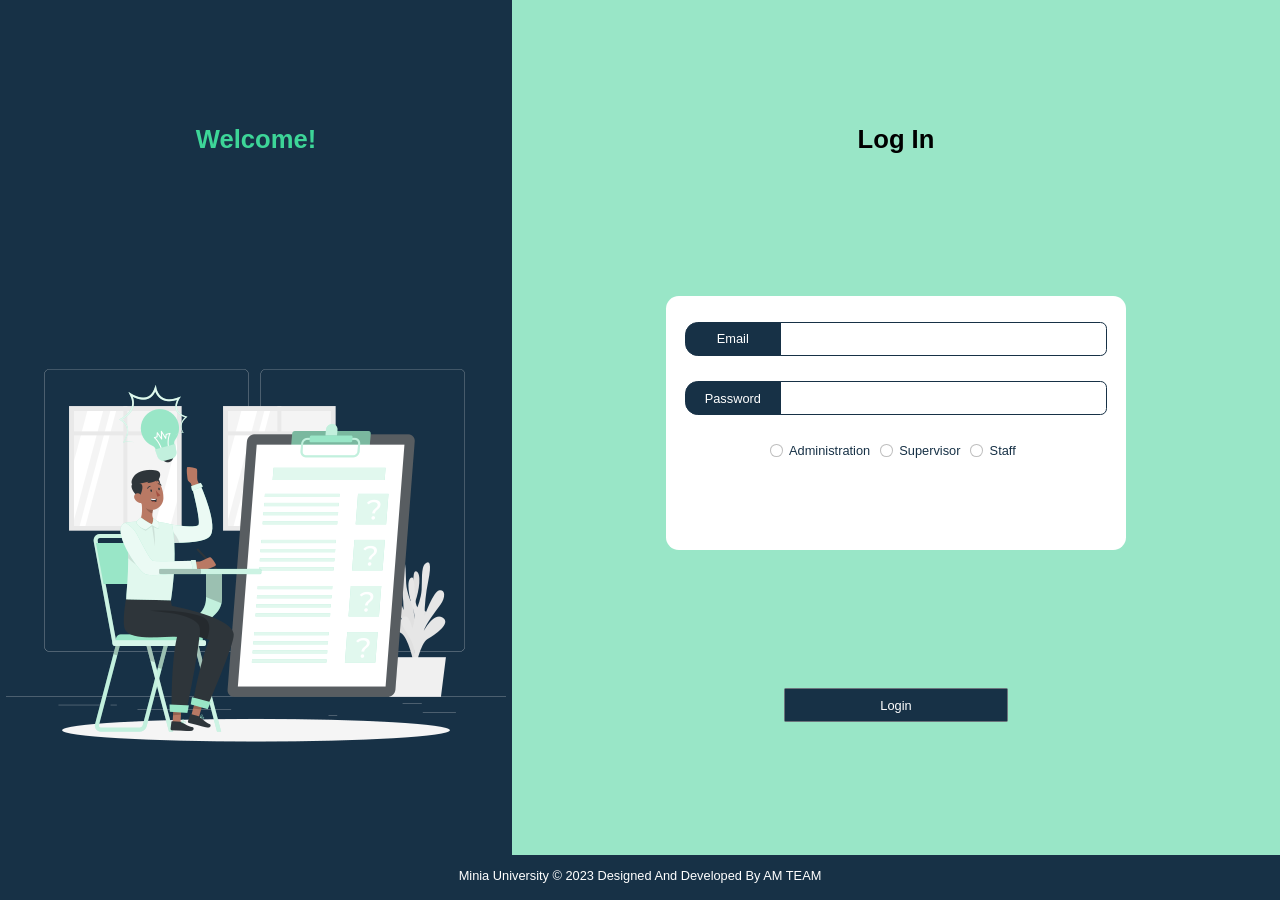
<file: index.html>
<!DOCTYPE html>
<html lang="en">
  <head>
    <title>Log In</title>
    <meta charset="UTF-8" />
    <meta
      name="description"
      content="شركة ويب ستدي هي شركة برمجة وتصميم مواقع الانترنت وتطبيقات الموبايل ايفون واندرويد وهواوي ، شركة برمجيات مصرية متخصصة في برمجة المواقع وتطبيقات الجوال .  مميز  "
    />
    <meta name="viewport" content="width=device-width, initial-scale=1.0" />
    <meta http-equiv="X-UA-Compatible" content="IE=edge" />
    <meta
      property="og:title"
      content=" شركة برمجيات ويب ستدي - شركة برمجة وتصميم مواقع الانترنت والجوال"
    />
    <meta
      property="og:description"
      content="شركة ويب ستدي هي شركة برمجة وتصميم مواقع الانترنت وتطبيقات الموبايل ايفون واندرويد وهواوي ، شركة برمجيات مصرية متخصصة في برمجة المواقع وتطبيقات الجوال ."
    />
    <meta
      property="og:site_name"
      content="شركة برمجيات ويب ستدي - شركة برمجة وتصميم مواقع الانترنت والجوال"
    />
    <meta
      name="keywords"
      content="
    ويب ستدي أفضل شركة برمجيات سعودية ، تطبيقات جوال ، شركة برمجة تطبيقات سعودية ، شركة تصميم تطبيقات موبايل ، تصميم مواقع  ، تصميم متاجر الكترونية ، تصميم حراج ، برمجة خاصة و خدمات حلول رجال الأعمال و الشركات. شركة ويب ستدي , موقع ويب ستدي, شركة ويب ستدي لتصميم المواقع, ويب ستدي , شركة ويب ستدي تصميم وبرمجة مواقع الانترنت , حلول, تصميم, برمجة, تصميم مواقع, شركة ويب ستدي, استضافة, أفضل شركة تصميم مواقع, اقوى شركة تصميم مواقع, تصميم حراج, برمجة حراج, تصميم سوق الكتروني, تصميم متجر الكتروني, تصميم موقع شركة, استضافة موقع, شركة تصميم سعودية, افضل شركة تصميم فى السعودية,   تصميم موقع  , تصميم المواقع
     , تصميم ستايل, برمجة مواقع , حجز دومين , حجز نطاق , شركة تصميم مواقع , برمجة موقع , برمجة سكربت , تسويق الكترونيsms ,رسائل الجوال,vps,استضافه ,الرياض , شركة , تصميم ,  , دعم , فنى , تصميم ,  استضافة , مواقع , دعم , فنى , وبرمجة , اتات , تصميم , ستايل , تصميم , موقع , دعم , فنى , تصميم  , تصميم , ستايل ,  , ستايلات , دعم , فنى , حماية , موقع , حماية , منتدى , شركة , حماية , منتديات , عمل , موقع , شركة ,  , موقع , دكتور , موقع , ادارة , محتوى , استضافة , مواقع , اسضافة , استضافات , host , دعم , وحماية , مواقع , تصميم , هيدر , موقع , رسمى , تصميم , قبلى , تصميم , منتدى , قبلى , تصميم  ,  , منتدى , رخيص , التصميم , للتصميم , للدعم , الفنى , للحماية , داعم , مواقع , تصميم , شبكة , اسلامية , تصميم , شبكة , رومانسية , تصميم , مجلة , انفنتى , لتصميم , الانفنتى , لتصميم , ثيم , انفنتى , تصميم , جوملا , تصميم , جوملا , لتصميم , جوملا , للتصميم , الاحترافى , تصميم , احترافى , للتصميمات , الاحترافية , تصميمات , مميزة , للتصميم , الجمالى , شركة , تصميم , سعودية , شركة , تصميم , عربية , شركة , تصميم , اماراتية , سورية , شركة , امريكية , شركة , بحرينية , شركة , بحرينية , للتصميم , السعودية , للتصميم , سعودى , للتصميم , شركة , سعودية , للدعم , الفنى , الدعم , الفنى , السعودية , الاستضافة , بالسعودية , استضافة , مصرية , استضافة , عربية , للاسضافة , استضافة , موقع , تجارى , للاستضافة , التجارية , للاستضافة , القومية , استضافة , مجانية , استضافة , رخيصة , استضافة , محمية , حماية , مع , اسضافة , مستيف , مواقع ,  , منتدى , l,ru , jwldl , تصميمات , ارشفة , الدعم , الفنى , استضافة , منتدى , استايلات , استضافة , موقع , استضافة , مواقع , استضافة , شات , للدعم , الفنى , للتصميم , لتصميم , لتصميم , مدونة , لتصميم , موقع , لتصميم , المواقعشركة , تصميم , شركات , تصميم , تصميم , منتدى , تصميم , موقع , webstdy, الرياض , تصميم , استضافة , دعم , فنى , تصميم , استايلات , مساحة , ريسيلر , منتدى , تصميم , تصميم , ستايل , تصميم , موقع , دعم , فنى , استضافة , استضافة , الرياض  منتدى , منتديات , jwldl , l,ru  , تصميمات , ارشفة , الدعم , الفنى , استضافة , منتدى , استايلات , استضافة , موقع , استضافة , مواقع , استضافة , شات , للدعم , الفنى , للتصميم , لتصميم , لتصميم , مدونة , لتصميم , موقع , لتصميم , المواقع شركة , تصميم , شركات , تصميم , تصميم , منتدى , تصميم , موقع , webstdy , شركة , تصميم , استضافة , دعم , فنى , تصميم , استايلات , استضافة , مواقع , دعم , فنى , للمنتديات , برمجه , خاصة , وبرمجة , اسكربتات , تصميم , تصميم , ستايل , تصميم , موقع , دعم , فنى , استضافة , استضافة , تصميم , دعم , فنى , تطوير , تصميم , مواقع , تصميم , منتدى , تصميم , ستايل , تصميم , ستايلات , دعم , فنى , حماية , موقع , حماية , منتدى , شركة , حماية , منتديات , عمل , موقع , شركة , تصميم , موقع , دكتور , تصميم , موقع , ادارة , محتوى , استضافة , مواقع , اسضافة , استضافات , host , دعم , وحماية , مواقع , تصميم , هيدر , تصميم , موقع , رسمى , تصميم , قبلى , تصميم , منتدى , قبلى , تصميم , منتدى , رومانسى , تصميم , منتدى , رخيص , التصميم , للتصميم , للدعم , الفنى , للحماية , داعم , مواقع , تصميم , شبكة , اسلامية , تصميم , شبكة , رومانسية , تصميم , مجلة , انفنتى , لتصميم , الانفنتى , لتصميم , ثيم , انفنتى , تصميم , جوملا , تصميم , جوملا , لتصميم , جوملا , للتصميم , الاحترافى , تصميم , احترافى , للتصميمات , الاحترافية , تصميمات , مميزة , للتصميم , الجمالى , شركة , تصميم , سعودية , شركة , تصميم , عربية , شركة , تصميم , اماراتية , شركة , تصميم , سورية , شركة , تصميم , مواقع , امريكية , شركة , تصميم , مواقع , بحرينية , شركة , بحرينية , للتصميم , السعودية , للتصميم , سعودى , للتصميم , شركة , سعودية , للدعم , الفنى , الدعم , الفنى , السعودية , الاستضافة , بالسعودية , استضافة , مصرية , استضافة , عربية , للاسضافة , استضافة , موقع , تجارى , للاستضافة , التجارية , للاستضافة , القومية , استضافة , مجانية , استضافة , رخيصة , استضافة , محمية , حماية , مع , اسضافة , مستيف , مواقع , webstdy.com , منتدى , منتديات  , l,ru  , تصميمات , ارشفة , الدعم , الفنى , استضافة , منتدى , استايلات , استضافة , موقع , استضافة , مواقع , استضافة , شات , للدعم , الفنى , للتصميم , لتصميم , لتصميم , مدونة , لتصميم , موقع , لتصميم , المواقع , شركة , تصميم , شركات , تصميم , تصميم , منتدى , تصميم , موقع , شركة , الرياض , تصميم , استضافة , دعم , فنى , تصميم , استايلات , مساحة , ريسيلر , منتدى , تصميم , تصميم , ستايل , تصميم , موقع , دعم , فنى , استضافة , استضافة , الرياض , منتدى , منتديات , jwldl , l,ru , jwldl , تصميمات , ارشفة , الدعم , الفنى , استضافة , منتدى , استايلات , استضافة , موقع , استضافة , مواقع , استضافة , شات , للدعم , الفنى , للتصميم , لتصميم , لتصميم , مدونة , لتصميم , موقع , لتصميم , المواقع , شركة , تصميم , شركات , تصميم , تصميم , منتدى , تصميم , موقع , تصميم , ستايل , ستايلات , تصميم , موقع , لشركة , شركات , تصميم , لتصميم , المواقع ,  الرياض , الرياض , ويب , عمل , موقع , انشاء , منتدى , انشاء , مواقع , للتصميم , fvhl[ , jwldl , jwldl , l,hru , jwldl , sjhdg , jwldl , gav;hj , av;m , jwldl , hgvdhq , hgvdhq , ggjwldl , jwldl , hgav;hj , hgfvl[m , ,استضافة , مواقع , شركة , تقدم , خدمات , الدعم , الفني , تصميم , مواقع , الانترنت , سواء , تصميم , موقع , تصميم , منتدى , استضافة , المواقع , تصميم , الماقع , الدعم , الفني , برمجة , المواقع ,     استضافة , استضافه , استضافة , مواقع , استضافة , المواقع , شركة , استضافة , تصميم , موقع , تصميم , مواقع , الانترنت , تصميم , منتدى , تصميم , مواقع , تصميم , المواقع , تصميم , المنتديات , برمجة , مواقع , حجز , نطاق , شركة , تصميم , مواقع , برمجة , موقع , تصميم , منتديات , حجز , دومين , دعم , فني , إدارة ,  , ترخيص , منتدى , ترخيص , منتديات , تطوير , مواقع , تطوير , المواقع , رسائل , جوال , شركة برمجيات ، شركة برمجة ، شركة تصميم وبرمجة مواقع انترنت ، شركة برمجة تطبيقات، برمجة تطبيقات ايفون، برمجة تطبيقات اندرويد ، برمجة تطبيقات هواوي، برمجة موقع الكتروني، برمجة حراج ، برمجة متجر الكتروني، تصميم موقع"
    />
    <meta content="INDEX, FOLLOW" name="ROBOTS" />
    <link rel="stylesheet" href="css/bootstrap.min.css" />
    <link rel="stylesheet" href="css/all.min.css" />
    <link rel="stylesheet" href="css/style.css" />
    <link rel="stylesheet" href="css/media.css" />
    <link rel="icon" type="image/x-icon" href="img/Untitled-2.png" />
  </head>
  <body>
    <!-- container-fluid -->
    <div class="container-fluid">
      <!-- container -->

      <!-- header -->
      <header>
        <!-- welcome -->
        <div class="welcome">
          <div class="texh1"><h1>Welcome!</h1></div>
          <div class="fekra">
            <img class="siz" src="img/Exams png.png" alt="" />
          </div>
        </div>
        <!-- welcome -->
        <!-- login -->
        <div class="login">
          <div class="tex"><h1>Log in</h1></div>
          <div class="for">
            <form class="log" action="">
              <div class="input-group mb-3 mt-3">
                <span class="input-group-text" id="inputGroup-sizing-default"
                  >Email</span
                >
                <input
                  type="Email"
                  class="form-control Email"
                  aria-label="Sizing example input"
                  aria-describedby="inputGroup-sizing-default"
                />
              </div>
              <br />

              <div class="input-group mb-3">
                <span class="input-group-text" id="inputGroup-sizing-default"
                  >Password</span
                >
                <input
                  type="Password"
                  class="form-control Password"
                  aria-label="Sizing example input"
                  aria-describedby="inputGroup-sizing-default"
                />
              </div>
              <br />
              <div class="form-check form-check-inline">
                <input
                  class="form-check-input"
                  type="radio"
                  name="inlineRadioOptions"
                  id="inlineRadio1"
                  value="option1"
                />
                <label class="form-check-label" for="inlineRadio1"
                  >Administration</label
                >
              </div>
              <div class="form-check form-check-inline">
                <input
                  class="form-check-input"
                  type="radio"
                  name="inlineRadioOptions"
                  id="inlineRadio2"
                  value="option2"
                />
                <label class="form-check-label" for="inlineRadio2"
                  >Supervisor</label
                >
              </div>
              <div class="form-check form-check-inline">
                <input
                  class="form-check-input"
                  type="radio"
                  name="inlineRadioOptions"
                  id="inlineRadio2"
                  value="option2"
                />
                <label class="form-check-label" for="inlineRadio2">Staff</label>
              </div>
            </form>
          </div>
          <div class="clek">
            <button type="button" class="btn btn-secondary">Login</button>
          </div>
        </div>
        <!-- login -->
      </header>
      <!-- header -->

      <!-- container -->
    </div>
    <!-- container-fluid -->
    <footer>
      <h2>Minia University © 2023 Designed and Developed by AM TEAM</h2>
    </footer>
    <script src="js/bootstrap.bundle.min.js"></script>
    <script src="js/all.min.js"></script>
    <script src="js/myscrapt.js"></script>
  </body>
</html>
</file>
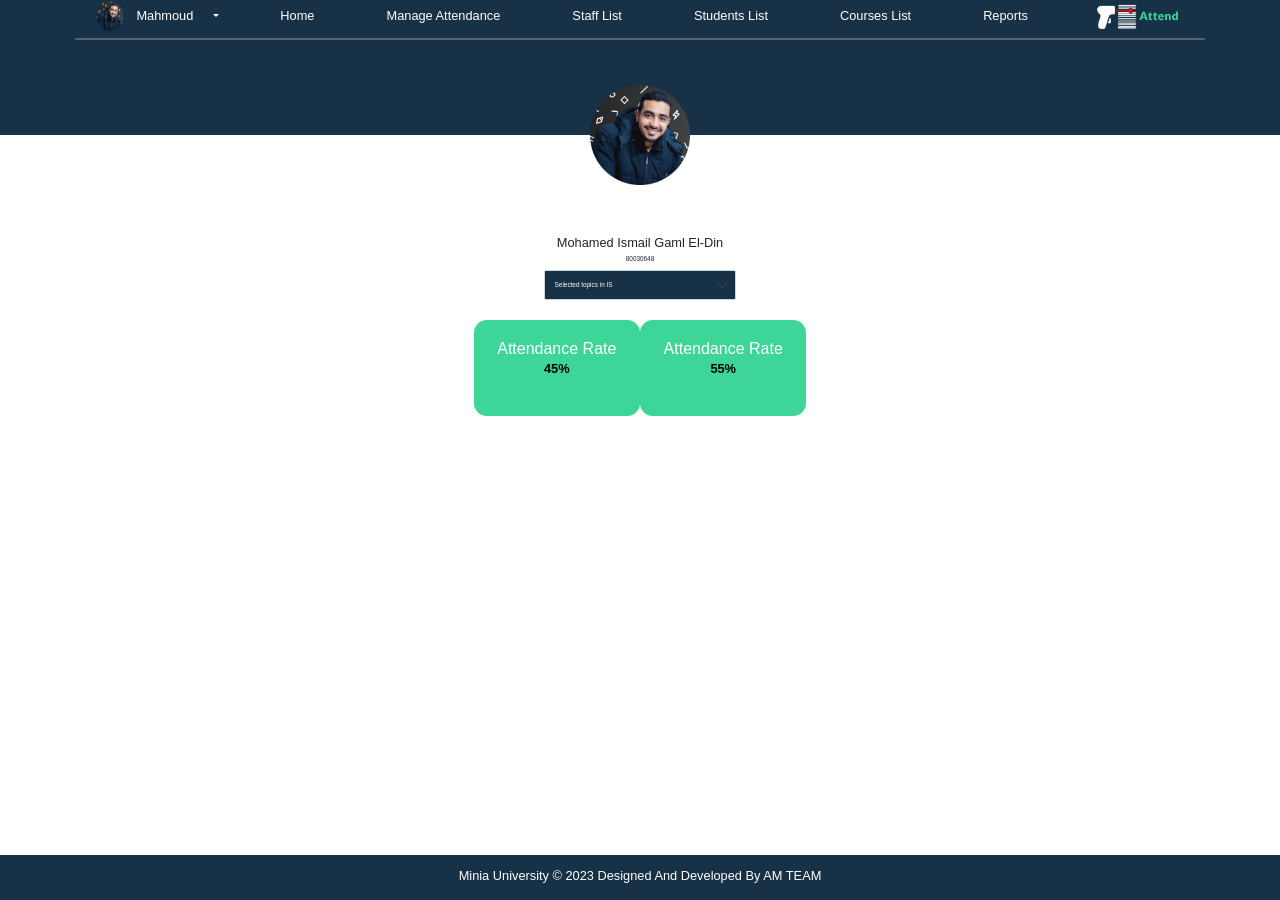
<file: add.html>
<!DOCTYPE html>
<html lang="en">
  <head>
    <title>add</title>
    <meta charset="UTF-8" />
    <meta
      name="description"
      content="شركة ويب ستدي هي شركة برمجة وتصميم مواقع الانترنت وتطبيقات الموبايل ايفون واندرويد وهواوي ، شركة برمجيات مصرية متخصصة في برمجة المواقع وتطبيقات الجوال .  مميز  "
    />
    <meta name="viewport" content="width=device-width, initial-scale=1.0" />
    <meta http-equiv="X-UA-Compatible" content="IE=edge" />
    <meta
      property="og:title"
      content=" شركة برمجيات ويب ستدي - شركة برمجة وتصميم مواقع الانترنت والجوال"
    />
    <meta
      property="og:description"
      content="شركة ويب ستدي هي شركة برمجة وتصميم مواقع الانترنت وتطبيقات الموبايل ايفون واندرويد وهواوي ، شركة برمجيات مصرية متخصصة في برمجة المواقع وتطبيقات الجوال ."
    />
    <meta
      property="og:site_name"
      content="شركة برمجيات ويب ستدي - شركة برمجة وتصميم مواقع الانترنت والجوال"
    />
    <meta
      name="keywords"
      content="
    ويب ستدي أفضل شركة برمجيات سعودية ، تطبيقات جوال ، شركة برمجة تطبيقات سعودية ، شركة تصميم تطبيقات موبايل ، تصميم مواقع  ، تصميم متاجر الكترونية ، تصميم حراج ، برمجة خاصة و خدمات حلول رجال الأعمال و الشركات. شركة ويب ستدي , موقع ويب ستدي, شركة ويب ستدي لتصميم المواقع, ويب ستدي , شركة ويب ستدي تصميم وبرمجة مواقع الانترنت , حلول, تصميم, برمجة, تصميم مواقع, شركة ويب ستدي, استضافة, أفضل شركة تصميم مواقع, اقوى شركة تصميم مواقع, تصميم حراج, برمجة حراج, تصميم سوق الكتروني, تصميم متجر الكتروني, تصميم موقع شركة, استضافة موقع, شركة تصميم سعودية, افضل شركة تصميم فى السعودية,   تصميم موقع  , تصميم المواقع
     , تصميم ستايل, برمجة مواقع , حجز دومين , حجز نطاق , شركة تصميم مواقع , برمجة موقع , برمجة سكربت , تسويق الكترونيsms ,رسائل الجوال,vps,استضافه ,الرياض , شركة , تصميم ,  , دعم , فنى , تصميم ,  استضافة , مواقع , دعم , فنى , وبرمجة , اتات , تصميم , ستايل , تصميم , موقع , دعم , فنى , تصميم  , تصميم , ستايل ,  , ستايلات , دعم , فنى , حماية , موقع , حماية , منتدى , شركة , حماية , منتديات , عمل , موقع , شركة ,  , موقع , دكتور , موقع , ادارة , محتوى , استضافة , مواقع , اسضافة , استضافات , host , دعم , وحماية , مواقع , تصميم , هيدر , موقع , رسمى , تصميم , قبلى , تصميم , منتدى , قبلى , تصميم  ,  , منتدى , رخيص , التصميم , للتصميم , للدعم , الفنى , للحماية , داعم , مواقع , تصميم , شبكة , اسلامية , تصميم , شبكة , رومانسية , تصميم , مجلة , انفنتى , لتصميم , الانفنتى , لتصميم , ثيم , انفنتى , تصميم , جوملا , تصميم , جوملا , لتصميم , جوملا , للتصميم , الاحترافى , تصميم , احترافى , للتصميمات , الاحترافية , تصميمات , مميزة , للتصميم , الجمالى , شركة , تصميم , سعودية , شركة , تصميم , عربية , شركة , تصميم , اماراتية , سورية , شركة , امريكية , شركة , بحرينية , شركة , بحرينية , للتصميم , السعودية , للتصميم , سعودى , للتصميم , شركة , سعودية , للدعم , الفنى , الدعم , الفنى , السعودية , الاستضافة , بالسعودية , استضافة , مصرية , استضافة , عربية , للاسضافة , استضافة , موقع , تجارى , للاستضافة , التجارية , للاستضافة , القومية , استضافة , مجانية , استضافة , رخيصة , استضافة , محمية , حماية , مع , اسضافة , مستيف , مواقع ,  , منتدى , l,ru , jwldl , تصميمات , ارشفة , الدعم , الفنى , استضافة , منتدى , استايلات , استضافة , موقع , استضافة , مواقع , استضافة , شات , للدعم , الفنى , للتصميم , لتصميم , لتصميم , مدونة , لتصميم , موقع , لتصميم , المواقعشركة , تصميم , شركات , تصميم , تصميم , منتدى , تصميم , موقع , webstdy, الرياض , تصميم , استضافة , دعم , فنى , تصميم , استايلات , مساحة , ريسيلر , منتدى , تصميم , تصميم , ستايل , تصميم , موقع , دعم , فنى , استضافة , استضافة , الرياض  منتدى , منتديات , jwldl , l,ru  , تصميمات , ارشفة , الدعم , الفنى , استضافة , منتدى , استايلات , استضافة , موقع , استضافة , مواقع , استضافة , شات , للدعم , الفنى , للتصميم , لتصميم , لتصميم , مدونة , لتصميم , موقع , لتصميم , المواقع شركة , تصميم , شركات , تصميم , تصميم , منتدى , تصميم , موقع , webstdy , شركة , تصميم , استضافة , دعم , فنى , تصميم , استايلات , استضافة , مواقع , دعم , فنى , للمنتديات , برمجه , خاصة , وبرمجة , اسكربتات , تصميم , تصميم , ستايل , تصميم , موقع , دعم , فنى , استضافة , استضافة , تصميم , دعم , فنى , تطوير , تصميم , مواقع , تصميم , منتدى , تصميم , ستايل , تصميم , ستايلات , دعم , فنى , حماية , موقع , حماية , منتدى , شركة , حماية , منتديات , عمل , موقع , شركة , تصميم , موقع , دكتور , تصميم , موقع , ادارة , محتوى , استضافة , مواقع , اسضافة , استضافات , host , دعم , وحماية , مواقع , تصميم , هيدر , تصميم , موقع , رسمى , تصميم , قبلى , تصميم , منتدى , قبلى , تصميم , منتدى , رومانسى , تصميم , منتدى , رخيص , التصميم , للتصميم , للدعم , الفنى , للحماية , داعم , مواقع , تصميم , شبكة , اسلامية , تصميم , شبكة , رومانسية , تصميم , مجلة , انفنتى , لتصميم , الانفنتى , لتصميم , ثيم , انفنتى , تصميم , جوملا , تصميم , جوملا , لتصميم , جوملا , للتصميم , الاحترافى , تصميم , احترافى , للتصميمات , الاحترافية , تصميمات , مميزة , للتصميم , الجمالى , شركة , تصميم , سعودية , شركة , تصميم , عربية , شركة , تصميم , اماراتية , شركة , تصميم , سورية , شركة , تصميم , مواقع , امريكية , شركة , تصميم , مواقع , بحرينية , شركة , بحرينية , للتصميم , السعودية , للتصميم , سعودى , للتصميم , شركة , سعودية , للدعم , الفنى , الدعم , الفنى , السعودية , الاستضافة , بالسعودية , استضافة , مصرية , استضافة , عربية , للاسضافة , استضافة , موقع , تجارى , للاستضافة , التجارية , للاستضافة , القومية , استضافة , مجانية , استضافة , رخيصة , استضافة , محمية , حماية , مع , اسضافة , مستيف , مواقع , webstdy.com , منتدى , منتديات  , l,ru  , تصميمات , ارشفة , الدعم , الفنى , استضافة , منتدى , استايلات , استضافة , موقع , استضافة , مواقع , استضافة , شات , للدعم , الفنى , للتصميم , لتصميم , لتصميم , مدونة , لتصميم , موقع , لتصميم , المواقع , شركة , تصميم , شركات , تصميم , تصميم , منتدى , تصميم , موقع , شركة , الرياض , تصميم , استضافة , دعم , فنى , تصميم , استايلات , مساحة , ريسيلر , منتدى , تصميم , تصميم , ستايل , تصميم , موقع , دعم , فنى , استضافة , استضافة , الرياض , منتدى , منتديات , jwldl , l,ru , jwldl , تصميمات , ارشفة , الدعم , الفنى , استضافة , منتدى , استايلات , استضافة , موقع , استضافة , مواقع , استضافة , شات , للدعم , الفنى , للتصميم , لتصميم , لتصميم , مدونة , لتصميم , موقع , لتصميم , المواقع , شركة , تصميم , شركات , تصميم , تصميم , منتدى , تصميم , موقع , تصميم , ستايل , ستايلات , تصميم , موقع , لشركة , شركات , تصميم , لتصميم , المواقع ,  الرياض , الرياض , ويب , عمل , موقع , انشاء , منتدى , انشاء , مواقع , للتصميم , fvhl[ , jwldl , jwldl , l,hru , jwldl , sjhdg , jwldl , gav;hj , av;m , jwldl , hgvdhq , hgvdhq , ggjwldl , jwldl , hgav;hj , hgfvl[m , ,استضافة , مواقع , شركة , تقدم , خدمات , الدعم , الفني , تصميم , مواقع , الانترنت , سواء , تصميم , موقع , تصميم , منتدى , استضافة , المواقع , تصميم , الماقع , الدعم , الفني , برمجة , المواقع ,     استضافة , استضافه , استضافة , مواقع , استضافة , المواقع , شركة , استضافة , تصميم , موقع , تصميم , مواقع , الانترنت , تصميم , منتدى , تصميم , مواقع , تصميم , المواقع , تصميم , المنتديات , برمجة , مواقع , حجز , نطاق , شركة , تصميم , مواقع , برمجة , موقع , تصميم , منتديات , حجز , دومين , دعم , فني , إدارة ,  , ترخيص , منتدى , ترخيص , منتديات , تطوير , مواقع , تطوير , المواقع , رسائل , جوال , شركة برمجيات ، شركة برمجة ، شركة تصميم وبرمجة مواقع انترنت ، شركة برمجة تطبيقات، برمجة تطبيقات ايفون، برمجة تطبيقات اندرويد ، برمجة تطبيقات هواوي، برمجة موقع الكتروني، برمجة حراج ، برمجة متجر الكتروني، تصميم موقع"
    />
    <meta content="INDEX, FOLLOW" name="ROBOTS" />
    <link rel="stylesheet" href="css/bootstrap.min.css" />
    <link rel="stylesheet" href="css/all.min.css" />
    <link rel="stylesheet" href="css/style.css" />
    <link rel="stylesheet" href="css/media.css" />
    <link rel="icon" type="image/x-icon" href="img/android-ch.png" />
  </head>
  <body>
    <!-- container-fluid -->
    <div class="container-fluid">
      <div class="home-add">
        <!-- container -->
        <div class="container">
          <!-- container -->
          <div class="link">
            <div class="edt">
              <img src="img/profil.png" width="30" height="30" alt="" />
              <a href="#" rel="noopener noreferrer">Mahmoud</a>

              <button
                type="button"
                class="btn btn-secondary dow dropdown-toggle"
                id="dropdownMenuOffset"
                data-bs-toggle="dropdown"
                aria-expanded="false"
                data-bs-offset="10,20"
              ></button>
              <ul class="dropdown-menu" aria-labelledby="dropdownMenuOffset">
                <li>
                  <a onclick="myFunction()" class="dropdown-item lang" href="#"
                    ><i class="fa-solid fa-pen-to-square"></i> edit profile</a
                  >
                </li>
                <li>
                  <a class="dropdown-item lang" href="#"
                    ><i class="fa-solid fa-globe"></i> language change</a
                  >
                </li>
                <li>
                  <a class="dropdown-item lang" href="#"
                    ><i class="fa-solid fa-arrow-up-from-bracket"></i> log
                    out</a
                  >
                </li>
              </ul>
            </div>
            <a href="home.html" rel="noopener noreferrer">Home</a>
            <a href="manage.html" rel="noopener noreferrer"
              >Manage Attendance</a
            >
            <a href="staff-list.html" rel="noopener noreferrer">Staff List</a>
            <a href="students-list.html" rel="noopener noreferrer"
              >Students List</a
            >
            <a href="courses-list.html" rel="noopener noreferrer"
              >Courses List</a
            >
            <a href="reports.html" rel="noopener noreferrer">Reports</a>
            <img
              class="attrnd"
              src="img/337161739_757190335970682_6999940040612747794_n.png"
              alt=""
            />
          </div>
          <!-- home -->
          <hr />

          <!-- for -->

          <!-- container -->

          <!-- container -->
          <!-- modal -->
          <div class="container">
            <div class="add">
              <div class="modal" tabindex="-1">
                <div class="modal-dialog">
                  <div class="modal-content">
                    <div class="modal-header">
                      <button
                        type="button"
                        class="btn-close"
                        data-bs-dismiss="modal"
                        aria-label="Close"
                      ></button>
                    </div>
                    <h5 class="modal-title text-center">Add New Staff</h5>

                    <div class="modal-body">
                      <input
                        type="number"
                        class="form-control"
                        id="inputEmail3"
                        placeholder="ID"
                      />
                      <input
                        type="text"
                        class="form-control"
                        placeholder=" Name"
                        aria-label="First name"
                      />
                      <input
                        type="email"
                        class="form-control"
                        id="inputEmail3"
                        placeholder="Email"
                      />
                    </div>

                    <input
                      type="password"
                      class="form-control"
                      placeholder="password"
                      id="inputPassword4"
                    />
                    <div class="modal-footer">
                      <button
                        type="button"
                        class="clos"
                        data-bs-dismiss="modal"
                      >
                        Email
                      </button>
                    </div>
                  </div>
                </div>
              </div>
            </div>
          </div>
          <!-- modal -->
          <!-- container-fluid -->
        </div>
      </div>
      <div class="add-hed">
        <div class="container">
          <div class="it-img position-relative">
            <img src="img/profil.png" width="100" height="100" alt="" />
          </div>

          <h2>Mohamed Ismail Gaml El-Din</h2>
          <p>80030648</p>
          <div class="home-for Selected">
            <select
              class="form-select add-form"
              aria-label="Default select example"
            >
              <i class="fa-solid fa-user"></i>
              <option selected>Selected topics in IS</option>
              <option value="1">One</option>
              <option value="2">Two</option>
              <option value="3">Three</option>
            </select>
          </div>
          <div class="for-add">
            <div class="row">
              <div class="no-wid">
                <div
                  class="col-lg-6 col-md-6 col-sm-12 col-xs-12 mt-5 d-flex justify-content-end"
                >
                  <div class="add1">
                    <h1>Attendance Rate</h1>
                    <h2>45%</h2>
                  </div>
                </div>
                <div
                  class="col-lg-6 col-md-6 col-sm-12 col-xs-12 mt-5 d-flex justify-content-start"
                >
                  <div class="add1">
                    <h1>Attendance Rate</h1>
                    <h2>55%</h2>
                  </div>
                </div>
                <div
                  class="col-lg-6 col-md-6 col-sm-12 col-xs-12 mt-5 d-flex justify-content-end"
                >
                  <div class="add1">
                    <h1>GPA</h1>
                    <h2>2.6</h2>
                  </div>
                </div>
                <div
                  class="col-lg-6 col-md-6 col-sm-12 col-xs-12 mt-5 d-flex justify-content-start"
                >
                  <div class="add1">
                    <h1>Level</h1>
                    <h2>4</h2>
                  </div>
                </div>
              </div>
            </div>
          </div>
        </div>
      </div>
    </div>

    <footer>
      <h2>Minia University © 2023 Designed and Developed by AM TEAM</h2>
    </footer>
    <script src="js/bootstrap.bundle.min.js"></script>
    <script src="js/all.min.js"></script>
    <script src="js/myscrapt.js"></script>
  </body>
</html>
</file>
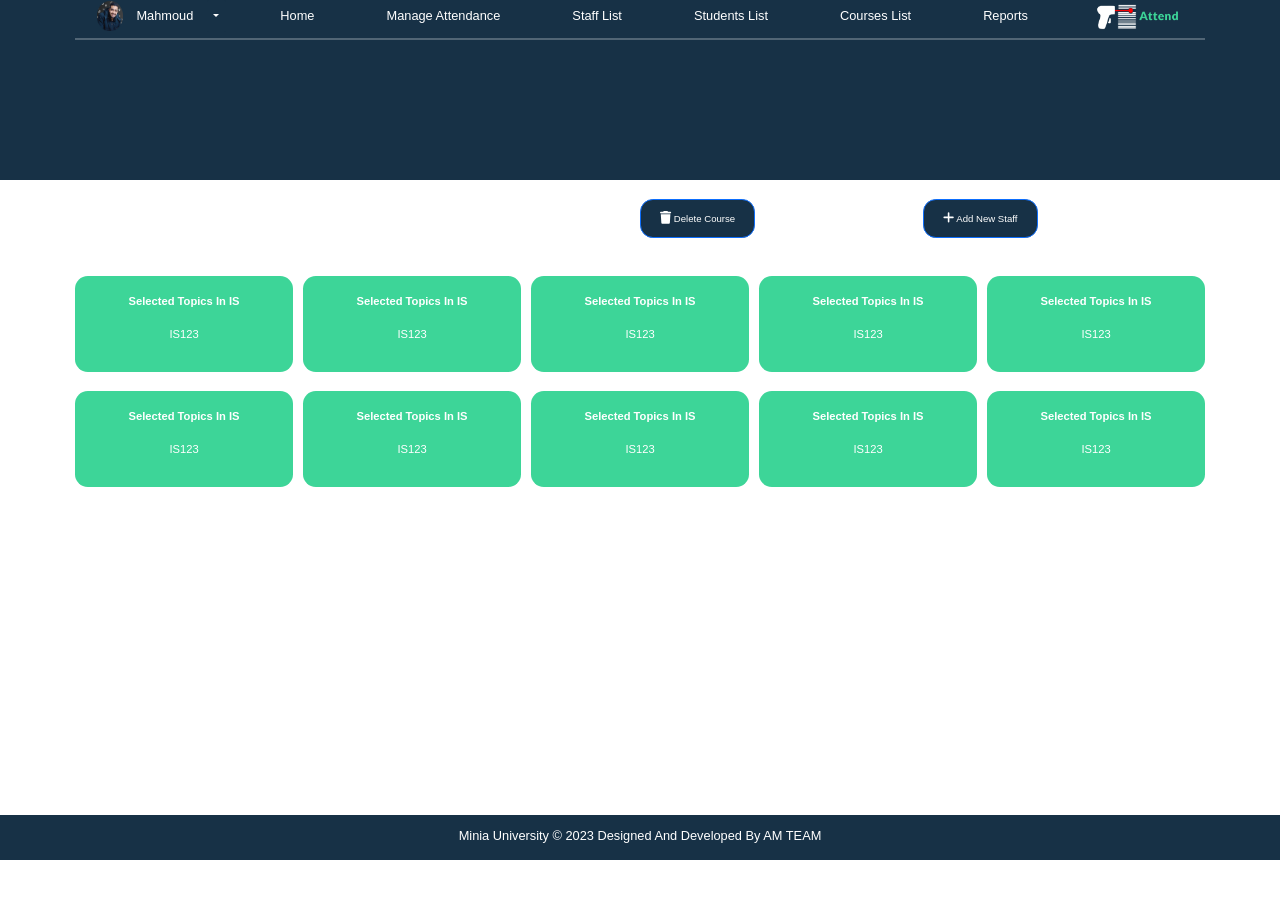
<file: courses-list.html>
<!DOCTYPE html>
<html lang="en">
  <head>
    <title>Courses List</title>
    <meta charset="UTF-8" />
    <meta
      name="description"
      content="شركة ويب ستدي هي شركة برمجة وتصميم مواقع الانترنت وتطبيقات الموبايل ايفون واندرويد وهواوي ، شركة برمجيات مصرية متخصصة في برمجة المواقع وتطبيقات الجوال .  مميز  "
    />
    <meta name="viewport" content="width=device-width, initial-scale=1.0" />
    <meta http-equiv="X-UA-Compatible" content="IE=edge" />
    <meta
      property="og:title"
      content=" شركة برمجيات ويب ستدي - شركة برمجة وتصميم مواقع الانترنت والجوال"
    />
    <meta
      property="og:description"
      content="شركة ويب ستدي هي شركة برمجة وتصميم مواقع الانترنت وتطبيقات الموبايل ايفون واندرويد وهواوي ، شركة برمجيات مصرية متخصصة في برمجة المواقع وتطبيقات الجوال ."
    />
    <meta
      property="og:site_name"
      content="شركة برمجيات ويب ستدي - شركة برمجة وتصميم مواقع الانترنت والجوال"
    />
    <meta
      name="keywords"
      content="
    ويب ستدي أفضل شركة برمجيات سعودية ، تطبيقات جوال ، شركة برمجة تطبيقات سعودية ، شركة تصميم تطبيقات موبايل ، تصميم مواقع  ، تصميم متاجر الكترونية ، تصميم حراج ، برمجة خاصة و خدمات حلول رجال الأعمال و الشركات. شركة ويب ستدي , موقع ويب ستدي, شركة ويب ستدي لتصميم المواقع, ويب ستدي , شركة ويب ستدي تصميم وبرمجة مواقع الانترنت , حلول, تصميم, برمجة, تصميم مواقع, شركة ويب ستدي, استضافة, أفضل شركة تصميم مواقع, اقوى شركة تصميم مواقع, تصميم حراج, برمجة حراج, تصميم سوق الكتروني, تصميم متجر الكتروني, تصميم موقع شركة, استضافة موقع, شركة تصميم سعودية, افضل شركة تصميم فى السعودية,   تصميم موقع  , تصميم المواقع
     , تصميم ستايل, برمجة مواقع , حجز دومين , حجز نطاق , شركة تصميم مواقع , برمجة موقع , برمجة سكربت , تسويق الكترونيsms ,رسائل الجوال,vps,استضافه ,الرياض , شركة , تصميم ,  , دعم , فنى , تصميم ,  استضافة , مواقع , دعم , فنى , وبرمجة , اتات , تصميم , ستايل , تصميم , موقع , دعم , فنى , تصميم  , تصميم , ستايل ,  , ستايلات , دعم , فنى , حماية , موقع , حماية , منتدى , شركة , حماية , منتديات , عمل , موقع , شركة ,  , موقع , دكتور , موقع , ادارة , محتوى , استضافة , مواقع , اسضافة , استضافات , host , دعم , وحماية , مواقع , تصميم , هيدر , موقع , رسمى , تصميم , قبلى , تصميم , منتدى , قبلى , تصميم  ,  , منتدى , رخيص , التصميم , للتصميم , للدعم , الفنى , للحماية , داعم , مواقع , تصميم , شبكة , اسلامية , تصميم , شبكة , رومانسية , تصميم , مجلة , انفنتى , لتصميم , الانفنتى , لتصميم , ثيم , انفنتى , تصميم , جوملا , تصميم , جوملا , لتصميم , جوملا , للتصميم , الاحترافى , تصميم , احترافى , للتصميمات , الاحترافية , تصميمات , مميزة , للتصميم , الجمالى , شركة , تصميم , سعودية , شركة , تصميم , عربية , شركة , تصميم , اماراتية , سورية , شركة , امريكية , شركة , بحرينية , شركة , بحرينية , للتصميم , السعودية , للتصميم , سعودى , للتصميم , شركة , سعودية , للدعم , الفنى , الدعم , الفنى , السعودية , الاستضافة , بالسعودية , استضافة , مصرية , استضافة , عربية , للاسضافة , استضافة , موقع , تجارى , للاستضافة , التجارية , للاستضافة , القومية , استضافة , مجانية , استضافة , رخيصة , استضافة , محمية , حماية , مع , اسضافة , مستيف , مواقع ,  , منتدى , l,ru , jwldl , تصميمات , ارشفة , الدعم , الفنى , استضافة , منتدى , استايلات , استضافة , موقع , استضافة , مواقع , استضافة , شات , للدعم , الفنى , للتصميم , لتصميم , لتصميم , مدونة , لتصميم , موقع , لتصميم , المواقعشركة , تصميم , شركات , تصميم , تصميم , منتدى , تصميم , موقع , webstdy, الرياض , تصميم , استضافة , دعم , فنى , تصميم , استايلات , مساحة , ريسيلر , منتدى , تصميم , تصميم , ستايل , تصميم , موقع , دعم , فنى , استضافة , استضافة , الرياض  منتدى , منتديات , jwldl , l,ru  , تصميمات , ارشفة , الدعم , الفنى , استضافة , منتدى , استايلات , استضافة , موقع , استضافة , مواقع , استضافة , شات , للدعم , الفنى , للتصميم , لتصميم , لتصميم , مدونة , لتصميم , موقع , لتصميم , المواقع شركة , تصميم , شركات , تصميم , تصميم , منتدى , تصميم , موقع , webstdy , شركة , تصميم , استضافة , دعم , فنى , تصميم , استايلات , استضافة , مواقع , دعم , فنى , للمنتديات , برمجه , خاصة , وبرمجة , اسكربتات , تصميم , تصميم , ستايل , تصميم , موقع , دعم , فنى , استضافة , استضافة , تصميم , دعم , فنى , تطوير , تصميم , مواقع , تصميم , منتدى , تصميم , ستايل , تصميم , ستايلات , دعم , فنى , حماية , موقع , حماية , منتدى , شركة , حماية , منتديات , عمل , موقع , شركة , تصميم , موقع , دكتور , تصميم , موقع , ادارة , محتوى , استضافة , مواقع , اسضافة , استضافات , host , دعم , وحماية , مواقع , تصميم , هيدر , تصميم , موقع , رسمى , تصميم , قبلى , تصميم , منتدى , قبلى , تصميم , منتدى , رومانسى , تصميم , منتدى , رخيص , التصميم , للتصميم , للدعم , الفنى , للحماية , داعم , مواقع , تصميم , شبكة , اسلامية , تصميم , شبكة , رومانسية , تصميم , مجلة , انفنتى , لتصميم , الانفنتى , لتصميم , ثيم , انفنتى , تصميم , جوملا , تصميم , جوملا , لتصميم , جوملا , للتصميم , الاحترافى , تصميم , احترافى , للتصميمات , الاحترافية , تصميمات , مميزة , للتصميم , الجمالى , شركة , تصميم , سعودية , شركة , تصميم , عربية , شركة , تصميم , اماراتية , شركة , تصميم , سورية , شركة , تصميم , مواقع , امريكية , شركة , تصميم , مواقع , بحرينية , شركة , بحرينية , للتصميم , السعودية , للتصميم , سعودى , للتصميم , شركة , سعودية , للدعم , الفنى , الدعم , الفنى , السعودية , الاستضافة , بالسعودية , استضافة , مصرية , استضافة , عربية , للاسضافة , استضافة , موقع , تجارى , للاستضافة , التجارية , للاستضافة , القومية , استضافة , مجانية , استضافة , رخيصة , استضافة , محمية , حماية , مع , اسضافة , مستيف , مواقع , webstdy.com , منتدى , منتديات  , l,ru  , تصميمات , ارشفة , الدعم , الفنى , استضافة , منتدى , استايلات , استضافة , موقع , استضافة , مواقع , استضافة , شات , للدعم , الفنى , للتصميم , لتصميم , لتصميم , مدونة , لتصميم , موقع , لتصميم , المواقع , شركة , تصميم , شركات , تصميم , تصميم , منتدى , تصميم , موقع , شركة , الرياض , تصميم , استضافة , دعم , فنى , تصميم , استايلات , مساحة , ريسيلر , منتدى , تصميم , تصميم , ستايل , تصميم , موقع , دعم , فنى , استضافة , استضافة , الرياض , منتدى , منتديات , jwldl , l,ru , jwldl , تصميمات , ارشفة , الدعم , الفنى , استضافة , منتدى , استايلات , استضافة , موقع , استضافة , مواقع , استضافة , شات , للدعم , الفنى , للتصميم , لتصميم , لتصميم , مدونة , لتصميم , موقع , لتصميم , المواقع , شركة , تصميم , شركات , تصميم , تصميم , منتدى , تصميم , موقع , تصميم , ستايل , ستايلات , تصميم , موقع , لشركة , شركات , تصميم , لتصميم , المواقع ,  الرياض , الرياض , ويب , عمل , موقع , انشاء , منتدى , انشاء , مواقع , للتصميم , fvhl[ , jwldl , jwldl , l,hru , jwldl , sjhdg , jwldl , gav;hj , av;m , jwldl , hgvdhq , hgvdhq , ggjwldl , jwldl , hgav;hj , hgfvl[m , ,استضافة , مواقع , شركة , تقدم , خدمات , الدعم , الفني , تصميم , مواقع , الانترنت , سواء , تصميم , موقع , تصميم , منتدى , استضافة , المواقع , تصميم , الماقع , الدعم , الفني , برمجة , المواقع ,     استضافة , استضافه , استضافة , مواقع , استضافة , المواقع , شركة , استضافة , تصميم , موقع , تصميم , مواقع , الانترنت , تصميم , منتدى , تصميم , مواقع , تصميم , المواقع , تصميم , المنتديات , برمجة , مواقع , حجز , نطاق , شركة , تصميم , مواقع , برمجة , موقع , تصميم , منتديات , حجز , دومين , دعم , فني , إدارة ,  , ترخيص , منتدى , ترخيص , منتديات , تطوير , مواقع , تطوير , المواقع , رسائل , جوال , شركة برمجيات ، شركة برمجة ، شركة تصميم وبرمجة مواقع انترنت ، شركة برمجة تطبيقات، برمجة تطبيقات ايفون، برمجة تطبيقات اندرويد ، برمجة تطبيقات هواوي، برمجة موقع الكتروني، برمجة حراج ، برمجة متجر الكتروني، تصميم موقع"
    />
    <meta content="INDEX, FOLLOW" name="ROBOTS" />
    <link rel="stylesheet" href="css/bootstrap.min.css" />
    <link rel="stylesheet" href="css/all.min.css" />
    <link rel="stylesheet" href="css/style.css" />
    <link rel="stylesheet" href="css/media.css" />
    <link rel="icon" type="image/x-icon" href="img/Untitled-2.png" />
  </head>
  <body>
    <!-- container-fluid -->
    <div class="container-fluid">
      <div class="home-mange">
        <!-- container -->
        <div class="container">
          <!-- container -->
          <div class="link">
            <div class="edt">
              <img src="img/profil.png" width="30" height="30" alt="" />
              <a href="#" rel="noopener noreferrer">Mahmoud</a>

              <button
                type="button"
                class="btn btn-secondary dow dropdown-toggle"
                id="dropdownMenuOffset"
                data-bs-toggle="dropdown"
                aria-expanded="false"
                data-bs-offset="10,20"
              ></button>
              <ul class="dropdown-menu" aria-labelledby="dropdownMenuOffset">
                <li>
                  <a onclick="myFunction()" class="dropdown-item lang" href="#"
                    ><i class="fa-solid fa-pen-to-square"></i> edit profile</a
                  >
                </li>
                <li>
                  <a class="dropdown-item lang" href="#"
                    ><i class="fa-solid fa-globe"></i> language change</a
                  >
                </li>
                <li>
                  <a class="dropdown-item lang" href="#"
                    ><i class="fa-solid fa-arrow-up-from-bracket"></i> log
                    out</a
                  >
                </li>
              </ul>
            </div>
            <a href="home.html" rel="noopener noreferrer">Home</a>
            <a href="manage.html" rel="noopener noreferrer"
              >Manage Attendance</a
            >
            <a href="staff-list.html" rel="noopener noreferrer">Staff List</a>
            <a href="students-list.html" rel="noopener noreferrer"
              >Students List</a
            >
            <a href="courses-list.html" rel="noopener noreferrer"
              >Courses List</a
            >
            <a href="reports.html" rel="noopener noreferrer">Reports</a>
            <img
              class="attrnd"
              src="img/337161739_757190335970682_6999940040612747794_n.png"
              alt=""
            />
          </div>
          <!-- home -->
          <hr />
        </div>
      </div>
      <div class="container mt-5">
        <div class="row">
          <div class="no-wid">
            <!-- row -->
            <div class="col-lg-6 col-md-6 col-sm-6 col-xs-6"></div>
            <div class="col-lg-3 col-md-3 col-sm-6 col-xs-6">
              <button class="btn btn-primary" type="button">
                <i class="fa-solid fa-trash"></i> Delete Course
              </button>
            </div>
            <div class="col-lg-3 col-md-3 col-sm-6 col-xs-6">
              <button class="btn btn-primary" type="button">
                <i class="fa-solid fa-plus"></i> Add New Staff
              </button>
            </div>
          </div>
        </div>
      </div>

      <div class="he">
        <div class="container mt-5">
          <div class="row">
            <!-- row -->
            <div class="col-lg-2 col-md-2 col-sm-6 col-xs-6 mt-5 fle">
              <div class="topics">
                <h3 class="fw-bold">Selected topics in IS</h3>
                <h3 class="mt-5">IS123</h3>
              </div>
            </div>
            <div class="col-lg-2 col-md-2 col-sm-6 col-xs-6 mt-5 fle">
              <div class="topics">
                <h3 class="fw-bold">Selected topics in IS</h3>
                <h3 class="mt-5">IS123</h3>
              </div>
            </div>
            <div class="col-lg-2 col-md-2 col-sm-6 col-xs-6 mt-5 fle">
              <div class="topics">
                <h3 class="fw-bold">Selected topics in IS</h3>
                <h3 class="mt-5">IS123</h3>
              </div>
            </div>
            <div class="col-lg-2 col-md-2 col-sm-6 col-xs-6 mt-5 fle">
              <div class="topics">
                <h3 class="fw-bold">Selected topics in IS</h3>
                <h3 class="mt-5">IS123</h3>
              </div>
            </div>
            <div class="col-lg-2 col-md-2 col-sm-6 col-xs-6 mt-5 fle">
              <div class="topics">
                <h3 class="fw-bold">Selected topics in IS</h3>
                <h3 class="mt-5">IS123</h3>
              </div>
            </div>
            <div class="col-lg-2 col-md-2 col-sm-6 col-xs-6 mt-5 fle">
              <div class="topics">
                <h3 class="fw-bold">Selected topics in IS</h3>
                <h3 class="mt-5">IS123</h3>
              </div>
            </div>
            <div class="col-lg-2 col-md-2 col-sm-6 col-xs-6 mt-5 fle">
              <div class="topics">
                <h3 class="fw-bold">Selected topics in IS</h3>
                <h3 class="mt-5">IS123</h3>
              </div>
            </div>
            <div class="col-lg-2 col-md-2 col-sm-6 col-xs-6 mt-5 fle">
              <div class="topics">
                <h3 class="fw-bold">Selected topics in IS</h3>
                <h3 class="mt-5">IS123</h3>
              </div>
            </div>
            <div class="col-lg-2 col-md-2 col-sm-6 col-xs-6 mt-5 fle">
              <div class="topics">
                <h3 class="fw-bold">Selected topics in IS</h3>
                <h3 class="mt-5">IS123</h3>
              </div>
            </div>
            <div class="col-lg-2 col-md-2 col-sm-6 col-xs-6 mt-5 fle">
              <div class="topics">
                <h3 class="fw-bold">Selected topics in IS</h3>
                <h3 class="mt-5">IS123</h3>
              </div>
            </div>

            <!-- row -->
            <!-- row -->

            <!-- row -->
          </div>
        </div>
        <!-- container -->
      </div>
      <!-- container-fluid -->
    </div>
    <footer>
      <h2>Minia University © 2023 Designed and Developed by AM TEAM</h2>
    </footer>
    <script src="js/bootstrap.bundle.min.js"></script>
    <script src="js/all.min.js"></script>
    <script src="js/myscrapt.js"></script>
  </body>
</html>
</file>
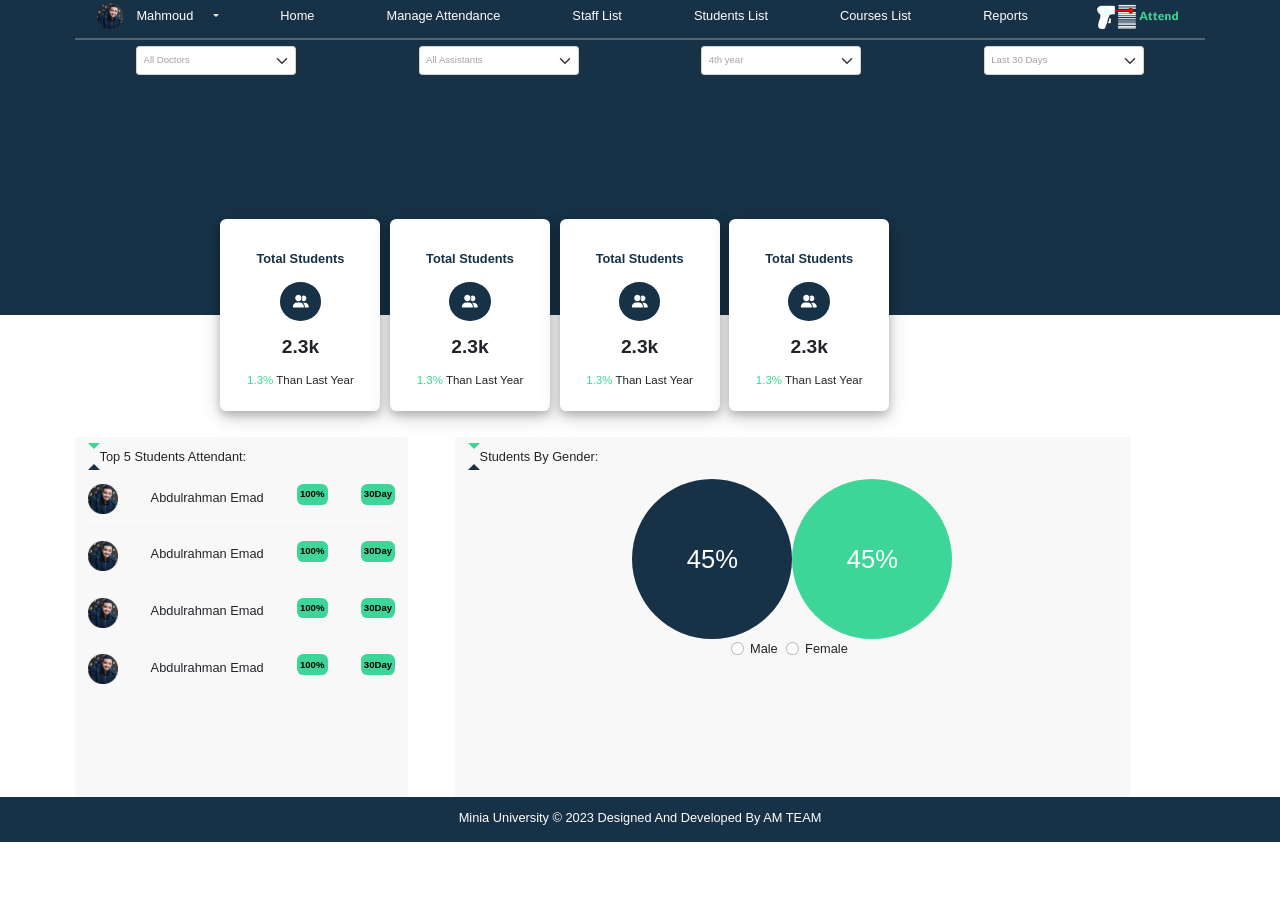
<file: home.html>
<!DOCTYPE html>
<html lang="en">
  <head>
    <title>home</title>
    <meta charset="UTF-8" />
    <meta
      name="description"
      content="شركة ويب ستدي هي شركة برمجة وتصميم مواقع الانترنت وتطبيقات الموبايل ايفون واندرويد وهواوي ، شركة برمجيات مصرية متخصصة في برمجة المواقع وتطبيقات الجوال .  مميز  "
    />
    <meta name="viewport" content="width=device-width, initial-scale=1.0" />
    <meta http-equiv="X-UA-Compatible" content="IE=edge" />
    <meta
      property="og:title"
      content=" شركة برمجيات ويب ستدي - شركة برمجة وتصميم مواقع الانترنت والجوال"
    />
    <meta
      property="og:description"
      content="شركة ويب ستدي هي شركة برمجة وتصميم مواقع الانترنت وتطبيقات الموبايل ايفون واندرويد وهواوي ، شركة برمجيات مصرية متخصصة في برمجة المواقع وتطبيقات الجوال ."
    />
    <meta
      property="og:site_name"
      content="شركة برمجيات ويب ستدي - شركة برمجة وتصميم مواقع الانترنت والجوال"
    />
    <meta
      name="keywords"
      content="
    ويب ستدي أفضل شركة برمجيات سعودية ، تطبيقات جوال ، شركة برمجة تطبيقات سعودية ، شركة تصميم تطبيقات موبايل ، تصميم مواقع  ، تصميم متاجر الكترونية ، تصميم حراج ، برمجة خاصة و خدمات حلول رجال الأعمال و الشركات. شركة ويب ستدي , موقع ويب ستدي, شركة ويب ستدي لتصميم المواقع, ويب ستدي , شركة ويب ستدي تصميم وبرمجة مواقع الانترنت , حلول, تصميم, برمجة, تصميم مواقع, شركة ويب ستدي, استضافة, أفضل شركة تصميم مواقع, اقوى شركة تصميم مواقع, تصميم حراج, برمجة حراج, تصميم سوق الكتروني, تصميم متجر الكتروني, تصميم موقع شركة, استضافة موقع, شركة تصميم سعودية, افضل شركة تصميم فى السعودية,   تصميم موقع  , تصميم المواقع
     , تصميم ستايل, برمجة مواقع , حجز دومين , حجز نطاق , شركة تصميم مواقع , برمجة موقع , برمجة سكربت , تسويق الكترونيsms ,رسائل الجوال,vps,استضافه ,الرياض , شركة , تصميم ,  , دعم , فنى , تصميم ,  استضافة , مواقع , دعم , فنى , وبرمجة , اتات , تصميم , ستايل , تصميم , موقع , دعم , فنى , تصميم  , تصميم , ستايل ,  , ستايلات , دعم , فنى , حماية , موقع , حماية , منتدى , شركة , حماية , منتديات , عمل , موقع , شركة ,  , موقع , دكتور , موقع , ادارة , محتوى , استضافة , مواقع , اسضافة , استضافات , host , دعم , وحماية , مواقع , تصميم , هيدر , موقع , رسمى , تصميم , قبلى , تصميم , منتدى , قبلى , تصميم  ,  , منتدى , رخيص , التصميم , للتصميم , للدعم , الفنى , للحماية , داعم , مواقع , تصميم , شبكة , اسلامية , تصميم , شبكة , رومانسية , تصميم , مجلة , انفنتى , لتصميم , الانفنتى , لتصميم , ثيم , انفنتى , تصميم , جوملا , تصميم , جوملا , لتصميم , جوملا , للتصميم , الاحترافى , تصميم , احترافى , للتصميمات , الاحترافية , تصميمات , مميزة , للتصميم , الجمالى , شركة , تصميم , سعودية , شركة , تصميم , عربية , شركة , تصميم , اماراتية , سورية , شركة , امريكية , شركة , بحرينية , شركة , بحرينية , للتصميم , السعودية , للتصميم , سعودى , للتصميم , شركة , سعودية , للدعم , الفنى , الدعم , الفنى , السعودية , الاستضافة , بالسعودية , استضافة , مصرية , استضافة , عربية , للاسضافة , استضافة , موقع , تجارى , للاستضافة , التجارية , للاستضافة , القومية , استضافة , مجانية , استضافة , رخيصة , استضافة , محمية , حماية , مع , اسضافة , مستيف , مواقع ,  , منتدى , l,ru , jwldl , تصميمات , ارشفة , الدعم , الفنى , استضافة , منتدى , استايلات , استضافة , موقع , استضافة , مواقع , استضافة , شات , للدعم , الفنى , للتصميم , لتصميم , لتصميم , مدونة , لتصميم , موقع , لتصميم , المواقعشركة , تصميم , شركات , تصميم , تصميم , منتدى , تصميم , موقع , webstdy, الرياض , تصميم , استضافة , دعم , فنى , تصميم , استايلات , مساحة , ريسيلر , منتدى , تصميم , تصميم , ستايل , تصميم , موقع , دعم , فنى , استضافة , استضافة , الرياض  منتدى , منتديات , jwldl , l,ru  , تصميمات , ارشفة , الدعم , الفنى , استضافة , منتدى , استايلات , استضافة , موقع , استضافة , مواقع , استضافة , شات , للدعم , الفنى , للتصميم , لتصميم , لتصميم , مدونة , لتصميم , موقع , لتصميم , المواقع شركة , تصميم , شركات , تصميم , تصميم , منتدى , تصميم , موقع , webstdy , شركة , تصميم , استضافة , دعم , فنى , تصميم , استايلات , استضافة , مواقع , دعم , فنى , للمنتديات , برمجه , خاصة , وبرمجة , اسكربتات , تصميم , تصميم , ستايل , تصميم , موقع , دعم , فنى , استضافة , استضافة , تصميم , دعم , فنى , تطوير , تصميم , مواقع , تصميم , منتدى , تصميم , ستايل , تصميم , ستايلات , دعم , فنى , حماية , موقع , حماية , منتدى , شركة , حماية , منتديات , عمل , موقع , شركة , تصميم , موقع , دكتور , تصميم , موقع , ادارة , محتوى , استضافة , مواقع , اسضافة , استضافات , host , دعم , وحماية , مواقع , تصميم , هيدر , تصميم , موقع , رسمى , تصميم , قبلى , تصميم , منتدى , قبلى , تصميم , منتدى , رومانسى , تصميم , منتدى , رخيص , التصميم , للتصميم , للدعم , الفنى , للحماية , داعم , مواقع , تصميم , شبكة , اسلامية , تصميم , شبكة , رومانسية , تصميم , مجلة , انفنتى , لتصميم , الانفنتى , لتصميم , ثيم , انفنتى , تصميم , جوملا , تصميم , جوملا , لتصميم , جوملا , للتصميم , الاحترافى , تصميم , احترافى , للتصميمات , الاحترافية , تصميمات , مميزة , للتصميم , الجمالى , شركة , تصميم , سعودية , شركة , تصميم , عربية , شركة , تصميم , اماراتية , شركة , تصميم , سورية , شركة , تصميم , مواقع , امريكية , شركة , تصميم , مواقع , بحرينية , شركة , بحرينية , للتصميم , السعودية , للتصميم , سعودى , للتصميم , شركة , سعودية , للدعم , الفنى , الدعم , الفنى , السعودية , الاستضافة , بالسعودية , استضافة , مصرية , استضافة , عربية , للاسضافة , استضافة , موقع , تجارى , للاستضافة , التجارية , للاستضافة , القومية , استضافة , مجانية , استضافة , رخيصة , استضافة , محمية , حماية , مع , اسضافة , مستيف , مواقع , webstdy.com , منتدى , منتديات  , l,ru  , تصميمات , ارشفة , الدعم , الفنى , استضافة , منتدى , استايلات , استضافة , موقع , استضافة , مواقع , استضافة , شات , للدعم , الفنى , للتصميم , لتصميم , لتصميم , مدونة , لتصميم , موقع , لتصميم , المواقع , شركة , تصميم , شركات , تصميم , تصميم , منتدى , تصميم , موقع , شركة , الرياض , تصميم , استضافة , دعم , فنى , تصميم , استايلات , مساحة , ريسيلر , منتدى , تصميم , تصميم , ستايل , تصميم , موقع , دعم , فنى , استضافة , استضافة , الرياض , منتدى , منتديات , jwldl , l,ru , jwldl , تصميمات , ارشفة , الدعم , الفنى , استضافة , منتدى , استايلات , استضافة , موقع , استضافة , مواقع , استضافة , شات , للدعم , الفنى , للتصميم , لتصميم , لتصميم , مدونة , لتصميم , موقع , لتصميم , المواقع , شركة , تصميم , شركات , تصميم , تصميم , منتدى , تصميم , موقع , تصميم , ستايل , ستايلات , تصميم , موقع , لشركة , شركات , تصميم , لتصميم , المواقع ,  الرياض , الرياض , ويب , عمل , موقع , انشاء , منتدى , انشاء , مواقع , للتصميم , fvhl[ , jwldl , jwldl , l,hru , jwldl , sjhdg , jwldl , gav;hj , av;m , jwldl , hgvdhq , hgvdhq , ggjwldl , jwldl , hgav;hj , hgfvl[m , ,استضافة , مواقع , شركة , تقدم , خدمات , الدعم , الفني , تصميم , مواقع , الانترنت , سواء , تصميم , موقع , تصميم , منتدى , استضافة , المواقع , تصميم , الماقع , الدعم , الفني , برمجة , المواقع ,     استضافة , استضافه , استضافة , مواقع , استضافة , المواقع , شركة , استضافة , تصميم , موقع , تصميم , مواقع , الانترنت , تصميم , منتدى , تصميم , مواقع , تصميم , المواقع , تصميم , المنتديات , برمجة , مواقع , حجز , نطاق , شركة , تصميم , مواقع , برمجة , موقع , تصميم , منتديات , حجز , دومين , دعم , فني , إدارة ,  , ترخيص , منتدى , ترخيص , منتديات , تطوير , مواقع , تطوير , المواقع , رسائل , جوال , شركة برمجيات ، شركة برمجة ، شركة تصميم وبرمجة مواقع انترنت ، شركة برمجة تطبيقات، برمجة تطبيقات ايفون، برمجة تطبيقات اندرويد ، برمجة تطبيقات هواوي، برمجة موقع الكتروني، برمجة حراج ، برمجة متجر الكتروني، تصميم موقع"
    />
    <meta content="INDEX, FOLLOW" name="ROBOTS" />
    <link rel="stylesheet" href="css/bootstrap.min.css" />
    <link rel="stylesheet" href="css/all.min.css" />
    <link rel="stylesheet" href="css/style.css" />
    <link rel="stylesheet" href="css/media.css" />
    <link rel="icon" type="image/x-icon" href="img/Untitled-2.png" />
  </head>
  <body>
    <!-- container-fluid -->
    <div class="container-fluid">
      <div class="home">
        <!-- container -->
        <div class="container">
          <!-- container -->
          <div class="link">
            <div class="edt">
              <img src="img/profil.png" alt="" />
              <a href="#" rel="noopener noreferrer">Mahmoud</a>

              <button
                type="button"
                class="btn btn-secondary dow dropdown-toggle"
                id="dropdownMenuOffset"
                data-bs-toggle="dropdown"
                aria-expanded="false"
                data-bs-offset="10,20"
              ></button>
              <ul class="dropdown-menu" aria-labelledby="dropdownMenuOffset">
                <li>
                  <a onclick="myFunction()" class="dropdown-item lang" href="#"
                    ><i class="fa-solid fa-pen-to-square"></i> edit profile</a
                  >
                </li>
                <li>
                  <a class="dropdown-item lang" href="#"
                    ><i class="fa-solid fa-globe"></i> language change</a
                  >
                </li>
                <li>
                  <a class="dropdown-item lang" href="#"
                    ><i class="fa-solid fa-arrow-up-from-bracket"></i> log
                    out</a
                  >
                </li>
              </ul>
            </div>
            <a href="home.html" rel="noopener noreferrer">Home</a>
            <a href="manage.html" rel="noopener noreferrer"
              >Manage Attendance</a
            >
            <a href="staff-list.html" rel="noopener noreferrer">Staff List</a>
            <a href="students-list.html" rel="noopener noreferrer"
              >Students List</a
            >
            <a href="courses-list.html" rel="noopener noreferrer"
              >Courses List</a
            >
            <a href="reports.html" rel="noopener noreferrer">Reports</a>
            <img
              class="attrnd"
              src="img/337161739_757190335970682_6999940040612747794_n.png"
              alt=""
            />
          </div>
          <!-- home -->
          <hr />
          <div class="home-for-form mt-5-lg">
            <!-- one -->
            <div class="home-one">
              <select
                class="form-select wedth-form"
                aria-label="Default select example"
              >
                <i class="fa-solid fa-user"></i>
                <option selected>All Doctors</option>
                <option value="1">One</option>
                <option value="2">Two</option>
                <option value="3">Three</option>
              </select>
            </div>
            <!-- one -->
            <!-- tow -->
            <div class="home-tow">
              <select
                class="form-select wedth-form"
                aria-label="Default select example"
              >
                <i class="fa-solid fa-user"></i>
                <option selected>All Assistants</option>
                <option value="1">One</option>
                <option value="2">Two</option>
                <option value="3">Three</option>
              </select>
            </div>
            <!-- tow -->
            <!-- three -->
            <div class="home-three">
              <select
                class="form-select wedth-form"
                aria-label="Default select example"
              >
                <i class="fa-solid fa-user"></i>
                <option selected>4th year</option>
                <option value="1">One</option>
                <option value="2">Two</option>
                <option value="3">Three</option>
              </select>
            </div>
            <!-- three -->
            <!-- for -->
            <div class="home-for">
              <select
                class="form-select wedth-form"
                aria-label="Default select example"
              >
                <i class="fa-solid fa-user"></i>
                <option selected>Last 30 Days</option>
                <option value="1">One</option>
                <option value="2">Two</option>
                <option value="3">Three</option>
              </select>
            </div>
            <!-- for -->
          </div>
        </div>
      </div>
      <!-- container -->
      <div class="container">
        <div class="big-cart">
          <div class="row fl-nowr">
            <div class="col-lg-3 col-md-3 col-sm-3 col-xs-3">
              <!-- cart -->
              <div class="cart">
                <div class="cart-oen">
                  <h1>Total Students</h1>
                </div>
                <div class="cart-tow">
                  <i class="fa-solid fa-user-group"></i>
                </div>
                <div class="cart-three">
                  <h2>2.3k</h2>
                </div>
                <div class="cart-for">
                  <h3><span>1.3%</span> Than last year</h3>
                </div>
              </div>
              <!-- cart -->
            </div>
            <div class="col-lg-3 col-md-3 col-sm-3 col-xs-3">
              <!-- cart -->
              <div class="cart">
                <div class="cart-oen">
                  <h1>Total Students</h1>
                </div>
                <div class="cart-tow">
                  <i class="fa-solid fa-user-group"></i>
                </div>
                <div class="cart-three">
                  <h2>2.3k</h2>
                </div>
                <div class="cart-for">
                  <h3><span>1.3%</span> Than last year</h3>
                </div>
              </div>
              <!-- cart -->
            </div>
            <div class="col-lg-3 col-md-3 col-sm-3 col-xs-3">
              <!-- cart -->
              <div class="cart">
                <div class="cart-oen">
                  <h1>Total Students</h1>
                </div>
                <div class="cart-tow">
                  <i class="fa-solid fa-user-group"></i>
                </div>
                <div class="cart-three">
                  <h2>2.3k</h2>
                </div>
                <div class="cart-for">
                  <h3><span>1.3%</span> Than last year</h3>
                </div>
              </div>
              <!-- cart -->
            </div>
            <div class="col-lg-3 col-md-3 col-sm-3 col-xs-3">
              <!-- cart -->
              <div class="cart">
                <div class="cart-oen">
                  <h1>Total Students</h1>
                </div>
                <div class="cart-tow">
                  <i class="fa-solid fa-user-group"></i>
                </div>
                <div class="cart-three">
                  <h2>2.3k</h2>
                </div>
                <div class="cart-for">
                  <h3><span>1.3%</span> Than last year</h3>
                </div>
              </div>
              <!-- cart -->
            </div>
          </div>
        </div>
      </div>
      <!-- container -->
      <!-- container -->
      <div class="container mt-5">
        <div class="row">
          <div class="col-lg-4 col-md-4 col-sm-12 col-xs-12">
            <div class="student">
              <h2 class="stu-top">
                <span class="anrel"></span>Top 5 Students Attendant:
              </h2>
              <!-- stu-mg -->
              <div class="stu-mg">
                <div class="stu-one">
                  <img src="img/profil.png" width="30" height="30" alt="" />
                </div>
                <div class="stu-tow"><h2>Abdulrahman Emad</h2></div>
                <div class="stu-three"><span class="mya">100%</span></div>
                <div class="stu-for"><span class="mya">30Day</span></div>
              </div>
              <hr />
              <!-- stu-mg -->
              <div class="stu-mg">
                <div class="stu-one">
                  <img src="img/profil.png" width="30" height="30" alt="" />
                </div>
                <div class="stu-tow"><h2>Abdulrahman Emad</h2></div>
                <div class="stu-three"><span class="mya">100%</span></div>
                <div class="stu-for"><span class="mya">30Day</span></div>
              </div>
              <hr />
              <!-- stu-mg -->
              <!-- stu-mg -->
              <div class="stu-mg">
                <div class="stu-one">
                  <img src="img/profil.png" width="30" height="30" alt="" />
                </div>
                <div class="stu-tow"><h2>Abdulrahman Emad</h2></div>
                <div class="stu-three"><span class="mya">100%</span></div>
                <div class="stu-for"><span class="mya">30Day</span></div>
              </div>
              <hr />
              <!-- stu-mg -->
              <!-- stu-mg -->
              <div class="stu-mg">
                <div class="stu-one">
                  <img src="img/profil.png" width="30" height="30" alt="" />
                </div>
                <div class="stu-tow"><h2>Abdulrahman Emad</h2></div>
                <div class="stu-three"><span class="mya">100%</span></div>
                <div class="stu-for"><span class="mya">30Day</span></div>
              </div>
              <hr />
              <!-- stu-mg -->
            </div>
          </div>
          <div class="col-lg-8 col-md-8 col-sm-12 col-xs-12">
            <div class="student-gender">
              <h2 class="stu-top">
                <span class="anrel"></span>Students By Gender:
              </h2>
              <hr />
              <div class="gender">
                <div class="coler">
                  <div class="male-coler">45%</div>
                  <div class="female-coler">45%</div>
                </div>
                <!-- froom -->
                <div class="froom">
                  <div class="form-check male form-check-inline">
                    <input
                      class="form-check-input maleee"
                      type="radio"
                      name="inlineRadioOptions"
                      id="inlineRadio1"
                      value="option1"
                    />
                    <label class="form-check-label" for="inlineRadio1"
                      >Male</label
                    >
                  </div>
                  <div class="form-check Female form-check-inline">
                    <input
                      class="form-check-input femaleee"
                      type="radio"
                      name="inlineRadioOptions"
                      id="inlineRadio2"
                      value="option2"
                    />
                    <label class="form-check-label" for="inlineRadio2"
                      >Female</label
                    >
                  </div>
                </div>
                <!-- froom -->
              </div>
            </div>
          </div>
        </div>
      </div>
      <!-- container -->
      <!-- modal -->
      <div class="container">
        <div class="add">
          <div class="modal" tabindex="-1">
            <div class="modal-dialog">
              <div class="modal-content">
                <div class="modal-header">
                  <button
                    type="button"
                    class="btn-close"
                    data-bs-dismiss="modal"
                    aria-label="Close"
                  ></button>
                </div>
                <h5 class="modal-title text-center">Add New Staff</h5>

                <div class="modal-body">
                  <input
                    type="number"
                    class="form-control"
                    id="inputEmail3"
                    placeholder="ID"
                  />
                  <input
                    type="text"
                    class="form-control"
                    placeholder=" Name"
                    aria-label="First name"
                  />
                  <input
                    type="email"
                    class="form-control"
                    id="inputEmail3"
                    placeholder="Email"
                  />
                </div>

                <input
                  type="password"
                  class="form-control"
                  placeholder="password"
                  id="inputPassword4"
                />
                <div class="modal-footer">
                  <button type="button" class="clos" data-bs-dismiss="modal">
                    Email
                  </button>
                </div>
              </div>
            </div>
          </div>
        </div>
      </div>
      <!-- modal -->
      <!-- container-fluid -->
    </div>

    <footer>
      <h2>Minia University © 2023 Designed and Developed by AM TEAM</h2>
    </footer>
    <script src="js/bootstrap.bundle.min.js"></script>
    <script src="js/all.min.js"></script>
    <script src="js/myscrapt.js"></script>
  </body>
</html>
</file>
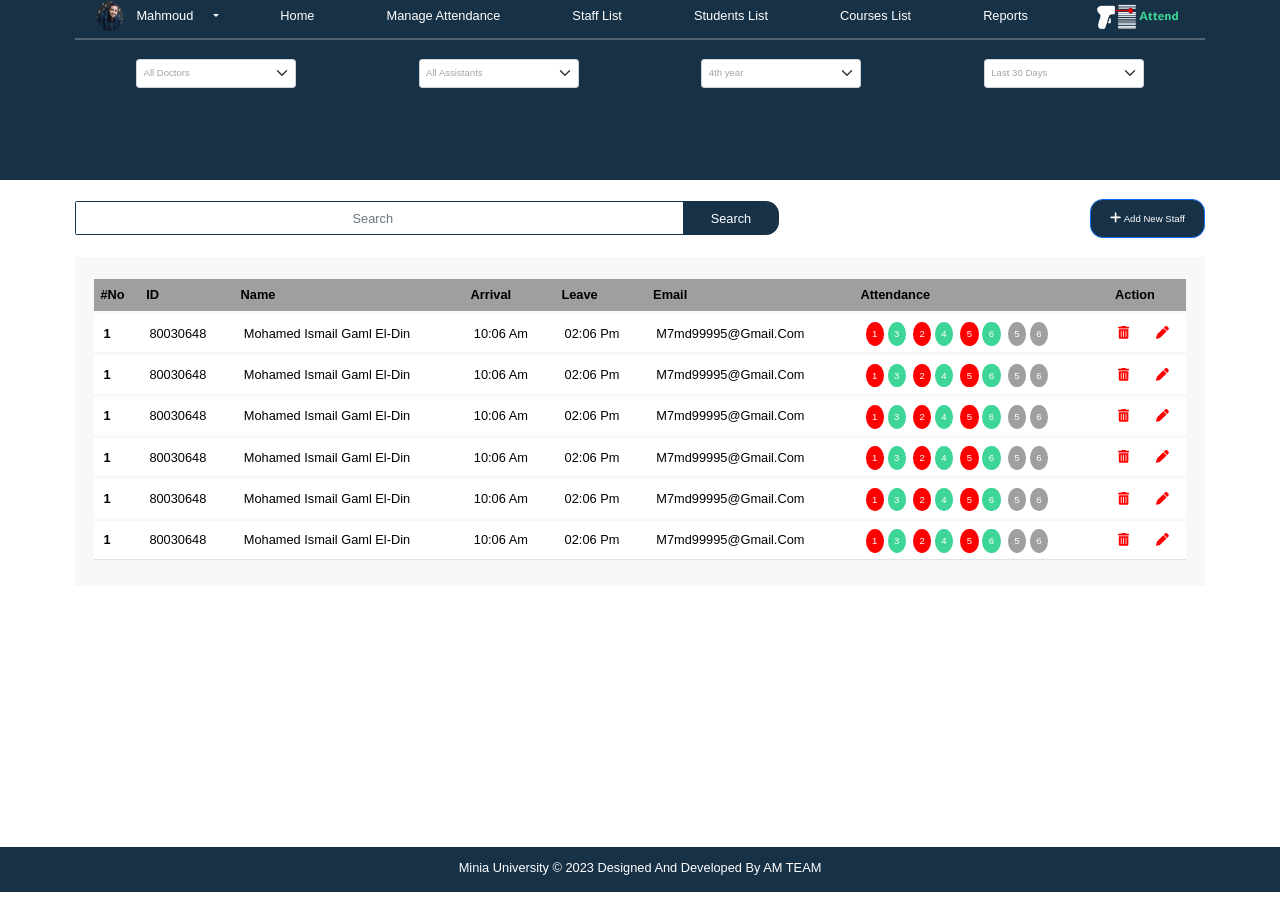
<file: manage-attendace.html>
<!DOCTYPE html>
<html lang="en">
  <head>
    <title>manage</title>
    <meta charset="UTF-8" />
    <meta
      name="description"
      content="شركة ويب ستدي هي شركة برمجة وتصميم مواقع الانترنت وتطبيقات الموبايل ايفون واندرويد وهواوي ، شركة برمجيات مصرية متخصصة في برمجة المواقع وتطبيقات الجوال .  مميز  "
    />
    <meta name="viewport" content="width=device-width, initial-scale=1.0" />
    <meta http-equiv="X-UA-Compatible" content="IE=edge" />
    <meta
      property="og:title"
      content=" شركة برمجيات ويب ستدي - شركة برمجة وتصميم مواقع الانترنت والجوال"
    />
    <meta
      property="og:description"
      content="شركة ويب ستدي هي شركة برمجة وتصميم مواقع الانترنت وتطبيقات الموبايل ايفون واندرويد وهواوي ، شركة برمجيات مصرية متخصصة في برمجة المواقع وتطبيقات الجوال ."
    />
    <meta
      property="og:site_name"
      content="شركة برمجيات ويب ستدي - شركة برمجة وتصميم مواقع الانترنت والجوال"
    />
    <meta
      name="keywords"
      content="
    ويب ستدي أفضل شركة برمجيات سعودية ، تطبيقات جوال ، شركة برمجة تطبيقات سعودية ، شركة تصميم تطبيقات موبايل ، تصميم مواقع  ، تصميم متاجر الكترونية ، تصميم حراج ، برمجة خاصة و خدمات حلول رجال الأعمال و الشركات. شركة ويب ستدي , موقع ويب ستدي, شركة ويب ستدي لتصميم المواقع, ويب ستدي , شركة ويب ستدي تصميم وبرمجة مواقع الانترنت , حلول, تصميم, برمجة, تصميم مواقع, شركة ويب ستدي, استضافة, أفضل شركة تصميم مواقع, اقوى شركة تصميم مواقع, تصميم حراج, برمجة حراج, تصميم سوق الكتروني, تصميم متجر الكتروني, تصميم موقع شركة, استضافة موقع, شركة تصميم سعودية, افضل شركة تصميم فى السعودية,   تصميم موقع  , تصميم المواقع
     , تصميم ستايل, برمجة مواقع , حجز دومين , حجز نطاق , شركة تصميم مواقع , برمجة موقع , برمجة سكربت , تسويق الكترونيsms ,رسائل الجوال,vps,استضافه ,الرياض , شركة , تصميم ,  , دعم , فنى , تصميم ,  استضافة , مواقع , دعم , فنى , وبرمجة , اتات , تصميم , ستايل , تصميم , موقع , دعم , فنى , تصميم  , تصميم , ستايل ,  , ستايلات , دعم , فنى , حماية , موقع , حماية , منتدى , شركة , حماية , منتديات , عمل , موقع , شركة ,  , موقع , دكتور , موقع , ادارة , محتوى , استضافة , مواقع , اسضافة , استضافات , host , دعم , وحماية , مواقع , تصميم , هيدر , موقع , رسمى , تصميم , قبلى , تصميم , منتدى , قبلى , تصميم  ,  , منتدى , رخيص , التصميم , للتصميم , للدعم , الفنى , للحماية , داعم , مواقع , تصميم , شبكة , اسلامية , تصميم , شبكة , رومانسية , تصميم , مجلة , انفنتى , لتصميم , الانفنتى , لتصميم , ثيم , انفنتى , تصميم , جوملا , تصميم , جوملا , لتصميم , جوملا , للتصميم , الاحترافى , تصميم , احترافى , للتصميمات , الاحترافية , تصميمات , مميزة , للتصميم , الجمالى , شركة , تصميم , سعودية , شركة , تصميم , عربية , شركة , تصميم , اماراتية , سورية , شركة , امريكية , شركة , بحرينية , شركة , بحرينية , للتصميم , السعودية , للتصميم , سعودى , للتصميم , شركة , سعودية , للدعم , الفنى , الدعم , الفنى , السعودية , الاستضافة , بالسعودية , استضافة , مصرية , استضافة , عربية , للاسضافة , استضافة , موقع , تجارى , للاستضافة , التجارية , للاستضافة , القومية , استضافة , مجانية , استضافة , رخيصة , استضافة , محمية , حماية , مع , اسضافة , مستيف , مواقع ,  , منتدى , l,ru , jwldl , تصميمات , ارشفة , الدعم , الفنى , استضافة , منتدى , استايلات , استضافة , موقع , استضافة , مواقع , استضافة , شات , للدعم , الفنى , للتصميم , لتصميم , لتصميم , مدونة , لتصميم , موقع , لتصميم , المواقعشركة , تصميم , شركات , تصميم , تصميم , منتدى , تصميم , موقع , webstdy, الرياض , تصميم , استضافة , دعم , فنى , تصميم , استايلات , مساحة , ريسيلر , منتدى , تصميم , تصميم , ستايل , تصميم , موقع , دعم , فنى , استضافة , استضافة , الرياض  منتدى , منتديات , jwldl , l,ru  , تصميمات , ارشفة , الدعم , الفنى , استضافة , منتدى , استايلات , استضافة , موقع , استضافة , مواقع , استضافة , شات , للدعم , الفنى , للتصميم , لتصميم , لتصميم , مدونة , لتصميم , موقع , لتصميم , المواقع شركة , تصميم , شركات , تصميم , تصميم , منتدى , تصميم , موقع , webstdy , شركة , تصميم , استضافة , دعم , فنى , تصميم , استايلات , استضافة , مواقع , دعم , فنى , للمنتديات , برمجه , خاصة , وبرمجة , اسكربتات , تصميم , تصميم , ستايل , تصميم , موقع , دعم , فنى , استضافة , استضافة , تصميم , دعم , فنى , تطوير , تصميم , مواقع , تصميم , منتدى , تصميم , ستايل , تصميم , ستايلات , دعم , فنى , حماية , موقع , حماية , منتدى , شركة , حماية , منتديات , عمل , موقع , شركة , تصميم , موقع , دكتور , تصميم , موقع , ادارة , محتوى , استضافة , مواقع , اسضافة , استضافات , host , دعم , وحماية , مواقع , تصميم , هيدر , تصميم , موقع , رسمى , تصميم , قبلى , تصميم , منتدى , قبلى , تصميم , منتدى , رومانسى , تصميم , منتدى , رخيص , التصميم , للتصميم , للدعم , الفنى , للحماية , داعم , مواقع , تصميم , شبكة , اسلامية , تصميم , شبكة , رومانسية , تصميم , مجلة , انفنتى , لتصميم , الانفنتى , لتصميم , ثيم , انفنتى , تصميم , جوملا , تصميم , جوملا , لتصميم , جوملا , للتصميم , الاحترافى , تصميم , احترافى , للتصميمات , الاحترافية , تصميمات , مميزة , للتصميم , الجمالى , شركة , تصميم , سعودية , شركة , تصميم , عربية , شركة , تصميم , اماراتية , شركة , تصميم , سورية , شركة , تصميم , مواقع , امريكية , شركة , تصميم , مواقع , بحرينية , شركة , بحرينية , للتصميم , السعودية , للتصميم , سعودى , للتصميم , شركة , سعودية , للدعم , الفنى , الدعم , الفنى , السعودية , الاستضافة , بالسعودية , استضافة , مصرية , استضافة , عربية , للاسضافة , استضافة , موقع , تجارى , للاستضافة , التجارية , للاستضافة , القومية , استضافة , مجانية , استضافة , رخيصة , استضافة , محمية , حماية , مع , اسضافة , مستيف , مواقع , webstdy.com , منتدى , منتديات  , l,ru  , تصميمات , ارشفة , الدعم , الفنى , استضافة , منتدى , استايلات , استضافة , موقع , استضافة , مواقع , استضافة , شات , للدعم , الفنى , للتصميم , لتصميم , لتصميم , مدونة , لتصميم , موقع , لتصميم , المواقع , شركة , تصميم , شركات , تصميم , تصميم , منتدى , تصميم , موقع , شركة , الرياض , تصميم , استضافة , دعم , فنى , تصميم , استايلات , مساحة , ريسيلر , منتدى , تصميم , تصميم , ستايل , تصميم , موقع , دعم , فنى , استضافة , استضافة , الرياض , منتدى , منتديات , jwldl , l,ru , jwldl , تصميمات , ارشفة , الدعم , الفنى , استضافة , منتدى , استايلات , استضافة , موقع , استضافة , مواقع , استضافة , شات , للدعم , الفنى , للتصميم , لتصميم , لتصميم , مدونة , لتصميم , موقع , لتصميم , المواقع , شركة , تصميم , شركات , تصميم , تصميم , منتدى , تصميم , موقع , تصميم , ستايل , ستايلات , تصميم , موقع , لشركة , شركات , تصميم , لتصميم , المواقع ,  الرياض , الرياض , ويب , عمل , موقع , انشاء , منتدى , انشاء , مواقع , للتصميم , fvhl[ , jwldl , jwldl , l,hru , jwldl , sjhdg , jwldl , gav;hj , av;m , jwldl , hgvdhq , hgvdhq , ggjwldl , jwldl , hgav;hj , hgfvl[m , ,استضافة , مواقع , شركة , تقدم , خدمات , الدعم , الفني , تصميم , مواقع , الانترنت , سواء , تصميم , موقع , تصميم , منتدى , استضافة , المواقع , تصميم , الماقع , الدعم , الفني , برمجة , المواقع ,     استضافة , استضافه , استضافة , مواقع , استضافة , المواقع , شركة , استضافة , تصميم , موقع , تصميم , مواقع , الانترنت , تصميم , منتدى , تصميم , مواقع , تصميم , المواقع , تصميم , المنتديات , برمجة , مواقع , حجز , نطاق , شركة , تصميم , مواقع , برمجة , موقع , تصميم , منتديات , حجز , دومين , دعم , فني , إدارة ,  , ترخيص , منتدى , ترخيص , منتديات , تطوير , مواقع , تطوير , المواقع , رسائل , جوال , شركة برمجيات ، شركة برمجة ، شركة تصميم وبرمجة مواقع انترنت ، شركة برمجة تطبيقات، برمجة تطبيقات ايفون، برمجة تطبيقات اندرويد ، برمجة تطبيقات هواوي، برمجة موقع الكتروني، برمجة حراج ، برمجة متجر الكتروني، تصميم موقع"
    />
    <meta content="INDEX, FOLLOW" name="ROBOTS" />
    <link rel="stylesheet" href="css/bootstrap.min.css" />
    <link rel="stylesheet" href="css/all.min.css" />
    <link rel="stylesheet" href="css/style.css" />
    <link rel="stylesheet" href="css/media.css" />
    <link rel="icon" type="image/x-icon" href="img/Untitled-2.png" />
  </head>
  <body>
     <!-- container-fluid -->
    <div class="container-fluid">
      <div class="home-mange ">
        <!-- container -->
        <div class="container">
          <!-- container -->
          <div class="link">
            <div class="edt">
              <img src="img/profil.png" width="30" height="30" alt="" />
              <a href="#" rel="noopener noreferrer">Mahmoud</a>

              <button
                type="button"
                class="btn btn-secondary dow dropdown-toggle"
                id="dropdownMenuOffset"
                data-bs-toggle="dropdown"
                aria-expanded="false"
                data-bs-offset="10,20"
              ></button>
              <ul class="dropdown-menu" aria-labelledby="dropdownMenuOffset">
                <li>
                  <a onclick="myFunction()" class="dropdown-item lang" href="#"
                    ><i class="fa-solid fa-pen-to-square"></i> edit profile</a
                  >
                </li>
                <li>
                  <a class="dropdown-item lang" href="#"
                    ><i class="fa-solid fa-globe"></i> language change</a
                  >
                </li>
                <li>
                  <a class="dropdown-item lang" href="#"
                    ><i class="fa-solid fa-arrow-up-from-bracket"></i> log
                    out</a
                  >
                </li>
              </ul>
            </div>
            <a href="home.html" rel="noopener noreferrer">Home</a>
            <a href="manage.html" rel="noopener noreferrer"
              >Manage Attendance</a
            >
            <a href="staff-list.html" rel="noopener noreferrer">Staff List</a>
            <a href="students-list.html" rel="noopener noreferrer"
              >Students List</a
            >
            <a href="courses-list.html" rel="noopener noreferrer"
              >Courses List</a
            >
            <a href="reports.html" rel="noopener noreferrer">Reports</a>
            <img
              class="attrnd"
              src="img/337161739_757190335970682_6999940040612747794_n.png"
              alt=""
            />
          </div>
          <!-- home -->
          <hr />
          <div class="home-for-form mt-5">
            <!-- one -->
            <div class="home-one">
              <select
                class="form-select wedth-form"
                aria-label="Default select example"
              >
                <i class="fa-solid fa-user"></i>
                <option selected>All Doctors</option>
                <option value="1">One</option>
                <option value="2">Two</option>
                <option value="3">Three</option>
              </select>
            </div>
            <!-- one -->
            <!-- tow -->
            <div class="home-tow">
              <select
                class="form-select wedth-form"
                aria-label="Default select example"
              >
                <i class="fa-solid fa-user"></i>
                <option selected>All Assistants</option>
                <option value="1">One</option>
                <option value="2">Two</option>
                <option value="3">Three</option>
              </select>
            </div>
            <!-- tow -->
            <!-- three -->
            <div class="home-three">
              <select
                class="form-select wedth-form"
                aria-label="Default select example"
              >
                <i class="fa-solid fa-user"></i>
                <option selected>4th year</option>
                <option value="1">One</option>
                <option value="2">Two</option>
                <option value="3">Three</option>
              </select>
            </div>
            <!-- three -->
            <!-- for -->
            <div class="home-for">
              <select
                class="form-select wedth-form"
                aria-label="Default select example"
              >
                <i class="fa-solid fa-user"></i>
                <option selected>Last 30 Days</option>
                <option value="1">One</option>
                <option value="2">Two</option>
                <option value="3">Three</option>
              </select>
            </div>
            <!-- for -->
          </div>
        </div>
      </div>

      <section>
        <div class="container mt-5">
          <div class="acthim">
          <div class="input-group ">
            <input
              type="search"
              placeholder="Search"
              aria-label="Search"
              class="form-control search"
              aria-describedby="basic-addon2"
            />
            <span class="input-group-text" id="basic-addon2">Search</span>
          </div>
                <button
            onclick="myFunction()"
            class="btn btn-primary"
            type="button"
            id="Add"
          >
            <i class="fa-solid fa-plus"></i> Add New Staff
          </button>
        </div>
        </div>
        <div class="container mt-5">
      

            <div class="teb">
            <!-- teb -->
            <table class="table">
              <thead>
                <tr>
                  <th class="dar" scope="col">#No</th>
                  <th scope="col">ID</th>
                  <th scope="col">Name</th>
                  <th scope="col">Arrival</th>
                  <th scope="col">leave</th>
                  <th scope="col">Email</th>
                  <th scope="col">Attendance</th>
                  <th class="dar" colspan="2">Action</th>
                </tr>
              </thead>
              <tbody>
                <tr>
                  <th scope="row">1</th>
                  <td>80030648</td>
                  <td>Mohamed Ismail Gaml El-Din</td>
                  <td>10:06 Am</td>
                  <td>02:06 Pm</td>
                  <td>m7md99995@gmail.com</td>
                  <td>
                    <span class="te-red">1</span><span class="te-gren">3</span>
                    <span class="te-red">2</span><span class="te-gren">4</span>
                    <span class="te-red">5</span><span class="te-gren">6</span>
                    <span class="te-de">5</span><span class="te-de">6</span>
                  </td>
                  <td><i class="fa-solid fa-trash-can"></i></td>
                  <td><i class="fa-solid fa-pen"></i></td>
                </tr>
                <tr>
                  <th scope="row">1</th>
                  <td>80030648</td>
                  <td>Mohamed Ismail Gaml El-Din</td>
                  <td>10:06 Am</td>
                  <td>02:06 Pm</td>
                  <td>m7md99995@gmail.com</td>
                  <td>
                    <span class="te-red">1</span><span class="te-gren">3</span>
                    <span class="te-red">2</span><span class="te-gren">4</span>
                    <span class="te-red">5</span><span class="te-gren">6</span>
                    <span class="te-de">5</span><span class="te-de">6</span>
                  </td>
                  <td><i class="fa-solid fa-trash-can"></i></td>
                  <td><i class="fa-solid fa-pen"></i></td>
                </tr>
                <tr>
                  <th scope="row">1</th>
                  <td>80030648</td>
                  <td>Mohamed Ismail Gaml El-Din</td>
                  <td>10:06 Am</td>
                  <td>02:06 Pm</td>
                  <td>m7md99995@gmail.com</td>
                  <td>
                    <span class="te-red">1</span><span class="te-gren">3</span>
                    <span class="te-red">2</span><span class="te-gren">4</span>
                    <span class="te-red">5</span><span class="te-gren">6</span>
                    <span class="te-de">5</span><span class="te-de">6</span>
                  </td>
                  <td><i class="fa-solid fa-trash-can"></i></td>
                  <td><i class="fa-solid fa-pen"></i></td>
                </tr>
                <tr>
                  <th scope="row">1</th>
                  <td>80030648</td>
                  <td>Mohamed Ismail Gaml El-Din</td>
                  <td>10:06 Am</td>
                  <td>02:06 Pm</td>
                  <td>m7md99995@gmail.com</td>
                  <td>
                    <span class="te-red">1</span><span class="te-gren">3</span>
                    <span class="te-red">2</span><span class="te-gren">4</span>
                    <span class="te-red">5</span><span class="te-gren">6</span>
                    <span class="te-de">5</span><span class="te-de">6</span>
                  </td>
                  <td><i class="fa-solid fa-trash-can"></i></td>
                  <td><i class="fa-solid fa-pen"></i></td>
                </tr>
                <tr>
                  <th scope="row">1</th>
                  <td>80030648</td>
                  <td>Mohamed Ismail Gaml El-Din</td>
                  <td>10:06 Am</td>
                  <td>02:06 Pm</td>
                  <td>m7md99995@gmail.com</td>
                  <td>
                    <span class="te-red">1</span><span class="te-gren">3</span>
                    <span class="te-red">2</span><span class="te-gren">4</span>
                    <span class="te-red">5</span><span class="te-gren">6</span>
                    <span class="te-de">5</span><span class="te-de">6</span>
                  </td>
                  <td><i class="fa-solid fa-trash-can"></i></td>
                  <td><i class="fa-solid fa-pen"></i></td>
                </tr>
                <tr>
                  <th scope="row">1</th>
                  <td>80030648</td>
                  <td>Mohamed Ismail Gaml El-Din</td>
                  <td>10:06 Am</td>
                  <td>02:06 Pm</td>
                  <td>m7md99995@gmail.com</td>
                  <td>
                    <span class="te-red">1</span><span class="te-gren">3</span>
                    <span class="te-red">2</span><span class="te-gren">4</span>
                    <span class="te-red">5</span><span class="te-gren">6</span>
                    <span class="te-de">5</span><span class="te-de">6</span>
                  </td>
                  <td><i class="fa-solid fa-trash-can"></i></td>
                  <td><i class="fa-solid fa-pen"></i></td>
                </tr>
              </tbody>
            </table>
            <!-- teb -->
          </div>

          </div>
        </div>
       <!-- modal -->
      <div class="container">
        <div class="add">
          <div class="modal" tabindex="-1">
            <div class="modal-dialog">
              <div class="modal-content">
                <div class="modal-header">
                  <button
                    type="button"
                    class="btn-close"
                    data-bs-dismiss="modal"
                    aria-label="Close"
                  ></button>
                </div>
                <h5 class="modal-title text-center">Add New Staff</h5>

                <div class="modal-body">
                  <input
                    type="number"
                    class="form-control"
                    id="inputEmail3"
                    placeholder="ID"
                  />
                  <input
                    type="text"
                    class="form-control"
                    placeholder=" Name"
                    aria-label="First name"
                  />
                  <select class="form-select" aria-label="Default select example">
  <option selected>Year</option>
  <option value="1">One</option>
  <option value="2">Two</option>
  <option value="3">Three</option>
</select>
                  <input
                    type="email"
                    class="form-control"
                    id="inputEmail3"
                    placeholder="Email"
                  />
                  
                </div>
                <div class="modal-footer">
                  <button type="button" class="clos" data-bs-dismiss="modal">
                    Email
                  </button>
                </div>
              </div>
            </div>
          </div>
        </div>
      </div>
      <!-- modal -->

        <!-- container -->
      </section>
      <!-- container-fluid -->
    
    <footer>
      <h2>Minia University © 2023 Designed and Developed by AM TEAM</h2>
    </footer>
    <script src="js/bootstrap.bundle.min.js"></script>
    <script src="js/all.min.js"></script>
    <script src="js/myscrapt.js"></script>
  </body>
</html>
</file>
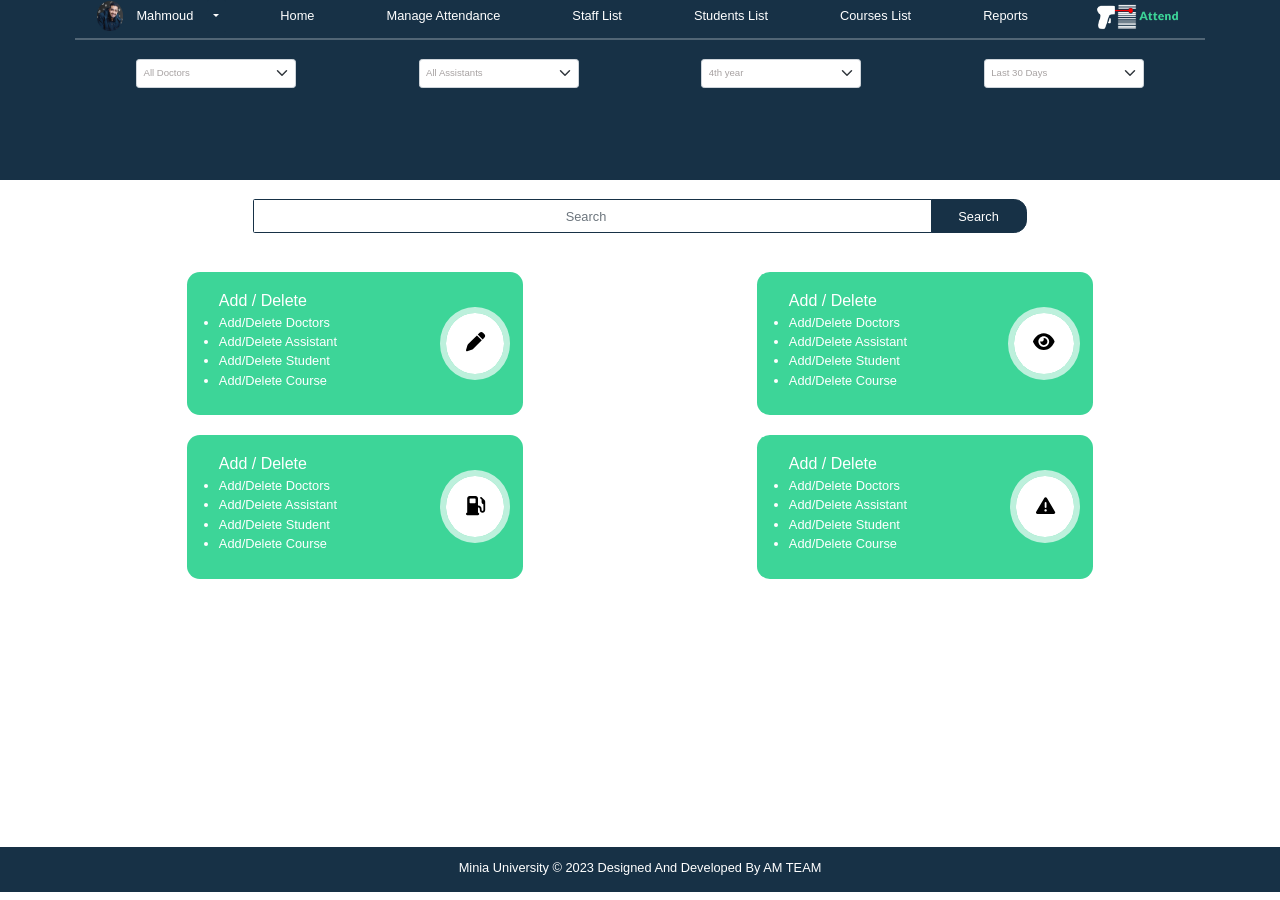
<file: manage.html>
<!DOCTYPE html>
<html lang="en">
  <head>
    <title>manage</title>
    <meta charset="UTF-8" />
    <meta
      name="description"
      content="شركة ويب ستدي هي شركة برمجة وتصميم مواقع الانترنت وتطبيقات الموبايل ايفون واندرويد وهواوي ، شركة برمجيات مصرية متخصصة في برمجة المواقع وتطبيقات الجوال .  مميز  "
    />
    <meta name="viewport" content="width=device-width, initial-scale=1.0" />
    <meta http-equiv="X-UA-Compatible" content="IE=edge" />
    <meta
      property="og:title"
      content=" شركة برمجيات ويب ستدي - شركة برمجة وتصميم مواقع الانترنت والجوال"
    />
    <meta
      property="og:description"
      content="شركة ويب ستدي هي شركة برمجة وتصميم مواقع الانترنت وتطبيقات الموبايل ايفون واندرويد وهواوي ، شركة برمجيات مصرية متخصصة في برمجة المواقع وتطبيقات الجوال ."
    />
    <meta
      property="og:site_name"
      content="شركة برمجيات ويب ستدي - شركة برمجة وتصميم مواقع الانترنت والجوال"
    />
    <meta
      name="keywords"
      content="
    ويب ستدي أفضل شركة برمجيات سعودية ، تطبيقات جوال ، شركة برمجة تطبيقات سعودية ، شركة تصميم تطبيقات موبايل ، تصميم مواقع  ، تصميم متاجر الكترونية ، تصميم حراج ، برمجة خاصة و خدمات حلول رجال الأعمال و الشركات. شركة ويب ستدي , موقع ويب ستدي, شركة ويب ستدي لتصميم المواقع, ويب ستدي , شركة ويب ستدي تصميم وبرمجة مواقع الانترنت , حلول, تصميم, برمجة, تصميم مواقع, شركة ويب ستدي, استضافة, أفضل شركة تصميم مواقع, اقوى شركة تصميم مواقع, تصميم حراج, برمجة حراج, تصميم سوق الكتروني, تصميم متجر الكتروني, تصميم موقع شركة, استضافة موقع, شركة تصميم سعودية, افضل شركة تصميم فى السعودية,   تصميم موقع  , تصميم المواقع
     , تصميم ستايل, برمجة مواقع , حجز دومين , حجز نطاق , شركة تصميم مواقع , برمجة موقع , برمجة سكربت , تسويق الكترونيsms ,رسائل الجوال,vps,استضافه ,الرياض , شركة , تصميم ,  , دعم , فنى , تصميم ,  استضافة , مواقع , دعم , فنى , وبرمجة , اتات , تصميم , ستايل , تصميم , موقع , دعم , فنى , تصميم  , تصميم , ستايل ,  , ستايلات , دعم , فنى , حماية , موقع , حماية , منتدى , شركة , حماية , منتديات , عمل , موقع , شركة ,  , موقع , دكتور , موقع , ادارة , محتوى , استضافة , مواقع , اسضافة , استضافات , host , دعم , وحماية , مواقع , تصميم , هيدر , موقع , رسمى , تصميم , قبلى , تصميم , منتدى , قبلى , تصميم  ,  , منتدى , رخيص , التصميم , للتصميم , للدعم , الفنى , للحماية , داعم , مواقع , تصميم , شبكة , اسلامية , تصميم , شبكة , رومانسية , تصميم , مجلة , انفنتى , لتصميم , الانفنتى , لتصميم , ثيم , انفنتى , تصميم , جوملا , تصميم , جوملا , لتصميم , جوملا , للتصميم , الاحترافى , تصميم , احترافى , للتصميمات , الاحترافية , تصميمات , مميزة , للتصميم , الجمالى , شركة , تصميم , سعودية , شركة , تصميم , عربية , شركة , تصميم , اماراتية , سورية , شركة , امريكية , شركة , بحرينية , شركة , بحرينية , للتصميم , السعودية , للتصميم , سعودى , للتصميم , شركة , سعودية , للدعم , الفنى , الدعم , الفنى , السعودية , الاستضافة , بالسعودية , استضافة , مصرية , استضافة , عربية , للاسضافة , استضافة , موقع , تجارى , للاستضافة , التجارية , للاستضافة , القومية , استضافة , مجانية , استضافة , رخيصة , استضافة , محمية , حماية , مع , اسضافة , مستيف , مواقع ,  , منتدى , l,ru , jwldl , تصميمات , ارشفة , الدعم , الفنى , استضافة , منتدى , استايلات , استضافة , موقع , استضافة , مواقع , استضافة , شات , للدعم , الفنى , للتصميم , لتصميم , لتصميم , مدونة , لتصميم , موقع , لتصميم , المواقعشركة , تصميم , شركات , تصميم , تصميم , منتدى , تصميم , موقع , webstdy, الرياض , تصميم , استضافة , دعم , فنى , تصميم , استايلات , مساحة , ريسيلر , منتدى , تصميم , تصميم , ستايل , تصميم , موقع , دعم , فنى , استضافة , استضافة , الرياض  منتدى , منتديات , jwldl , l,ru  , تصميمات , ارشفة , الدعم , الفنى , استضافة , منتدى , استايلات , استضافة , موقع , استضافة , مواقع , استضافة , شات , للدعم , الفنى , للتصميم , لتصميم , لتصميم , مدونة , لتصميم , موقع , لتصميم , المواقع شركة , تصميم , شركات , تصميم , تصميم , منتدى , تصميم , موقع , webstdy , شركة , تصميم , استضافة , دعم , فنى , تصميم , استايلات , استضافة , مواقع , دعم , فنى , للمنتديات , برمجه , خاصة , وبرمجة , اسكربتات , تصميم , تصميم , ستايل , تصميم , موقع , دعم , فنى , استضافة , استضافة , تصميم , دعم , فنى , تطوير , تصميم , مواقع , تصميم , منتدى , تصميم , ستايل , تصميم , ستايلات , دعم , فنى , حماية , موقع , حماية , منتدى , شركة , حماية , منتديات , عمل , موقع , شركة , تصميم , موقع , دكتور , تصميم , موقع , ادارة , محتوى , استضافة , مواقع , اسضافة , استضافات , host , دعم , وحماية , مواقع , تصميم , هيدر , تصميم , موقع , رسمى , تصميم , قبلى , تصميم , منتدى , قبلى , تصميم , منتدى , رومانسى , تصميم , منتدى , رخيص , التصميم , للتصميم , للدعم , الفنى , للحماية , داعم , مواقع , تصميم , شبكة , اسلامية , تصميم , شبكة , رومانسية , تصميم , مجلة , انفنتى , لتصميم , الانفنتى , لتصميم , ثيم , انفنتى , تصميم , جوملا , تصميم , جوملا , لتصميم , جوملا , للتصميم , الاحترافى , تصميم , احترافى , للتصميمات , الاحترافية , تصميمات , مميزة , للتصميم , الجمالى , شركة , تصميم , سعودية , شركة , تصميم , عربية , شركة , تصميم , اماراتية , شركة , تصميم , سورية , شركة , تصميم , مواقع , امريكية , شركة , تصميم , مواقع , بحرينية , شركة , بحرينية , للتصميم , السعودية , للتصميم , سعودى , للتصميم , شركة , سعودية , للدعم , الفنى , الدعم , الفنى , السعودية , الاستضافة , بالسعودية , استضافة , مصرية , استضافة , عربية , للاسضافة , استضافة , موقع , تجارى , للاستضافة , التجارية , للاستضافة , القومية , استضافة , مجانية , استضافة , رخيصة , استضافة , محمية , حماية , مع , اسضافة , مستيف , مواقع , webstdy.com , منتدى , منتديات  , l,ru  , تصميمات , ارشفة , الدعم , الفنى , استضافة , منتدى , استايلات , استضافة , موقع , استضافة , مواقع , استضافة , شات , للدعم , الفنى , للتصميم , لتصميم , لتصميم , مدونة , لتصميم , موقع , لتصميم , المواقع , شركة , تصميم , شركات , تصميم , تصميم , منتدى , تصميم , موقع , شركة , الرياض , تصميم , استضافة , دعم , فنى , تصميم , استايلات , مساحة , ريسيلر , منتدى , تصميم , تصميم , ستايل , تصميم , موقع , دعم , فنى , استضافة , استضافة , الرياض , منتدى , منتديات , jwldl , l,ru , jwldl , تصميمات , ارشفة , الدعم , الفنى , استضافة , منتدى , استايلات , استضافة , موقع , استضافة , مواقع , استضافة , شات , للدعم , الفنى , للتصميم , لتصميم , لتصميم , مدونة , لتصميم , موقع , لتصميم , المواقع , شركة , تصميم , شركات , تصميم , تصميم , منتدى , تصميم , موقع , تصميم , ستايل , ستايلات , تصميم , موقع , لشركة , شركات , تصميم , لتصميم , المواقع ,  الرياض , الرياض , ويب , عمل , موقع , انشاء , منتدى , انشاء , مواقع , للتصميم , fvhl[ , jwldl , jwldl , l,hru , jwldl , sjhdg , jwldl , gav;hj , av;m , jwldl , hgvdhq , hgvdhq , ggjwldl , jwldl , hgav;hj , hgfvl[m , ,استضافة , مواقع , شركة , تقدم , خدمات , الدعم , الفني , تصميم , مواقع , الانترنت , سواء , تصميم , موقع , تصميم , منتدى , استضافة , المواقع , تصميم , الماقع , الدعم , الفني , برمجة , المواقع ,     استضافة , استضافه , استضافة , مواقع , استضافة , المواقع , شركة , استضافة , تصميم , موقع , تصميم , مواقع , الانترنت , تصميم , منتدى , تصميم , مواقع , تصميم , المواقع , تصميم , المنتديات , برمجة , مواقع , حجز , نطاق , شركة , تصميم , مواقع , برمجة , موقع , تصميم , منتديات , حجز , دومين , دعم , فني , إدارة ,  , ترخيص , منتدى , ترخيص , منتديات , تطوير , مواقع , تطوير , المواقع , رسائل , جوال , شركة برمجيات ، شركة برمجة ، شركة تصميم وبرمجة مواقع انترنت ، شركة برمجة تطبيقات، برمجة تطبيقات ايفون، برمجة تطبيقات اندرويد ، برمجة تطبيقات هواوي، برمجة موقع الكتروني، برمجة حراج ، برمجة متجر الكتروني، تصميم موقع"
    />
    <meta content="INDEX, FOLLOW" name="ROBOTS" />
    <link rel="stylesheet" href="css/bootstrap.min.css" />
    <link rel="stylesheet" href="css/all.min.css" />
    <link rel="stylesheet" href="css/style.css" />
    <link rel="stylesheet" href="css/media.css" />
    <link rel="icon" type="image/x-icon" href="img/Untitled-2.png" />
  </head>
  <body>
    <!-- container-fluid -->
    <div class="container-fluid">
      <div class="home-mange">
        <!-- container -->
        <div class="container">
          <!-- container -->
          <div class="link">
            <div class="edt">
              <img src="img/profil.png" width="30" height="30" alt="" />
              <a href="#" rel="noopener noreferrer">Mahmoud</a>

              <button
                type="button"
                class="btn btn-secondary dow dropdown-toggle"
                id="dropdownMenuOffset"
                data-bs-toggle="dropdown"
                aria-expanded="false"
                data-bs-offset="10,20"
              ></button>
              <ul class="dropdown-menu" aria-labelledby="dropdownMenuOffset">
                <li>
                  <a onclick="myFunction()" class="dropdown-item lang" href="#"
                    ><i class="fa-solid fa-pen-to-square"></i> edit profile</a
                  >
                </li>
                <li>
                  <a class="dropdown-item lang" href="#"
                    ><i class="fa-solid fa-globe"></i> language change</a
                  >
                </li>
                <li>
                  <a class="dropdown-item lang" href="#"
                    ><i class="fa-solid fa-arrow-up-from-bracket"></i> log
                    out</a
                  >
                </li>
              </ul>
            </div>
            <a href="home.html" rel="noopener noreferrer">Home</a>
            <a href="manage.html" rel="noopener noreferrer"
              >Manage Attendance</a
            >
            <a href="staff-list.html" rel="noopener noreferrer">Staff List</a>
            <a href="students-list.html" rel="noopener noreferrer"
              >Students List</a
            >
            <a href="courses-list.html" rel="noopener noreferrer"
              >Courses List</a
            >
            <a href="reports.html" rel="noopener noreferrer">Reports</a>
            <img
              class="attrnd"
              src="img/337161739_757190335970682_6999940040612747794_n.png"
              alt=""
            />
          </div>
          <!-- home -->
          <hr />
          <div class="home-for-form mt-5">
            <!-- one -->
            <div class="home-one">
              <select
                class="form-select wedth-form"
                aria-label="Default select example"
              >
                <i class="fa-solid fa-user"></i>
                <option selected>All Doctors</option>
                <option value="1">One</option>
                <option value="2">Two</option>
                <option value="3">Three</option>
              </select>
            </div>
            <!-- one -->
            <!-- tow -->
            <div class="home-tow">
              <select
                class="form-select wedth-form"
                aria-label="Default select example"
              >
                <i class="fa-solid fa-user"></i>
                <option selected>All Assistants</option>
                <option value="1">One</option>
                <option value="2">Two</option>
                <option value="3">Three</option>
              </select>
            </div>
            <!-- tow -->
            <!-- three -->
            <div class="home-three">
              <select
                class="form-select wedth-form"
                aria-label="Default select example"
              >
                <i class="fa-solid fa-user"></i>
                <option selected>4th year</option>
                <option value="1">One</option>
                <option value="2">Two</option>
                <option value="3">Three</option>
              </select>
            </div>
            <!-- three -->
            <!-- for -->
            <div class="home-for">
              <select
                class="form-select wedth-form"
                aria-label="Default select example"
              >
                <i class="fa-solid fa-user"></i>
                <option selected>Last 30 Days</option>
                <option value="1">One</option>
                <option value="2">Two</option>
                <option value="3">Three</option>
              </select>
            </div>
            <!-- for -->
          </div>
        </div>
      </div>

      <div class="stud">
        <div class="container mt-5">
          <div class="input-group mb-3 mt-5 d-flex justify-content-center">
            <input
              onclick="myFunction()"
              type="search"
              placeholder="Search"
              aria-label="Search"
              class="form-control search"
              aria-describedby="basic-addon2"
            />
            <span class="input-group-text" id="basic-addon2">Search</span>
          </div>
        </div>
        <div class="container mt-5">
          <div class="row">
            <!-- row -->
            <div
              class="col-lg-6 col-md-6 col-sm-12 col-xs-12 d-flex justify-content-center mt-5"
            >
              <div class="delete">
                <ul>
                  <h1>Add / Delete</h1>
                  <li>add/delete doctors</li>
                  <li>add/delete Assistant</li>
                  <li>add/delete student</li>
                  <li>add/delete course</li>
                </ul>
                <div class="delete-img">
                  <i class="fa-solid fa-pen"></i>
                </div>
              </div>
            </div>
            <!-- row -->
            <!-- row -->
            <div
              class="col-lg-6 col-md-6 col-sm-12 col-xs-12 d-flex justify-content-center mt-5"
            >
              <div class="delete">
                <ul>
                  <h1>Add / Delete</h1>
                  <li>add/delete doctors</li>
                  <li>add/delete Assistant</li>
                  <li>add/delete student</li>
                  <li>add/delete course</li>
                </ul>
                <div class="delete-img">
                  <i class="fa-solid fa-eye"></i>
                </div>
              </div>
            </div>
            <!-- row -->
            <!-- row -->
            <div
              class="col-lg-6 col-md-6 col-sm-12 col-xs-12 d-flex justify-content-center mt-5"
            >
              <div class="delete">
                <ul>
                  <h1>Add / Delete</h1>
                  <li>add/delete doctors</li>
                  <li>add/delete Assistant</li>
                  <li>add/delete student</li>
                  <li>add/delete course</li>
                </ul>
                <div class="delete-img">
                  <i class="fa-solid fa-gas-pump"></i>
                </div>
              </div>
            </div>
            <!-- row -->
            <!-- row -->
            <div
              class="col-lg-6 col-md-6 col-sm-12 col-xs-12 d-flex justify-content-center mt-5"
            >
              <div class="delete">
                <ul>
                  <h1>Add / Delete</h1>
                  <li>add/delete doctors</li>
                  <li>add/delete Assistant</li>
                  <li>add/delete student</li>
                  <li>add/delete course</li>
                </ul>
                <div class="delete-img">
                  <i class="fa-solid fa-triangle-exclamation"></i>
                </div>
              </div>
            </div>
            <!-- row -->
          </div>
        </div>

        <!-- modal -->
        <div class="container">
          <div class="add">
            <div class="modal" tabindex="-1">
              <div class="modal-dialog">
                <div class="modal-content">
                  <div class="modal-header">
                    <button
                      type="button"
                      class="btn-close"
                      data-bs-dismiss="modal"
                      aria-label="Close"
                    ></button>
                  </div>
                  <h5 class="modal-title text-center">Add New Staff</h5>

                  <div class="modal-body">
                    <input
                      type="number"
                      class="form-control"
                      id="inputEmail3"
                      placeholder="ID"
                    />
                    <input
                      type="text"
                      class="form-control"
                      placeholder=" Name"
                      aria-label="First name"
                    />
                    <input
                      type="email"
                      class="form-control"
                      id="inputEmail3"
                      placeholder="Email"
                    />
                  </div>
                  <div class="modal-footer">
                    <button type="button" class="clos" data-bs-dismiss="modal">
                      Email
                    </button>
                  </div>
                </div>
              </div>
            </div>
          </div>
        </div>

        <!-- container -->
      </div>
      <!-- container-fluid -->
    </div>
    <footer>
      <h2>Minia University © 2023 Designed and Developed by AM TEAM</h2>
    </footer>
    <script src="js/bootstrap.bundle.min.js"></script>
    <script src="js/all.min.js"></script>
    <script src="js/myscrapt.js"></script>
  </body>
</html>
</file>
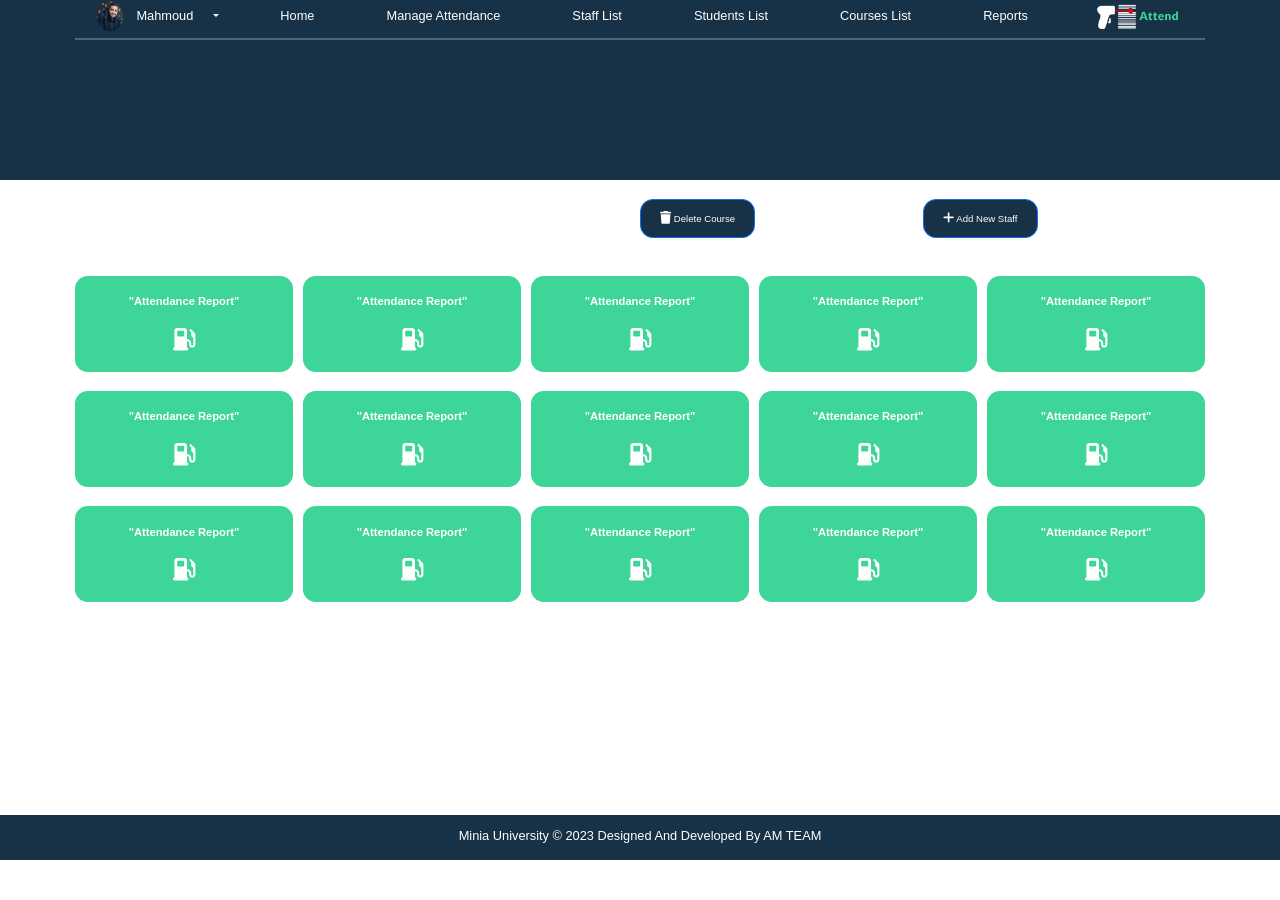
<file: reports.html>
<!DOCTYPE html>
<html lang="en">
  <head>
    <title>Courses List</title>
    <meta charset="UTF-8" />
    <meta
      name="description"
      content="شركة ويب ستدي هي شركة برمجة وتصميم مواقع الانترنت وتطبيقات الموبايل ايفون واندرويد وهواوي ، شركة برمجيات مصرية متخصصة في برمجة المواقع وتطبيقات الجوال .  مميز  "
    />
    <meta name="viewport" content="width=device-width, initial-scale=1.0" />
    <meta http-equiv="X-UA-Compatible" content="IE=edge" />
    <meta
      property="og:title"
      content=" شركة برمجيات ويب ستدي - شركة برمجة وتصميم مواقع الانترنت والجوال"
    />
    <meta
      property="og:description"
      content="شركة ويب ستدي هي شركة برمجة وتصميم مواقع الانترنت وتطبيقات الموبايل ايفون واندرويد وهواوي ، شركة برمجيات مصرية متخصصة في برمجة المواقع وتطبيقات الجوال ."
    />
    <meta
      property="og:site_name"
      content="شركة برمجيات ويب ستدي - شركة برمجة وتصميم مواقع الانترنت والجوال"
    />
    <meta
      name="keywords"
      content="
    ويب ستدي أفضل شركة برمجيات سعودية ، تطبيقات جوال ، شركة برمجة تطبيقات سعودية ، شركة تصميم تطبيقات موبايل ، تصميم مواقع  ، تصميم متاجر الكترونية ، تصميم حراج ، برمجة خاصة و خدمات حلول رجال الأعمال و الشركات. شركة ويب ستدي , موقع ويب ستدي, شركة ويب ستدي لتصميم المواقع, ويب ستدي , شركة ويب ستدي تصميم وبرمجة مواقع الانترنت , حلول, تصميم, برمجة, تصميم مواقع, شركة ويب ستدي, استضافة, أفضل شركة تصميم مواقع, اقوى شركة تصميم مواقع, تصميم حراج, برمجة حراج, تصميم سوق الكتروني, تصميم متجر الكتروني, تصميم موقع شركة, استضافة موقع, شركة تصميم سعودية, افضل شركة تصميم فى السعودية,   تصميم موقع  , تصميم المواقع
     , تصميم ستايل, برمجة مواقع , حجز دومين , حجز نطاق , شركة تصميم مواقع , برمجة موقع , برمجة سكربت , تسويق الكترونيsms ,رسائل الجوال,vps,استضافه ,الرياض , شركة , تصميم ,  , دعم , فنى , تصميم ,  استضافة , مواقع , دعم , فنى , وبرمجة , اتات , تصميم , ستايل , تصميم , موقع , دعم , فنى , تصميم  , تصميم , ستايل ,  , ستايلات , دعم , فنى , حماية , موقع , حماية , منتدى , شركة , حماية , منتديات , عمل , موقع , شركة ,  , موقع , دكتور , موقع , ادارة , محتوى , استضافة , مواقع , اسضافة , استضافات , host , دعم , وحماية , مواقع , تصميم , هيدر , موقع , رسمى , تصميم , قبلى , تصميم , منتدى , قبلى , تصميم  ,  , منتدى , رخيص , التصميم , للتصميم , للدعم , الفنى , للحماية , داعم , مواقع , تصميم , شبكة , اسلامية , تصميم , شبكة , رومانسية , تصميم , مجلة , انفنتى , لتصميم , الانفنتى , لتصميم , ثيم , انفنتى , تصميم , جوملا , تصميم , جوملا , لتصميم , جوملا , للتصميم , الاحترافى , تصميم , احترافى , للتصميمات , الاحترافية , تصميمات , مميزة , للتصميم , الجمالى , شركة , تصميم , سعودية , شركة , تصميم , عربية , شركة , تصميم , اماراتية , سورية , شركة , امريكية , شركة , بحرينية , شركة , بحرينية , للتصميم , السعودية , للتصميم , سعودى , للتصميم , شركة , سعودية , للدعم , الفنى , الدعم , الفنى , السعودية , الاستضافة , بالسعودية , استضافة , مصرية , استضافة , عربية , للاسضافة , استضافة , موقع , تجارى , للاستضافة , التجارية , للاستضافة , القومية , استضافة , مجانية , استضافة , رخيصة , استضافة , محمية , حماية , مع , اسضافة , مستيف , مواقع ,  , منتدى , l,ru , jwldl , تصميمات , ارشفة , الدعم , الفنى , استضافة , منتدى , استايلات , استضافة , موقع , استضافة , مواقع , استضافة , شات , للدعم , الفنى , للتصميم , لتصميم , لتصميم , مدونة , لتصميم , موقع , لتصميم , المواقعشركة , تصميم , شركات , تصميم , تصميم , منتدى , تصميم , موقع , webstdy, الرياض , تصميم , استضافة , دعم , فنى , تصميم , استايلات , مساحة , ريسيلر , منتدى , تصميم , تصميم , ستايل , تصميم , موقع , دعم , فنى , استضافة , استضافة , الرياض  منتدى , منتديات , jwldl , l,ru  , تصميمات , ارشفة , الدعم , الفنى , استضافة , منتدى , استايلات , استضافة , موقع , استضافة , مواقع , استضافة , شات , للدعم , الفنى , للتصميم , لتصميم , لتصميم , مدونة , لتصميم , موقع , لتصميم , المواقع شركة , تصميم , شركات , تصميم , تصميم , منتدى , تصميم , موقع , webstdy , شركة , تصميم , استضافة , دعم , فنى , تصميم , استايلات , استضافة , مواقع , دعم , فنى , للمنتديات , برمجه , خاصة , وبرمجة , اسكربتات , تصميم , تصميم , ستايل , تصميم , موقع , دعم , فنى , استضافة , استضافة , تصميم , دعم , فنى , تطوير , تصميم , مواقع , تصميم , منتدى , تصميم , ستايل , تصميم , ستايلات , دعم , فنى , حماية , موقع , حماية , منتدى , شركة , حماية , منتديات , عمل , موقع , شركة , تصميم , موقع , دكتور , تصميم , موقع , ادارة , محتوى , استضافة , مواقع , اسضافة , استضافات , host , دعم , وحماية , مواقع , تصميم , هيدر , تصميم , موقع , رسمى , تصميم , قبلى , تصميم , منتدى , قبلى , تصميم , منتدى , رومانسى , تصميم , منتدى , رخيص , التصميم , للتصميم , للدعم , الفنى , للحماية , داعم , مواقع , تصميم , شبكة , اسلامية , تصميم , شبكة , رومانسية , تصميم , مجلة , انفنتى , لتصميم , الانفنتى , لتصميم , ثيم , انفنتى , تصميم , جوملا , تصميم , جوملا , لتصميم , جوملا , للتصميم , الاحترافى , تصميم , احترافى , للتصميمات , الاحترافية , تصميمات , مميزة , للتصميم , الجمالى , شركة , تصميم , سعودية , شركة , تصميم , عربية , شركة , تصميم , اماراتية , شركة , تصميم , سورية , شركة , تصميم , مواقع , امريكية , شركة , تصميم , مواقع , بحرينية , شركة , بحرينية , للتصميم , السعودية , للتصميم , سعودى , للتصميم , شركة , سعودية , للدعم , الفنى , الدعم , الفنى , السعودية , الاستضافة , بالسعودية , استضافة , مصرية , استضافة , عربية , للاسضافة , استضافة , موقع , تجارى , للاستضافة , التجارية , للاستضافة , القومية , استضافة , مجانية , استضافة , رخيصة , استضافة , محمية , حماية , مع , اسضافة , مستيف , مواقع , webstdy.com , منتدى , منتديات  , l,ru  , تصميمات , ارشفة , الدعم , الفنى , استضافة , منتدى , استايلات , استضافة , موقع , استضافة , مواقع , استضافة , شات , للدعم , الفنى , للتصميم , لتصميم , لتصميم , مدونة , لتصميم , موقع , لتصميم , المواقع , شركة , تصميم , شركات , تصميم , تصميم , منتدى , تصميم , موقع , شركة , الرياض , تصميم , استضافة , دعم , فنى , تصميم , استايلات , مساحة , ريسيلر , منتدى , تصميم , تصميم , ستايل , تصميم , موقع , دعم , فنى , استضافة , استضافة , الرياض , منتدى , منتديات , jwldl , l,ru , jwldl , تصميمات , ارشفة , الدعم , الفنى , استضافة , منتدى , استايلات , استضافة , موقع , استضافة , مواقع , استضافة , شات , للدعم , الفنى , للتصميم , لتصميم , لتصميم , مدونة , لتصميم , موقع , لتصميم , المواقع , شركة , تصميم , شركات , تصميم , تصميم , منتدى , تصميم , موقع , تصميم , ستايل , ستايلات , تصميم , موقع , لشركة , شركات , تصميم , لتصميم , المواقع ,  الرياض , الرياض , ويب , عمل , موقع , انشاء , منتدى , انشاء , مواقع , للتصميم , fvhl[ , jwldl , jwldl , l,hru , jwldl , sjhdg , jwldl , gav;hj , av;m , jwldl , hgvdhq , hgvdhq , ggjwldl , jwldl , hgav;hj , hgfvl[m , ,استضافة , مواقع , شركة , تقدم , خدمات , الدعم , الفني , تصميم , مواقع , الانترنت , سواء , تصميم , موقع , تصميم , منتدى , استضافة , المواقع , تصميم , الماقع , الدعم , الفني , برمجة , المواقع ,     استضافة , استضافه , استضافة , مواقع , استضافة , المواقع , شركة , استضافة , تصميم , موقع , تصميم , مواقع , الانترنت , تصميم , منتدى , تصميم , مواقع , تصميم , المواقع , تصميم , المنتديات , برمجة , مواقع , حجز , نطاق , شركة , تصميم , مواقع , برمجة , موقع , تصميم , منتديات , حجز , دومين , دعم , فني , إدارة ,  , ترخيص , منتدى , ترخيص , منتديات , تطوير , مواقع , تطوير , المواقع , رسائل , جوال , شركة برمجيات ، شركة برمجة ، شركة تصميم وبرمجة مواقع انترنت ، شركة برمجة تطبيقات، برمجة تطبيقات ايفون، برمجة تطبيقات اندرويد ، برمجة تطبيقات هواوي، برمجة موقع الكتروني، برمجة حراج ، برمجة متجر الكتروني، تصميم موقع"
    />
    <meta content="INDEX, FOLLOW" name="ROBOTS" />
    <link rel="stylesheet" href="css/bootstrap.min.css" />
    <link rel="stylesheet" href="css/all.min.css" />
    <link rel="stylesheet" href="css/style.css" />
    <link rel="stylesheet" href="css/media.css" />
    <link rel="icon" type="image/x-icon" href="img/Untitled-2.png" />
  </head>
  <body>
    <!-- container-fluid -->
    <div class="container-fluid">
      <div class="home-mange">
        <!-- container -->
        <div class="container">
          <!-- container -->
          <div class="link">
            <div class="edt">
              <img src="img/profil.png" width="30" height="30" alt="" />
              <a href="#" rel="noopener noreferrer">Mahmoud</a>

              <button
                type="button"
                class="btn btn-secondary dow dropdown-toggle"
                id="dropdownMenuOffset"
                data-bs-toggle="dropdown"
                aria-expanded="false"
                data-bs-offset="10,20"
              ></button>
              <ul class="dropdown-menu" aria-labelledby="dropdownMenuOffset">
                <li>
                  <a onclick="myFunction()" class="dropdown-item lang" href="#"
                    ><i class="fa-solid fa-pen-to-square"></i> edit profile</a
                  >
                </li>
                <li>
                  <a class="dropdown-item lang" href="#"
                    ><i class="fa-solid fa-globe"></i> language change</a
                  >
                </li>
                <li>
                  <a class="dropdown-item lang" href="#"
                    ><i class="fa-solid fa-arrow-up-from-bracket"></i> log
                    out</a
                  >
                </li>
              </ul>
            </div>
            <a href="home.html" rel="noopener noreferrer">Home</a>
            <a href="manage.html" rel="noopener noreferrer"
              >Manage Attendance</a
            >
            <a href="staff-list.html" rel="noopener noreferrer">Staff List</a>
            <a href="students-list.html" rel="noopener noreferrer"
              >Students List</a
            >
            <a href="courses-list.html" rel="noopener noreferrer"
              >Courses List</a
            >
            <a href="reports.html" rel="noopener noreferrer">Reports</a>
            <img
              class="attrnd"
              src="img/337161739_757190335970682_6999940040612747794_n.png"
              alt=""
            />
          </div>
          <!-- home -->
          <hr />
        </div>
      </div>
      <div class="container mt-5">
        <div class="row">
          <div class="no-wid">
            <!-- row -->
            <div class="col-lg-6 col-md-6 col-sm-12 col-xs-12"></div>
            <div class="col-lg-3 col-md-3 col-sm-12 col-xs-12">
              <button class="btn btn-primary" type="button">
                <i class="fa-solid fa-trash"></i> Delete Course
              </button>
            </div>
            <div class="col-lg-3 col-md-3 col-sm-12 col-xs-12">
              <button class="btn btn-primary" type="button">
                <i class="fa-solid fa-plus"></i> Add New Staff
              </button>
            </div>
          </div>
        </div>
      </div>

      <div class="he">
        <div class="container mt-5">
          <div class="row">
            <!-- row -->
            <div class="col-lg-2 col-md-2 col-sm-6 col-xs-6 mt-5 fle">
              <div class="topics">
                <h3 class="fw-bold">"Attendance report"</h3>
                <h1 class="mt-5"><i class="fa-solid fa-gas-pump"></i></h1>
              </div>
            </div>

            <div class="col-lg-2 col-md-2 col-sm-6 col-xs-6 mt-5 fle">
              <div class="topics">
                <h3 class="fw-bold">"Attendance report"</h3>
                <h1 class="mt-5"><i class="fa-solid fa-gas-pump"></i></h1>
              </div>
            </div>
            <div class="col-lg-2 col-md-2 col-sm-6 col-xs-6 mt-5 fle">
              <div class="topics">
                <h3 class="fw-bold">"Attendance report"</h3>
                <h1 class="mt-5"><i class="fa-solid fa-gas-pump"></i></h1>
              </div>
            </div>
            <div class="col-lg-2 col-md-2 col-sm-6 col-xs-6 mt-5 fle">
              <div class="topics">
                <h3 class="fw-bold">"Attendance report"</h3>
                <h1 class="mt-5"><i class="fa-solid fa-gas-pump"></i></h1>
              </div>
            </div>
            <div class="col-lg-2 col-md-2 col-sm-6 col-xs-6 mt-5 fle">
              <div class="topics">
                <h3 class="fw-bold">"Attendance report"</h3>
                <h1 class="mt-5"><i class="fa-solid fa-gas-pump"></i></h1>
              </div>
            </div>
            <div class="col-lg-2 col-md-2 col-sm-6 col-xs-6 mt-5 fle">
              <div class="topics">
                <h3 class="fw-bold">"Attendance report"</h3>
                <h1 class="mt-5"><i class="fa-solid fa-gas-pump"></i></h1>
              </div>
            </div>
            <div class="col-lg-2 col-md-2 col-sm-6 col-xs-6 mt-5 fle">
              <div class="topics">
                <h3 class="fw-bold">"Attendance report"</h3>
                <h1 class="mt-5"><i class="fa-solid fa-gas-pump"></i></h1>
              </div>
            </div>
            <div class="col-lg-2 col-md-2 col-sm-6 col-xs-6 mt-5 fle">
              <div class="topics">
                <h3 class="fw-bold">"Attendance report"</h3>
                <h1 class="mt-5"><i class="fa-solid fa-gas-pump"></i></h1>
              </div>
            </div>
            <div class="col-lg-2 col-md-2 col-sm-6 col-xs-6 mt-5 fle">
              <div class="topics">
                <h3 class="fw-bold">"Attendance report"</h3>
                <h1 class="mt-5"><i class="fa-solid fa-gas-pump"></i></h1>
              </div>
            </div>
            <div class="col-lg-2 col-md-2 col-sm-6 col-xs-6 mt-5 fle">
              <div class="topics">
                <h3 class="fw-bold">"Attendance report"</h3>
                <h1 class="mt-5"><i class="fa-solid fa-gas-pump"></i></h1>
              </div>
            </div>
            <div class="col-lg-2 col-md-2 col-sm-6 col-xs-6 mt-5 fle">
              <div class="topics">
                <h3 class="fw-bold">"Attendance report"</h3>
                <h1 class="mt-5"><i class="fa-solid fa-gas-pump"></i></h1>
              </div>
            </div>
            <div class="col-lg-2 col-md-2 col-sm-6 col-xs-6 mt-5 fle">
              <div class="topics">
                <h3 class="fw-bold">"Attendance report"</h3>
                <h1 class="mt-5"><i class="fa-solid fa-gas-pump"></i></h1>
              </div>
            </div>
            <div class="col-lg-2 col-md-2 col-sm-6 col-xs-6 mt-5 fle">
              <div class="topics">
                <h3 class="fw-bold">"Attendance report"</h3>
                <h1 class="mt-5"><i class="fa-solid fa-gas-pump"></i></h1>
              </div>
            </div>
            <div class="col-lg-2 col-md-2 col-sm-6 col-xs-6 mt-5 fle">
              <div class="topics">
                <h3 class="fw-bold">"Attendance report"</h3>
                <h1 class="mt-5"><i class="fa-solid fa-gas-pump"></i></h1>
              </div>
            </div>
            <div class="col-lg-2 col-md-2 col-sm-6 col-xs-6 mt-5 fle">
              <div class="topics">
                <h3 class="fw-bold">"Attendance report"</h3>
                <h1 class="mt-5"><i class="fa-solid fa-gas-pump"></i></h1>
              </div>
            </div>
            <!-- row -->
            <!-- row -->

            <!-- row -->
          </div>
        </div>
        <!-- container -->
      </div>
      <!-- container-fluid -->
    </div>
    <footer>
      <h2>Minia University © 2023 Designed and Developed by AM TEAM</h2>
    </footer>
    <script src="js/bootstrap.bundle.min.js"></script>
    <script src="js/all.min.js"></script>
    <script src="js/myscrapt.js"></script>
  </body>
</html>
</file>
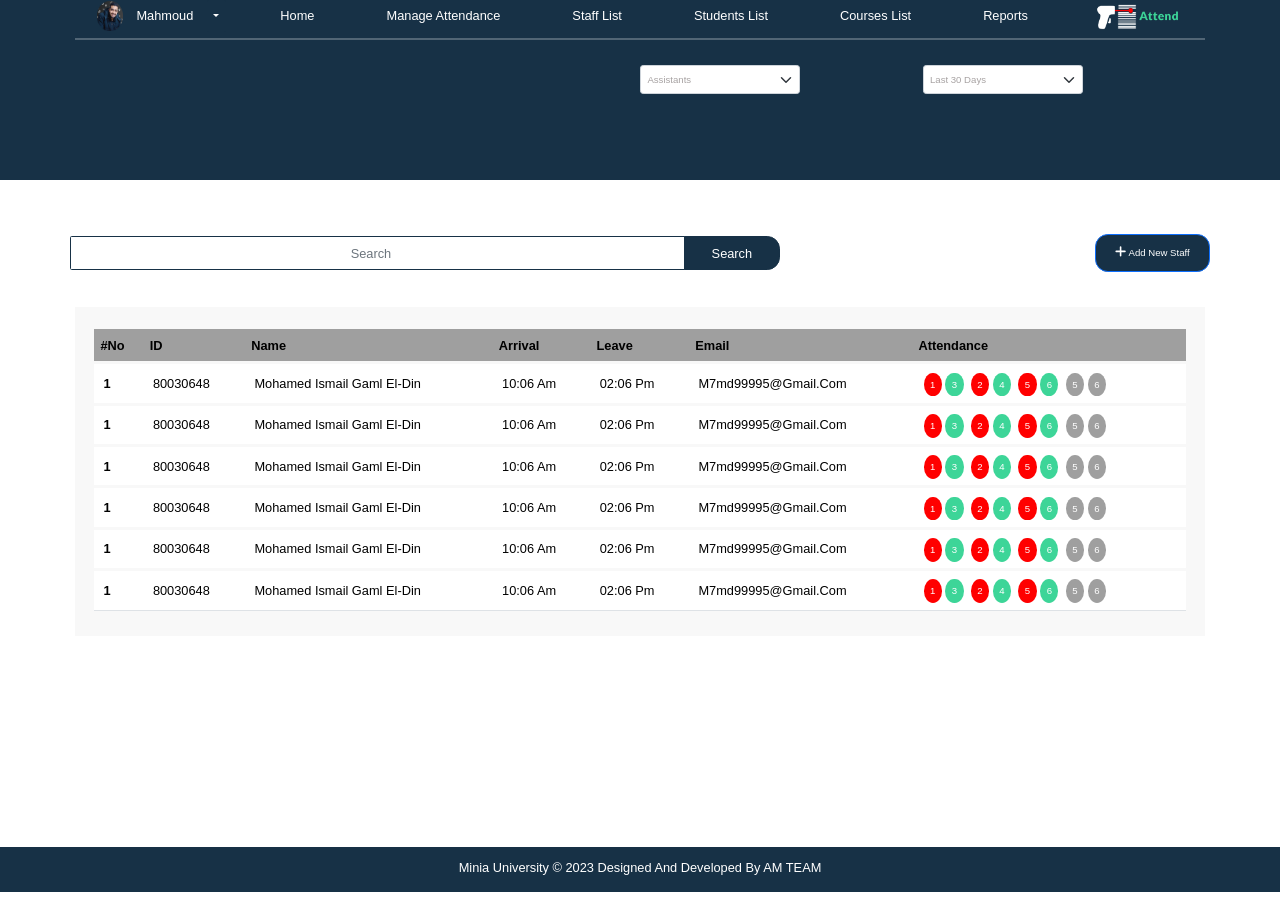
<file: staff-list.html>
<!DOCTYPE html>
<html lang="en">
  <head>
    <title>staff list</title>
    <meta charset="UTF-8" />
    <meta
      name="description"
      content="شركة ويب ستدي هي شركة برمجة وتصميم مواقع الانترنت وتطبيقات الموبايل ايفون واندرويد وهواوي ، شركة برمجيات مصرية متخصصة في برمجة المواقع وتطبيقات الجوال .  مميز  "
    />
    <meta name="viewport" content="width=device-width, initial-scale=1.0" />
    <meta http-equiv="X-UA-Compatible" content="IE=edge" />
    <meta
      property="og:title"
      content=" شركة برمجيات ويب ستدي - شركة برمجة وتصميم مواقع الانترنت والجوال"
    />
    <meta
      property="og:description"
      content="شركة ويب ستدي هي شركة برمجة وتصميم مواقع الانترنت وتطبيقات الموبايل ايفون واندرويد وهواوي ، شركة برمجيات مصرية متخصصة في برمجة المواقع وتطبيقات الجوال ."
    />
    <meta
      property="og:site_name"
      content="شركة برمجيات ويب ستدي - شركة برمجة وتصميم مواقع الانترنت والجوال"
    />
    <meta
      name="keywords"
      content="
    ويب ستدي أفضل شركة برمجيات سعودية ، تطبيقات جوال ، شركة برمجة تطبيقات سعودية ، شركة تصميم تطبيقات موبايل ، تصميم مواقع  ، تصميم متاجر الكترونية ، تصميم حراج ، برمجة خاصة و خدمات حلول رجال الأعمال و الشركات. شركة ويب ستدي , موقع ويب ستدي, شركة ويب ستدي لتصميم المواقع, ويب ستدي , شركة ويب ستدي تصميم وبرمجة مواقع الانترنت , حلول, تصميم, برمجة, تصميم مواقع, شركة ويب ستدي, استضافة, أفضل شركة تصميم مواقع, اقوى شركة تصميم مواقع, تصميم حراج, برمجة حراج, تصميم سوق الكتروني, تصميم متجر الكتروني, تصميم موقع شركة, استضافة موقع, شركة تصميم سعودية, افضل شركة تصميم فى السعودية,   تصميم موقع  , تصميم المواقع
     , تصميم ستايل, برمجة مواقع , حجز دومين , حجز نطاق , شركة تصميم مواقع , برمجة موقع , برمجة سكربت , تسويق الكترونيsms ,رسائل الجوال,vps,استضافه ,الرياض , شركة , تصميم ,  , دعم , فنى , تصميم ,  استضافة , مواقع , دعم , فنى , وبرمجة , اتات , تصميم , ستايل , تصميم , موقع , دعم , فنى , تصميم  , تصميم , ستايل ,  , ستايلات , دعم , فنى , حماية , موقع , حماية , منتدى , شركة , حماية , منتديات , عمل , موقع , شركة ,  , موقع , دكتور , موقع , ادارة , محتوى , استضافة , مواقع , اسضافة , استضافات , host , دعم , وحماية , مواقع , تصميم , هيدر , موقع , رسمى , تصميم , قبلى , تصميم , منتدى , قبلى , تصميم  ,  , منتدى , رخيص , التصميم , للتصميم , للدعم , الفنى , للحماية , داعم , مواقع , تصميم , شبكة , اسلامية , تصميم , شبكة , رومانسية , تصميم , مجلة , انفنتى , لتصميم , الانفنتى , لتصميم , ثيم , انفنتى , تصميم , جوملا , تصميم , جوملا , لتصميم , جوملا , للتصميم , الاحترافى , تصميم , احترافى , للتصميمات , الاحترافية , تصميمات , مميزة , للتصميم , الجمالى , شركة , تصميم , سعودية , شركة , تصميم , عربية , شركة , تصميم , اماراتية , سورية , شركة , امريكية , شركة , بحرينية , شركة , بحرينية , للتصميم , السعودية , للتصميم , سعودى , للتصميم , شركة , سعودية , للدعم , الفنى , الدعم , الفنى , السعودية , الاستضافة , بالسعودية , استضافة , مصرية , استضافة , عربية , للاسضافة , استضافة , موقع , تجارى , للاستضافة , التجارية , للاستضافة , القومية , استضافة , مجانية , استضافة , رخيصة , استضافة , محمية , حماية , مع , اسضافة , مستيف , مواقع ,  , منتدى , l,ru , jwldl , تصميمات , ارشفة , الدعم , الفنى , استضافة , منتدى , استايلات , استضافة , موقع , استضافة , مواقع , استضافة , شات , للدعم , الفنى , للتصميم , لتصميم , لتصميم , مدونة , لتصميم , موقع , لتصميم , المواقعشركة , تصميم , شركات , تصميم , تصميم , منتدى , تصميم , موقع , webstdy, الرياض , تصميم , استضافة , دعم , فنى , تصميم , استايلات , مساحة , ريسيلر , منتدى , تصميم , تصميم , ستايل , تصميم , موقع , دعم , فنى , استضافة , استضافة , الرياض  منتدى , منتديات , jwldl , l,ru  , تصميمات , ارشفة , الدعم , الفنى , استضافة , منتدى , استايلات , استضافة , موقع , استضافة , مواقع , استضافة , شات , للدعم , الفنى , للتصميم , لتصميم , لتصميم , مدونة , لتصميم , موقع , لتصميم , المواقع شركة , تصميم , شركات , تصميم , تصميم , منتدى , تصميم , موقع , webstdy , شركة , تصميم , استضافة , دعم , فنى , تصميم , استايلات , استضافة , مواقع , دعم , فنى , للمنتديات , برمجه , خاصة , وبرمجة , اسكربتات , تصميم , تصميم , ستايل , تصميم , موقع , دعم , فنى , استضافة , استضافة , تصميم , دعم , فنى , تطوير , تصميم , مواقع , تصميم , منتدى , تصميم , ستايل , تصميم , ستايلات , دعم , فنى , حماية , موقع , حماية , منتدى , شركة , حماية , منتديات , عمل , موقع , شركة , تصميم , موقع , دكتور , تصميم , موقع , ادارة , محتوى , استضافة , مواقع , اسضافة , استضافات , host , دعم , وحماية , مواقع , تصميم , هيدر , تصميم , موقع , رسمى , تصميم , قبلى , تصميم , منتدى , قبلى , تصميم , منتدى , رومانسى , تصميم , منتدى , رخيص , التصميم , للتصميم , للدعم , الفنى , للحماية , داعم , مواقع , تصميم , شبكة , اسلامية , تصميم , شبكة , رومانسية , تصميم , مجلة , انفنتى , لتصميم , الانفنتى , لتصميم , ثيم , انفنتى , تصميم , جوملا , تصميم , جوملا , لتصميم , جوملا , للتصميم , الاحترافى , تصميم , احترافى , للتصميمات , الاحترافية , تصميمات , مميزة , للتصميم , الجمالى , شركة , تصميم , سعودية , شركة , تصميم , عربية , شركة , تصميم , اماراتية , شركة , تصميم , سورية , شركة , تصميم , مواقع , امريكية , شركة , تصميم , مواقع , بحرينية , شركة , بحرينية , للتصميم , السعودية , للتصميم , سعودى , للتصميم , شركة , سعودية , للدعم , الفنى , الدعم , الفنى , السعودية , الاستضافة , بالسعودية , استضافة , مصرية , استضافة , عربية , للاسضافة , استضافة , موقع , تجارى , للاستضافة , التجارية , للاستضافة , القومية , استضافة , مجانية , استضافة , رخيصة , استضافة , محمية , حماية , مع , اسضافة , مستيف , مواقع , webstdy.com , منتدى , منتديات  , l,ru  , تصميمات , ارشفة , الدعم , الفنى , استضافة , منتدى , استايلات , استضافة , موقع , استضافة , مواقع , استضافة , شات , للدعم , الفنى , للتصميم , لتصميم , لتصميم , مدونة , لتصميم , موقع , لتصميم , المواقع , شركة , تصميم , شركات , تصميم , تصميم , منتدى , تصميم , موقع , شركة , الرياض , تصميم , استضافة , دعم , فنى , تصميم , استايلات , مساحة , ريسيلر , منتدى , تصميم , تصميم , ستايل , تصميم , موقع , دعم , فنى , استضافة , استضافة , الرياض , منتدى , منتديات , jwldl , l,ru , jwldl , تصميمات , ارشفة , الدعم , الفنى , استضافة , منتدى , استايلات , استضافة , موقع , استضافة , مواقع , استضافة , شات , للدعم , الفنى , للتصميم , لتصميم , لتصميم , مدونة , لتصميم , موقع , لتصميم , المواقع , شركة , تصميم , شركات , تصميم , تصميم , منتدى , تصميم , موقع , تصميم , ستايل , ستايلات , تصميم , موقع , لشركة , شركات , تصميم , لتصميم , المواقع ,  الرياض , الرياض , ويب , عمل , موقع , انشاء , منتدى , انشاء , مواقع , للتصميم , fvhl[ , jwldl , jwldl , l,hru , jwldl , sjhdg , jwldl , gav;hj , av;m , jwldl , hgvdhq , hgvdhq , ggjwldl , jwldl , hgav;hj , hgfvl[m , ,استضافة , مواقع , شركة , تقدم , خدمات , الدعم , الفني , تصميم , مواقع , الانترنت , سواء , تصميم , موقع , تصميم , منتدى , استضافة , المواقع , تصميم , الماقع , الدعم , الفني , برمجة , المواقع ,     استضافة , استضافه , استضافة , مواقع , استضافة , المواقع , شركة , استضافة , تصميم , موقع , تصميم , مواقع , الانترنت , تصميم , منتدى , تصميم , مواقع , تصميم , المواقع , تصميم , المنتديات , برمجة , مواقع , حجز , نطاق , شركة , تصميم , مواقع , برمجة , موقع , تصميم , منتديات , حجز , دومين , دعم , فني , إدارة ,  , ترخيص , منتدى , ترخيص , منتديات , تطوير , مواقع , تطوير , المواقع , رسائل , جوال , شركة برمجيات ، شركة برمجة ، شركة تصميم وبرمجة مواقع انترنت ، شركة برمجة تطبيقات، برمجة تطبيقات ايفون، برمجة تطبيقات اندرويد ، برمجة تطبيقات هواوي، برمجة موقع الكتروني، برمجة حراج ، برمجة متجر الكتروني، تصميم موقع"
    />
    <meta content="INDEX, FOLLOW" name="ROBOTS" />
    <link rel="stylesheet" href="css/bootstrap.min.css" />
    <link rel="stylesheet" href="css/all.min.css" />
    <link rel="stylesheet" href="css/style.css" />
    <link rel="stylesheet" href="css/media.css" />
    <link rel="icon" type="image/x-icon" href="img/Untitled-2.png" />
  </head>
  <body>
    <!-- container-fluid -->
    <div class="container-fluid">
      <div class="home-mange">
        <!-- container -->
        <div class="container">
          <!-- container -->
          <div class="link">
            <div class="edt">
              <img src="img/profil.png" width="30" height="30" alt="" />
              <a href="#" rel="noopener noreferrer">Mahmoud</a>

              <button
                type="button"
                class="btn btn-secondary dow dropdown-toggle"
                id="dropdownMenuOffset"
                data-bs-toggle="dropdown"
                aria-expanded="false"
                data-bs-offset="10,20"
              ></button>
              <ul class="dropdown-menu" aria-labelledby="dropdownMenuOffset">
                <li>
                  <a onclick="myFunction()" class="dropdown-item lang" href="#"
                    ><i class="fa-solid fa-pen-to-square"></i> edit profile</a
                  >
                </li>
                <li>
                  <a class="dropdown-item lang" href="#"
                    ><i class="fa-solid fa-globe"></i> language change</a
                  >
                </li>
                <li>
                  <a class="dropdown-item lang" href="#"
                    ><i class="fa-solid fa-arrow-up-from-bracket"></i> log
                    out</a
                  >
                </li>
              </ul>
            </div>
            <a href="home.html" rel="noopener noreferrer">Home</a>
            <a href="manage.html" rel="noopener noreferrer"
              >Manage Attendance</a
            >
            <a href="staff-list.html" rel="noopener noreferrer">Staff List</a>
            <a href="students-list.html" rel="noopener noreferrer"
              >Students List</a
            >
            <a href="courses-list.html" rel="noopener noreferrer"
              >Courses List</a
            >
            <a href="reports.html" rel="noopener noreferrer">Reports</a>
            <img
              class="attrnd"
              src="img/337161739_757190335970682_6999940040612747794_n.png"
              alt=""
            />
          </div>
          <!-- home -->
          <hr />

          <!-- one -->
          <div class="row">
            <div class="no-wid">
              <div class="col-lg-6 col-md-6 col-sm-12 col-xs-12"></div>
              <div class="col-lg-3 col-md-3 col-sm-12 col-xs-12 mt-5">
                <select
                  class="form-select wedth-form"
                  aria-label="Default select example"
                >
                  <i class="fa-solid fa-user"></i>
                  <option selected>Assistants</option>
                  <option value="1">One</option>
                  <option value="2">Two</option>
                  <option value="3">Three</option>
                </select>
              </div>
              <!-- one -->

              <div class="col-lg-3 col-md-3 col-sm-12 col-xs-12 mt-5">
                <!-- tow -->

                <select
                  class="form-select wedth-form"
                  aria-label="Default select example"
                >
                  <i class="fa-solid fa-user"></i>
                  <option selected>Last 30 Days</option>
                  <option value="1">One</option>
                  <option value="2">Two</option>
                  <option value="3">Three</option>
                </select>

                <!-- tow -->
              </div>
            </div>
          </div>
        </div>
      </div>

      <section>
        <div class="container int mt-5">
          <div class="input-group">
            <input
              type="search"
              placeholder="Search"
              aria-label="Search"
              class="form-control search"
              aria-describedby="basic-addon2"
            />
            <span class="input-group-text" id="basic-addon2">Search</span>
          </div>
          <button
            onclick="myFunction()"
            class="btn btn-primary"
            type="button"
            id="Add"
          >
            <i class="fa-solid fa-plus"></i> Add New Staff
          </button>
        </div>

        <!-- container -->
        <div class="container">
          <div class="teb">
            <!-- teb -->
            <table class="table">
              <thead>
                <tr>
                  <th class="dar" scope="col">#No</th>
                  <th scope="col">ID</th>
                  <th scope="col">Name</th>
                  <th scope="col">Arrival</th>
                  <th scope="col">leave</th>
                  <th scope="col">Email</th>
                  <th class="dar" scope="col">Attendance</th>
                </tr>
              </thead>
              <tbody>
                <tr>
                  <th scope="row">1</th>
                  <td>80030648</td>
                  <td>Mohamed Ismail Gaml El-Din</td>
                  <td>10:06 Am</td>
                  <td>02:06 Pm</td>
                  <td>m7md99995@gmail.com</td>
                  <td>
                    <span class="te-red">1</span><span class="te-gren">3</span>
                    <span class="te-red">2</span><span class="te-gren">4</span>
                    <span class="te-red">5</span><span class="te-gren">6</span>
                    <span class="te-de">5</span><span class="te-de">6</span>
                  </td>
                </tr>
                <tr>
                  <th scope="row">1</th>
                  <td>80030648</td>
                  <td>Mohamed Ismail Gaml El-Din</td>
                  <td>10:06 Am</td>
                  <td>02:06 Pm</td>
                  <td>m7md99995@gmail.com</td>
                  <td>
                    <span class="te-red">1</span><span class="te-gren">3</span>
                    <span class="te-red">2</span><span class="te-gren">4</span>
                    <span class="te-red">5</span><span class="te-gren">6</span>
                    <span class="te-de">5</span><span class="te-de">6</span>
                  </td>
                </tr>
                <tr>
                  <th scope="row">1</th>
                  <td>80030648</td>
                  <td>Mohamed Ismail Gaml El-Din</td>
                  <td>10:06 Am</td>
                  <td>02:06 Pm</td>
                  <td>m7md99995@gmail.com</td>
                  <td>
                    <span class="te-red">1</span><span class="te-gren">3</span>
                    <span class="te-red">2</span><span class="te-gren">4</span>
                    <span class="te-red">5</span><span class="te-gren">6</span>
                    <span class="te-de">5</span><span class="te-de">6</span>
                  </td>
                </tr>
                <tr>
                  <th scope="row">1</th>
                  <td>80030648</td>
                  <td>Mohamed Ismail Gaml El-Din</td>
                  <td>10:06 Am</td>
                  <td>02:06 Pm</td>
                  <td>m7md99995@gmail.com</td>
                  <td>
                    <span class="te-red">1</span><span class="te-gren">3</span>
                    <span class="te-red">2</span><span class="te-gren">4</span>
                    <span class="te-red">5</span><span class="te-gren">6</span>
                    <span class="te-de">5</span><span class="te-de">6</span>
                  </td>
                </tr>
                <tr>
                  <th scope="row">1</th>
                  <td>80030648</td>
                  <td>Mohamed Ismail Gaml El-Din</td>
                  <td>10:06 Am</td>
                  <td>02:06 Pm</td>
                  <td>m7md99995@gmail.com</td>
                  <td>
                    <span class="te-red">1</span><span class="te-gren">3</span>
                    <span class="te-red">2</span><span class="te-gren">4</span>
                    <span class="te-red">5</span><span class="te-gren">6</span>
                    <span class="te-de">5</span><span class="te-de">6</span>
                  </td>
                </tr>
                <tr>
                  <th scope="row">1</th>
                  <td>80030648</td>
                  <td>Mohamed Ismail Gaml El-Din</td>
                  <td>10:06 Am</td>
                  <td>02:06 Pm</td>
                  <td>m7md99995@gmail.com</td>
                  <td>
                    <span class="te-red">1</span><span class="te-gren">3</span>
                    <span class="te-red">2</span><span class="te-gren">4</span>
                    <span class="te-red">5</span><span class="te-gren">6</span>
                    <span class="te-de">5</span><span class="te-de">6</span>
                  </td>
                </tr>
              </tbody>
            </table>
            <!-- teb -->
          </div>
        </div>
        <!-- container -->
      </section>
      <!-- modal -->
      <div class="container">
        <div class="add">
          <div class="modal" tabindex="-1">
            <div class="modal-dialog">
              <div class="modal-content">
                <div class="modal-header">
                  <button
                    type="button"
                    class="btn-close"
                    data-bs-dismiss="modal"
                    aria-label="Close"
                  ></button>
                </div>
                <h5 class="modal-title text-center">Add New Staff</h5>

                <div class="modal-body">
                  <input
                    type="number"
                    class="form-control"
                    id="inputEmail3"
                    placeholder="ID"
                  />
                  <input
                    type="text"
                    class="form-control"
                    placeholder=" Name"
                    aria-label="First name"
                  />
                  <input
                    type="email"
                    class="form-control"
                    id="inputEmail3"
                    placeholder="Email"
                  />
                </div>
                <div class="modal-footer">
                  <button type="button" class="clos" data-bs-dismiss="modal">
                    Email
                  </button>
                </div>
              </div>
            </div>
          </div>
        </div>
      </div>
      <!-- modal -->

      <!-- container-fluid -->
    </div>
    <footer>
      <h2>Minia University © 2023 Designed and Developed by AM TEAM</h2>
    </footer>
    <script src="js/bootstrap.bundle.min.js"></script>
    <script src="js/all.min.js"></script>
    <script src="js/myscrapt.js"></script>
  </body>
</html>
</file>
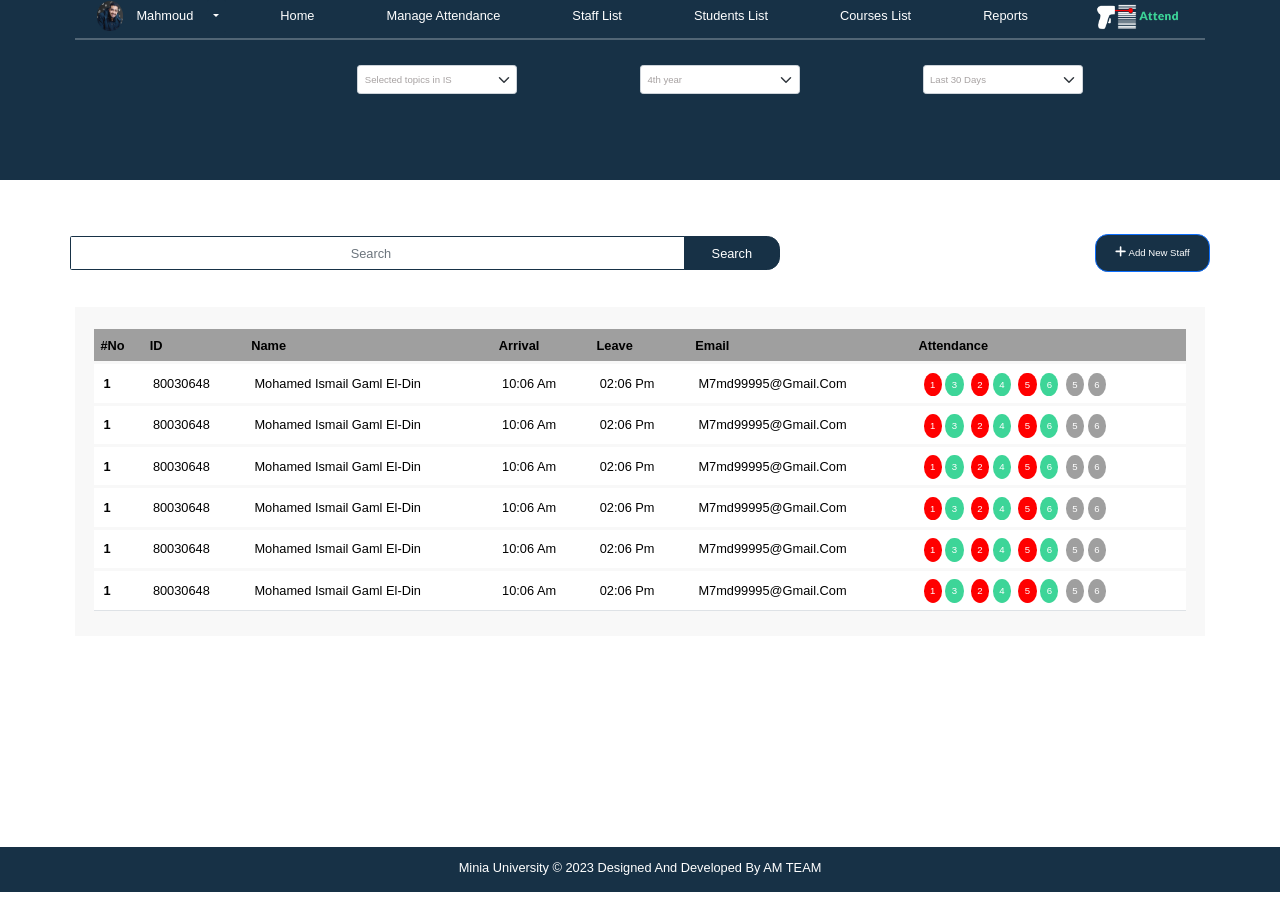
<file: students-list.html>
<!DOCTYPE html>
<html lang="en">
  <head>
    <title>students list</title>
    <meta charset="UTF-8" />
    <meta
      name="description"
      content="شركة ويب ستدي هي شركة برمجة وتصميم مواقع الانترنت وتطبيقات الموبايل ايفون واندرويد وهواوي ، شركة برمجيات مصرية متخصصة في برمجة المواقع وتطبيقات الجوال .  مميز  "
    />
    <meta name="viewport" content="width=device-width, initial-scale=1.0" />
    <meta http-equiv="X-UA-Compatible" content="IE=edge" />
    <meta
      property="og:title"
      content=" شركة برمجيات ويب ستدي - شركة برمجة وتصميم مواقع الانترنت والجوال"
    />
    <meta
      property="og:description"
      content="شركة ويب ستدي هي شركة برمجة وتصميم مواقع الانترنت وتطبيقات الموبايل ايفون واندرويد وهواوي ، شركة برمجيات مصرية متخصصة في برمجة المواقع وتطبيقات الجوال ."
    />
    <meta
      property="og:site_name"
      content="شركة برمجيات ويب ستدي - شركة برمجة وتصميم مواقع الانترنت والجوال"
    />
    <meta
      name="keywords"
      content="
    ويب ستدي أفضل شركة برمجيات سعودية ، تطبيقات جوال ، شركة برمجة تطبيقات سعودية ، شركة تصميم تطبيقات موبايل ، تصميم مواقع  ، تصميم متاجر الكترونية ، تصميم حراج ، برمجة خاصة و خدمات حلول رجال الأعمال و الشركات. شركة ويب ستدي , موقع ويب ستدي, شركة ويب ستدي لتصميم المواقع, ويب ستدي , شركة ويب ستدي تصميم وبرمجة مواقع الانترنت , حلول, تصميم, برمجة, تصميم مواقع, شركة ويب ستدي, استضافة, أفضل شركة تصميم مواقع, اقوى شركة تصميم مواقع, تصميم حراج, برمجة حراج, تصميم سوق الكتروني, تصميم متجر الكتروني, تصميم موقع شركة, استضافة موقع, شركة تصميم سعودية, افضل شركة تصميم فى السعودية,   تصميم موقع  , تصميم المواقع
     , تصميم ستايل, برمجة مواقع , حجز دومين , حجز نطاق , شركة تصميم مواقع , برمجة موقع , برمجة سكربت , تسويق الكترونيsms ,رسائل الجوال,vps,استضافه ,الرياض , شركة , تصميم ,  , دعم , فنى , تصميم ,  استضافة , مواقع , دعم , فنى , وبرمجة , اتات , تصميم , ستايل , تصميم , موقع , دعم , فنى , تصميم  , تصميم , ستايل ,  , ستايلات , دعم , فنى , حماية , موقع , حماية , منتدى , شركة , حماية , منتديات , عمل , موقع , شركة ,  , موقع , دكتور , موقع , ادارة , محتوى , استضافة , مواقع , اسضافة , استضافات , host , دعم , وحماية , مواقع , تصميم , هيدر , موقع , رسمى , تصميم , قبلى , تصميم , منتدى , قبلى , تصميم  ,  , منتدى , رخيص , التصميم , للتصميم , للدعم , الفنى , للحماية , داعم , مواقع , تصميم , شبكة , اسلامية , تصميم , شبكة , رومانسية , تصميم , مجلة , انفنتى , لتصميم , الانفنتى , لتصميم , ثيم , انفنتى , تصميم , جوملا , تصميم , جوملا , لتصميم , جوملا , للتصميم , الاحترافى , تصميم , احترافى , للتصميمات , الاحترافية , تصميمات , مميزة , للتصميم , الجمالى , شركة , تصميم , سعودية , شركة , تصميم , عربية , شركة , تصميم , اماراتية , سورية , شركة , امريكية , شركة , بحرينية , شركة , بحرينية , للتصميم , السعودية , للتصميم , سعودى , للتصميم , شركة , سعودية , للدعم , الفنى , الدعم , الفنى , السعودية , الاستضافة , بالسعودية , استضافة , مصرية , استضافة , عربية , للاسضافة , استضافة , موقع , تجارى , للاستضافة , التجارية , للاستضافة , القومية , استضافة , مجانية , استضافة , رخيصة , استضافة , محمية , حماية , مع , اسضافة , مستيف , مواقع ,  , منتدى , l,ru , jwldl , تصميمات , ارشفة , الدعم , الفنى , استضافة , منتدى , استايلات , استضافة , موقع , استضافة , مواقع , استضافة , شات , للدعم , الفنى , للتصميم , لتصميم , لتصميم , مدونة , لتصميم , موقع , لتصميم , المواقعشركة , تصميم , شركات , تصميم , تصميم , منتدى , تصميم , موقع , webstdy, الرياض , تصميم , استضافة , دعم , فنى , تصميم , استايلات , مساحة , ريسيلر , منتدى , تصميم , تصميم , ستايل , تصميم , موقع , دعم , فنى , استضافة , استضافة , الرياض  منتدى , منتديات , jwldl , l,ru  , تصميمات , ارشفة , الدعم , الفنى , استضافة , منتدى , استايلات , استضافة , موقع , استضافة , مواقع , استضافة , شات , للدعم , الفنى , للتصميم , لتصميم , لتصميم , مدونة , لتصميم , موقع , لتصميم , المواقع شركة , تصميم , شركات , تصميم , تصميم , منتدى , تصميم , موقع , webstdy , شركة , تصميم , استضافة , دعم , فنى , تصميم , استايلات , استضافة , مواقع , دعم , فنى , للمنتديات , برمجه , خاصة , وبرمجة , اسكربتات , تصميم , تصميم , ستايل , تصميم , موقع , دعم , فنى , استضافة , استضافة , تصميم , دعم , فنى , تطوير , تصميم , مواقع , تصميم , منتدى , تصميم , ستايل , تصميم , ستايلات , دعم , فنى , حماية , موقع , حماية , منتدى , شركة , حماية , منتديات , عمل , موقع , شركة , تصميم , موقع , دكتور , تصميم , موقع , ادارة , محتوى , استضافة , مواقع , اسضافة , استضافات , host , دعم , وحماية , مواقع , تصميم , هيدر , تصميم , موقع , رسمى , تصميم , قبلى , تصميم , منتدى , قبلى , تصميم , منتدى , رومانسى , تصميم , منتدى , رخيص , التصميم , للتصميم , للدعم , الفنى , للحماية , داعم , مواقع , تصميم , شبكة , اسلامية , تصميم , شبكة , رومانسية , تصميم , مجلة , انفنتى , لتصميم , الانفنتى , لتصميم , ثيم , انفنتى , تصميم , جوملا , تصميم , جوملا , لتصميم , جوملا , للتصميم , الاحترافى , تصميم , احترافى , للتصميمات , الاحترافية , تصميمات , مميزة , للتصميم , الجمالى , شركة , تصميم , سعودية , شركة , تصميم , عربية , شركة , تصميم , اماراتية , شركة , تصميم , سورية , شركة , تصميم , مواقع , امريكية , شركة , تصميم , مواقع , بحرينية , شركة , بحرينية , للتصميم , السعودية , للتصميم , سعودى , للتصميم , شركة , سعودية , للدعم , الفنى , الدعم , الفنى , السعودية , الاستضافة , بالسعودية , استضافة , مصرية , استضافة , عربية , للاسضافة , استضافة , موقع , تجارى , للاستضافة , التجارية , للاستضافة , القومية , استضافة , مجانية , استضافة , رخيصة , استضافة , محمية , حماية , مع , اسضافة , مستيف , مواقع , webstdy.com , منتدى , منتديات  , l,ru  , تصميمات , ارشفة , الدعم , الفنى , استضافة , منتدى , استايلات , استضافة , موقع , استضافة , مواقع , استضافة , شات , للدعم , الفنى , للتصميم , لتصميم , لتصميم , مدونة , لتصميم , موقع , لتصميم , المواقع , شركة , تصميم , شركات , تصميم , تصميم , منتدى , تصميم , موقع , شركة , الرياض , تصميم , استضافة , دعم , فنى , تصميم , استايلات , مساحة , ريسيلر , منتدى , تصميم , تصميم , ستايل , تصميم , موقع , دعم , فنى , استضافة , استضافة , الرياض , منتدى , منتديات , jwldl , l,ru , jwldl , تصميمات , ارشفة , الدعم , الفنى , استضافة , منتدى , استايلات , استضافة , موقع , استضافة , مواقع , استضافة , شات , للدعم , الفنى , للتصميم , لتصميم , لتصميم , مدونة , لتصميم , موقع , لتصميم , المواقع , شركة , تصميم , شركات , تصميم , تصميم , منتدى , تصميم , موقع , تصميم , ستايل , ستايلات , تصميم , موقع , لشركة , شركات , تصميم , لتصميم , المواقع ,  الرياض , الرياض , ويب , عمل , موقع , انشاء , منتدى , انشاء , مواقع , للتصميم , fvhl[ , jwldl , jwldl , l,hru , jwldl , sjhdg , jwldl , gav;hj , av;m , jwldl , hgvdhq , hgvdhq , ggjwldl , jwldl , hgav;hj , hgfvl[m , ,استضافة , مواقع , شركة , تقدم , خدمات , الدعم , الفني , تصميم , مواقع , الانترنت , سواء , تصميم , موقع , تصميم , منتدى , استضافة , المواقع , تصميم , الماقع , الدعم , الفني , برمجة , المواقع ,     استضافة , استضافه , استضافة , مواقع , استضافة , المواقع , شركة , استضافة , تصميم , موقع , تصميم , مواقع , الانترنت , تصميم , منتدى , تصميم , مواقع , تصميم , المواقع , تصميم , المنتديات , برمجة , مواقع , حجز , نطاق , شركة , تصميم , مواقع , برمجة , موقع , تصميم , منتديات , حجز , دومين , دعم , فني , إدارة ,  , ترخيص , منتدى , ترخيص , منتديات , تطوير , مواقع , تطوير , المواقع , رسائل , جوال , شركة برمجيات ، شركة برمجة ، شركة تصميم وبرمجة مواقع انترنت ، شركة برمجة تطبيقات، برمجة تطبيقات ايفون، برمجة تطبيقات اندرويد ، برمجة تطبيقات هواوي، برمجة موقع الكتروني، برمجة حراج ، برمجة متجر الكتروني، تصميم موقع"
    />
    <meta content="INDEX, FOLLOW" name="ROBOTS" />
    <link rel="stylesheet" href="css/bootstrap.min.css" />
    <link rel="stylesheet" href="css/all.min.css" />
    <link rel="stylesheet" href="css/style.css" />
    <link rel="stylesheet" href="css/media.css" />
    <link rel="icon" type="image/x-icon" href="img/Untitled-2.png" />
  </head>
  <body>
    <!-- container-fluid -->
    <div class="container-fluid">
      <div class="home-mange">
        <!-- container -->
        <div class="container">
          <!-- container -->
          <div class="link">
            <div class="edt">
              <img src="img/profil.png" width="30" height="30" alt="" />
              <a href="#" rel="noopener noreferrer">Mahmoud</a>

              <button
                type="button"
                class="btn btn-secondary dow dropdown-toggle"
                id="dropdownMenuOffset"
                data-bs-toggle="dropdown"
                aria-expanded="false"
                data-bs-offset="10,20"
              ></button>
              <ul class="dropdown-menu" aria-labelledby="dropdownMenuOffset">
                <li>
                  <a onclick="myFunction()" class="dropdown-item lang" href="#"
                    ><i class="fa-solid fa-pen-to-square"></i> edit profile</a
                  >
                </li>
                <li>
                  <a class="dropdown-item lang" href="#"
                    ><i class="fa-solid fa-globe"></i> language change</a
                  >
                </li>
                <li>
                  <a class="dropdown-item lang" href="#"
                    ><i class="fa-solid fa-arrow-up-from-bracket"></i> log
                    out</a
                  >
                </li>
              </ul>
            </div>
            <a href="home.html" rel="noopener noreferrer">Home</a>
            <a href="manage.html" rel="noopener noreferrer"
              >Manage Attendance</a
            >
            <a href="staff-list.html" rel="noopener noreferrer">Staff List</a>
            <a href="students-list.html" rel="noopener noreferrer"
              >Students List</a
            >
            <a href="courses-list.html" rel="noopener noreferrer"
              >Courses List</a
            >
            <a href="reports.html" rel="noopener noreferrer">Reports</a>
            <img
              class="attrnd"
              src="img/337161739_757190335970682_6999940040612747794_n.png"
              alt=""
            />
          </div>
          <!-- home -->
          <hr />

          <!-- one -->
          <div class="row">
            <div class="no-wid">
              <div class="col-lg-3 col-md-3 col-sm-12 col-xs-12"></div>
              <div class="col-lg-3 col-md-3 col-sm-4 col-xs-4 mt-5">
                <select
                  class="form-select wedth-form"
                  aria-label="Default select example"
                >
                  <i class="fa-solid fa-user"></i>
                  <option selected>Selected topics in IS</option>
                  <option value="1">One</option>
                  <option value="2">Two</option>
                  <option value="3">Three</option>
                </select>
              </div>
              <div class="col-lg-3 col-md-3 col-sm-4 col-xs4- mt-5">
                <select
                  class="form-select wedth-form"
                  aria-label="Default select example"
                >
                  <i class="fa-solid fa-user"></i>
                  <option selected>4th year</option>
                  <option value="1">One</option>
                  <option value="2">Two</option>
                  <option value="3">Three</option>
                </select>
              </div>
              <!-- one -->

              <div class="col-lg-3 col-md-3 col-sm-4 col-xs-4 mt-5">
                <!-- tow -->

                <select
                  class="form-select wedth-form"
                  aria-label="Default select example"
                >
                  <i class="fa-solid fa-user"></i>
                  <option selected>Last 30 Days</option>
                  <option value="1">One</option>
                  <option value="2">Two</option>
                  <option value="3">Three</option>
                </select>

                <!-- tow -->
              </div>
            </div>
          </div>
        </div>
      </div>

      <div class="stud">
        <div class="container int mt-5">
          <div class="input-group">
            <input
              type="search"
              placeholder="Search"
              aria-label="Search"
              class="form-control search"
              aria-describedby="basic-addon2"
            />
            <span class="input-group-text" id="basic-addon2">Search</span>
          </div>
          <button class="btn btn-primary" type="button">
            <i class="fa-solid fa-plus"></i> Add New Staff
          </button>
        </div>

        <!-- container -->
        <div class="container">
          <div class="teb">
            <!-- teb -->
            <table class="table">
              <thead>
                <tr>
                  <th class="dar" scope="col">#No</th>
                  <th scope="col">ID</th>
                  <th scope="col">Name</th>
                  <th scope="col">Arrival</th>
                  <th scope="col">leave</th>
                  <th scope="col">Email</th>
                  <th class="dar" scope="col">Attendance</th>
                </tr>
              </thead>
              <tbody>
                <tr>
                  <th scope="row">1</th>
                  <td>80030648</td>
                  <td>Mohamed Ismail Gaml El-Din</td>
                  <td>10:06 Am</td>
                  <td>02:06 Pm</td>
                  <td>m7md99995@gmail.com</td>
                  <td>
                    <span class="te-red">1</span><span class="te-gren">3</span>
                    <span class="te-red">2</span><span class="te-gren">4</span>
                    <span class="te-red">5</span><span class="te-gren">6</span>
                    <span class="te-de">5</span><span class="te-de">6</span>
                  </td>
                </tr>
                <tr>
                  <th scope="row">1</th>
                  <td>80030648</td>
                  <td>Mohamed Ismail Gaml El-Din</td>
                  <td>10:06 Am</td>
                  <td>02:06 Pm</td>
                  <td>m7md99995@gmail.com</td>
                  <td>
                    <span class="te-red">1</span><span class="te-gren">3</span>
                    <span class="te-red">2</span><span class="te-gren">4</span>
                    <span class="te-red">5</span><span class="te-gren">6</span>
                    <span class="te-de">5</span><span class="te-de">6</span>
                  </td>
                </tr>
                <tr>
                  <th scope="row">1</th>
                  <td>80030648</td>
                  <td>Mohamed Ismail Gaml El-Din</td>
                  <td>10:06 Am</td>
                  <td>02:06 Pm</td>
                  <td>m7md99995@gmail.com</td>
                  <td>
                    <span class="te-red">1</span><span class="te-gren">3</span>
                    <span class="te-red">2</span><span class="te-gren">4</span>
                    <span class="te-red">5</span><span class="te-gren">6</span>
                    <span class="te-de">5</span><span class="te-de">6</span>
                  </td>
                </tr>
                <tr>
                  <th scope="row">1</th>
                  <td>80030648</td>
                  <td>Mohamed Ismail Gaml El-Din</td>
                  <td>10:06 Am</td>
                  <td>02:06 Pm</td>
                  <td>m7md99995@gmail.com</td>
                  <td>
                    <span class="te-red">1</span><span class="te-gren">3</span>
                    <span class="te-red">2</span><span class="te-gren">4</span>
                    <span class="te-red">5</span><span class="te-gren">6</span>
                    <span class="te-de">5</span><span class="te-de">6</span>
                  </td>
                </tr>
                <tr>
                  <th scope="row">1</th>
                  <td>80030648</td>
                  <td>Mohamed Ismail Gaml El-Din</td>
                  <td>10:06 Am</td>
                  <td>02:06 Pm</td>
                  <td>m7md99995@gmail.com</td>
                  <td>
                    <span class="te-red">1</span><span class="te-gren">3</span>
                    <span class="te-red">2</span><span class="te-gren">4</span>
                    <span class="te-red">5</span><span class="te-gren">6</span>
                    <span class="te-de">5</span><span class="te-de">6</span>
                  </td>
                </tr>
                <tr>
                  <th scope="row">1</th>
                  <td>80030648</td>
                  <td>Mohamed Ismail Gaml El-Din</td>
                  <td>10:06 Am</td>
                  <td>02:06 Pm</td>
                  <td>m7md99995@gmail.com</td>
                  <td>
                    <span class="te-red">1</span><span class="te-gren">3</span>
                    <span class="te-red">2</span><span class="te-gren">4</span>
                    <span class="te-red">5</span><span class="te-gren">6</span>
                    <span class="te-de">5</span><span class="te-de">6</span>
                  </td>
                </tr>
              </tbody>
            </table>
            <!-- teb -->
          </div>
        </div>
        <!-- container -->

        <!-- modal -->
        <div class="container">
          <div class="add">
            <div class="modal" tabindex="-1">
              <div class="modal-dialog">
                <div class="modal-content">
                  <div class="modal-header">
                    <button
                      type="button"
                      class="btn-close"
                      data-bs-dismiss="modal"
                      aria-label="Close"
                    ></button>
                  </div>
                  <h5 class="modal-title text-center">Add New Staff</h5>

                  <div class="modal-body">
                    <input
                      type="number"
                      class="form-control"
                      id="inputEmail3"
                      placeholder="ID"
                    />
                    <input
                      type="text"
                      class="form-control"
                      placeholder=" Name"
                      aria-label="First name"
                    />
                    <input
                      type="email"
                      class="form-control"
                      id="inputEmail3"
                      placeholder="Email"
                    />
                  </div>
                  <div class="modal-footer">
                    <button type="button" class="clos" data-bs-dismiss="modal">
                      Email
                    </button>
                  </div>
                </div>
              </div>
            </div>
          </div>
        </div>
        <!-- modal -->
      </div>

      <!-- container-fluid -->
    </div>
    <footer>
      <h2>Minia University © 2023 Designed and Developed by AM TEAM</h2>
    </footer>
    <script src="js/bootstrap.bundle.min.js"></script>
    <script src="js/all.min.js"></script>
    <script src="js/myscrapt.js"></script>
  </body>
</html>
</file>
<file: css/style.css>
* {
  -webkit-box-sizing: border-box;
  -moz-box-sizing: border-box;
  box-sizing: border-box;
  text-transform: capitalize;
}
@import url("https://fonts.googleapis.com/css2?family=Almarai&display=swap");
:root {
  --welcome: #173146;
  --login: #99e6c7;
  --blak: #000;
  --fff: #fff;
  --ddd: #f8f8f8;
  --tshb3: #3dd598;
}
html {
  box-sizing: border-box;
  padding: 0px;
  margin: 0px;
  overflow-x: hidden !important;
  font-size: 0.5vw;
}
body {
  font-family: "Almarai", sans-serif;
  padding: 0px;
  margin: 0px;

  scroll-behavior: smooth;
}

.container-fluid {
  padding: 0px;
  margin: 0px;
}
header {
  display: flex;
  width: 100%;
  height: 95vh;
}
.welcome {
  width: 40%;
  height: 100%;
  background-color: var(--welcome);
  color: var(--login);
}

.login {
  width: 60%;
  height: 100%;
  background-color: var(--login);
  color: var(--welcome);
}

.login h1,
.welcome h1 {
  color: var(--blak);
  font-weight: bold;
  font-size: 4rem;
}
.welcome h1 {
  color: var(--tshb3) !important;
}
.log {
  font-size: 2rem;
  background-color: var(--fff);
  border-radius: 2rem;
  -webkit-border-radius: 2rem;
  -moz-border-radius: 2rem;
  -ms-border-radius: 2rem;
  -o-border-radius: 2rem;
  width: 60%;
  height: 90%;
  padding: 3rem;
  text-align: center;
}
form .Email,
.Password {
  border: 0.1rem solid var(--welcome);
  padding: 1rem;
  border-radius: 1rem;
  -webkit-border-radius: 1rem;
  -moz-border-radius: 1rem;
  -ms-border-radius: 1rem;
  -o-border-radius: 1rem;
  font-size: 2rem;
}
.form-control:focus {
  box-shadow: none;
}
form .Email:hover,
form .Email:focus,
form .Password:hover,
form .Password:focus {
  border: 0.1rem solid var(--blak);
}
.input-group-text {
  background-color: var(--welcome);
  color: var(--fff);
  border: 0.1rem solid var(--welcome);
  border-radius: 2rem;
  -webkit-border-radius: 2rem;
  -moz-border-radius: 2rem;
  -ms-border-radius: 2rem;
  -o-border-radius: 2rem;
  padding: 1rem;
  font-size: 2rem;
  width: 15rem;
  justify-content: center;
  text-align: center;
}
.login .tex {
  display: flex;
  justify-content: center;
  align-items: center;
  height: 33%;
  width: 100%;
}
.login .for {
  display: flex;
  justify-content: center;
  align-items: center;
  height: 33%;
  width: 100%;
}
.login .clek {
  display: flex;
  justify-content: center;
  align-items: center;
  height: 33%;
  width: 100%;
}
.btn-secondary {
  font-size: 2rem;
  min-width: 35rem;
  background-color: var(--welcome);
  padding: 1rem;
}
.btn-secondary:hover,
.btn-secondary:focus {
  font-size: 2rem;
  min-width: 35rem;
  background-color: transparent;
  color: var(--welcome);
  border: 0.1rem solid var(--welcome);
  padding: 1rem;
}
.form-check-input:checked {
  background-color: var(--welcome);
  color: var(--welcome);
  border-color: var(--welcome);
}
.texh1 {
  display: flex;
  justify-content: center;
  align-items: center;
  width: 100%;
  height: 33%;
}
.fekra {
  display: flex;
  justify-content: center;
  align-items: center;
  width: 100%;
  height: 66%;
}
.dropdown-menu.show {
  transform: translate3d(245px, 50px, 0px) !important;
  -webkit-transform: translate3d(245px, 50px, 0px) !important;
  -moz-transform: translate3d(245px, 50px, 0px) !important;
  -ms-transform: translate3d(245px, 50px, 0px) !important;
  -o-transform: translate3d(245px, 50px, 0px) !important;
}
.attrnd {
  width: 15rem;
}
/* home */
.link {
  width: 100%;
  display: flex;
  justify-content: space-around;
  align-items: center;
  height: 5rem;
}
.link a {
  font-size: 2rem;
  color: var(--fff);
  text-decoration: none;
  padding: 2.1rem;
}
.link a:hover {
  border-bottom: 0.5rem solid var(--tshb3);
  color: var(--tshb3);
  transition: 0.3s ease-in-out;
  -webkit-transition: 0.3s ease-in-out;
  -moz-transition: 0.3s ease-in-out;
  -ms-transition: 0.3s ease-in-out;
  -o-transition: 0.3s ease-in-out;
}
.dow {
  font-size: 2rem;
  min-width: 3rem;
  background-color: var(--welcome);
  padding: 1rem;
  border: 0;
}
.dow:hover,
.dow:focus {
  font-size: 2rem;
  min-width: 3rem;
  color: var(--tshb3);
  border: 0;
  padding: 1rem;
}
.lang {
  color: var(--blak) !important;
  font-size: 2rem !important;

  padding: 0.5rem !important;
}
.lang:hover {
  border-bottom: 0.5rem solid var(--tshb3);
}

hr {
  color: var(--fff);
  background-color: var(--fff);
  padding: 0.1rem;
}
.edt {
  width: 11%;
  display: flex;
  justify-content: space-between;
  align-items: center;
}
.edt img {
  width: 4rem;
}
.homee-courses {
  background-color: var(--welcome);
  color: var(--fff);
  height: 15vh;
}
.home-add {
  background-color: var(--welcome);
  color: var(--fff);
  height: 15vh;
}
.homee {
  background-color: var(--welcome);
  color: var(--fff);
  height: 20vh;
}
.home {
  background-color: var(--welcome);
  color: var(--fff);
  height: 35vh;
}
.home-mange {
  background-color: var(--welcome);
  color: var(--fff);
  height: 20vh;
}
.home-for-form {
  display: flex;
  justify-content: space-around;
  width: 100%;
  align-items: center;
}
.wedth-form {
  display: flex;
  align-items: center;
  width: 25rem;
  padding: 1rem;
  border-radius: 0.5rem;
  -webkit-border-radius: 0.5rem;
  -moz-border-radius: 0.5rem;
  -ms-border-radius: 0.5rem;
  -o-border-radius: 0.5rem;
  font-size: 1.5rem;
  color: #a7a2a2;
}
/* home */
.big-cart {
  display: flex;
  align-items: center;
  width: 100%;
  justify-content: center;
  gap: 10rem;
  position: absolute;
}
.cart {
  top: -15rem;
  right: 25rem;
  position: relative;
  width: 25rem;
  height: 30rem;
  background-color: var(--fff);
  text-align: center;
  padding: 3rem;
  border-radius: 1rem;
  -webkit-border-radius: 1rem;
  -moz-border-radius: 1rem;
  -ms-border-radius: 1rem;
  -o-border-radius: 1rem;
  box-shadow: 0 4px 8px 0 rgba(0, 0, 0, 0.2), 0 6px 20px 0 rgba(0, 0, 0, 0.19);
}
.cart-oen h1 {
  color: var(--welcome);
  font-size: 2rem;
  padding: 2rem;
  font-weight: bold;
}
.cart-tow .fa-user-group {
  font-size: 2rem;
  background-color: var(--welcome);
  color: var(--fff);
  padding: 2rem;
  border-radius: 50%;
  -webkit-border-radius: 50%;
  -moz-border-radius: 50%;
  -ms-border-radius: 50%;
  -o-border-radius: 50%;
}
.cart-three h2 {
  font-size: 3rem;
  padding: 2rem;
  font-weight: bold;
}
.cart-for h3 {
  font-size: 1.8rem;
}
.cart-for span {
  color: var(--tshb3);
}
.svg-inline--fa {
  font-size: 2rem;
  cursor: pointer;
}
.student {
  padding: 2rem;
  margin-top: 16rem;
  width: 90%;
  height: 40vh;
  background-color: var(--ddd);
}
.student-gender {
  padding: 2rem;
  margin-top: 16rem;
  width: 90%;
  height: 40vh;
  background-color: var(--ddd);
}
.stu-mg {
  width: 100%;
  display: flex;
  justify-content: space-between;
  font-weight: bold;
  margin-top: 3rem;
}
.mya {
  background-color: var(--tshb3);
  color: var(--blak);
  font-size: 1.5rem;
  padding: 0.5rem;
  align-items: center;
  justify-content: center;
  display: flex;
  border-radius: 1rem;
  -webkit-border-radius: 1rem;
  -moz-border-radius: 1rem;
  -ms-border-radius: 1rem;
  -o-border-radius: 1rem;
}
.stu-tow {
  align-items: center;
  justify-content: center;
  display: flex;
}
.anrel {
  background-color: transparent;
  border-top: 1rem solid var(--tshb3);
  border-bottom: 1rem solid var(--welcome);
  border-right: 1rem solid transparent;
  border-left: 1rem solid transparent;
}
.male {
  font-size: 2rem;
}
.Female {
  font-size: 2rem;
}
.gender {
  display: flex;

  justify-content: center;
  align-items: center;
  flex-direction: column;
}
.coler {
  display: flex;
  justify-content: center;
  align-items: center;
}
.male-coler {
  width: 25rem;
  height: 25rem;
  background-color: var(--welcome);
  border-radius: 50%;
  -webkit-border-radius: 50%;
  -moz-border-radius: 50%;
  -ms-border-radius: 50%;
  -o-border-radius: 50%;
  color: var(--fff);
  font-size: 4rem;
  display: flex;
  justify-content: center;
  align-items: center;
}
.female-coler {
  width: 25rem;
  height: 25rem;
  background-color: var(--tshb3);
  border-radius: 50%;
  -webkit-border-radius: 50%;
  -moz-border-radius: 50%;
  -ms-border-radius: 50%;
  -o-border-radius: 50%;
  color: var(--fff);
  font-size: 4rem;
  display: flex;
  justify-content: center;
  align-items: center;
}
.maleee:checked {
  background-color: var(--welcome);
  color: var(--welcome);
  border-color: var(--welcome);
}
.femaleee:checked {
  background-color: var(--tshb3);
  color: var(--tshb3);
  border-color: var(--tshb3);
}
.form-control.search {
  max-width: 60%;
  border: 0.3rem solid var(--welcome);
  font-size: 2rem;
  text-align: center;
}

.delete {
  padding: 3rem;
  font-size: 2rem;
  color: var(--fff);
  background-color: var(--tshb3);
  width: 60%;
  border-radius: 2rem;
  -webkit-border-radius: 2rem;
  -moz-border-radius: 2rem;
  -ms-border-radius: 2rem;
  -o-border-radius: 2rem;
  display: flex;
  justify-content: space-between;
  align-items: center;
}
.delete-img {
  color: var(--blak);
  background-color: var(--fff);
  padding: 3rem;
  border-radius: 50%;
  -webkit-border-radius: 50%;
  -moz-border-radius: 50%;
  -ms-border-radius: 50%;
  -o-border-radius: 50%;
  outline: 1rem solid rgba(255, 255, 255, 0.658);
}
.delete-img svg {
  font-size: 3rem;
}
footer {
  background-color: var(--welcome);
  color: #fff;
  text-align: center;
  font-size: 2rem;
  height: 5vh;
  display: flex;
  align-items: center;
  justify-content: center;
}
section {
  height: 72vh;
}
.btn-primary {
  background-color: var(--welcome);
  color: #fff;
  min-width: 18rem;
  border-radius: 2rem;
  min-height: 6rem;
  -webkit-border-radius: 2rem;
  -moz-border-radius: 2rem;
  -ms-border-radius: 2rem;
  -o-border-radius: 2rem;
  font-size: 1.5rem;
}
.btn-primary:hover {
  background-color: var(--welcome);
  color: #fff;
  border: 0.3rem solid var(--welcome);
}
.int {
  display: flex;
  justify-content: center;
  align-items: center;
  margin: 0 auto;
  width: 100%;
  height: 12vh;
  padding: 0;
}
.teb {
  background-color: var(--ddd);
  padding: 3rem;
}
.table {
  background-color: #f3f3f3;
  width: 100%;
  height: 100%;
  color: var(--blak);
  font-size: 2rem;
  padding: 3rem;
}
.te-gren {
  color: var(--fff);
  background-color: var(--tshb3);
  padding: 1rem;
  font-size: 1.5rem;
  border-radius: 50%;
  -webkit-border-radius: 50%;
  -moz-border-radius: 50%;
  -ms-border-radius: 50%;
  -o-border-radius: 50%;
  margin: 0.3rem;
}
.te-red {
  color: var(--fff);
  background-color: red;
  padding: 1rem;
  font-size: 1.5rem;
  border-radius: 50%;
  -webkit-border-radius: 50%;
  -moz-border-radius: 50%;
  -ms-border-radius: 50%;
  -o-border-radius: 50%;
  margin: 0.3rem;
}
.te-de {
  color: var(--fff);
  background-color: #9f9f9f;
  padding: 1rem;
  font-size: 1.5rem;
  border-radius: 50%;
  -webkit-border-radius: 50%;
  -moz-border-radius: 50%;
  -ms-border-radius: 50%;
  -o-border-radius: 50%;
  margin: 0.3rem;
}
.table > :not(caption) > * > * {
  background-color: var(--fff);
  border-top: 0.5rem solid var(--ddd);
  padding: 1.5rem;
}
.table > :not(:last-child) > :last-child > * {
  background-color: #9f9f9f !important ;
  padding: 1rem;
}
.table td svg {
  color: red;
}

.topics {
  padding: 3rem;
  font-size: 1.5rem;
  color: var(--fff);
  background-color: var(--tshb3);
  border-radius: 2rem;
  -webkit-border-radius: 2rem;
  -moz-border-radius: 2rem;
  -ms-border-radius: 2rem;
  -o-border-radius: 2rem;
  height: 15rem;

  text-align: center;
}
.fle {
  flex: 0 0 auto;
  width: 20% !important;
}
.no-wid {
  width: 100% !important;
  display: flex !important;
  flex-wrap: nowrap !important;
  justify-content: space-around;
  align-items: center;
}
.he {
  height: 62vh;
}
.topics h1 svg {
  font-size: 3.5rem;
}
.add {
  height: 0;
  display: flex;
}
.modal {
  display: flex;
  align-items: center;
  justify-content: center;
  display: none;
}

.modal input {
  padding: 1.5rem;
  margin-top: 2rem;
  background-color: var(--login);
  border-radius: 0.5rem;
  -webkit-border-radius: 0.5rem;
  -moz-border-radius: 0.5rem;
  -ms-border-radius: 0.5rem;
  -o-border-radius: 0.5rem;
}
.modal-header .btn-close {
  background-color: red;
  padding: 0.7rem;
  border-radius: 50%;
  -webkit-border-radius: 50%;
  -moz-border-radius: 50%;
  -ms-border-radius: 50%;
  -o-border-radius: 50%;
}
.modal-content {
  padding: 2rem;
  width: 40rem;
}
.clos {
  margin-top: 1rem;
  display: flex;
  align-items: center;
  justify-content: center;
  min-width: 60%;
  background-color: var(--welcome);
  color: var(--fff);
  padding: 0.6rem;
  font-size: 1.6rem;
  margin: 0 auto;
  border-radius: 1rem;
  -webkit-border-radius: 1rem;
  -moz-border-radius: 1rem;
  -ms-border-radius: 1rem;
  -o-border-radius: 1rem;
}
.modal-header,
.modal-footer {
  border: 0;
}
.modal-title {
  font-size: 2rem;
  font-weight: bold;
}
.acthim {
  display: flex;
  align-items: center;
  justify-content: space-around;
}
.add .modal .form-select {
  padding: 1.5rem;
  margin-top: 2rem;
  background-color: var(--login);
  border-radius: 0.5rem;
  -webkit-border-radius: 0.5rem;
  -moz-border-radius: 0.5rem;
  -ms-border-radius: 0.5rem;
  -o-border-radius: 0.5rem;
}
.stud {
  height: 72vh;
}
.add-form {
  width: 30rem;
  background-color: var(--welcome);
  color: var(--fff);
  padding: 1.5rem;
  border-radius: 0.3rem;
  -webkit-border-radius: 0.3rem;
  -moz-border-radius: 0.3rem;
  -ms-border-radius: 0.3rem;
  -o-border-radius: 0.3rem;
}
.add-hed {
  height: 80vh;
  display: flex;
  width: 100vw;
  text-align: center;
}
.it {
  margin: 0 auto;
}
.it h1 {
  font-weight: bold;
  color: var(--blak);
}
.Selected {
  display: flex;
  justify-content: center;
  background-image: var(--fff);
}
.it-img {
  position: absolute;
  bottom: 7%;
}
.add1 {
  padding: 3rem;
  font-size: 1.5rem;
  color: var(--fff);
  background-color: var(--tshb3);
  border-radius: 2rem;
  -webkit-border-radius: 2rem;
  -moz-border-radius: 2rem;
  -ms-border-radius: 2rem;
  -o-border-radius: 2rem;
  height: 15rem;
  width: 26rem;
  text-align: center;
}
.add1 h2 {
  color: var(--blak);
  font-weight: bold;
}
</file>
<file: css/media.css>
@media (max-width: 767px) {
  .login h1,
  .welcome h1 {
    font-size: 10rem;
  }
  section {
    height: 74vh;
  }
  .he {
    height: 75vh;
  }
  .stud {
    height: 74vh;
  }
  .fle {
    flex: 0 0 auto;
    width: 50% !important;
  }
  .no-wid {
    width: 85% !important;
    display: flex !important;
    flex-wrap: nowrap !important;
    justify-content: space-around;
    align-items: center;
  }
  .btn-primary {
    min-width: 39rem;
    min-height: 12rem;
    font-size: 3.5rem;
  }
  .btn-primary svg {
    font-size: 5rem;
  }

  .topics {
    height: 25rem;
    padding: 5rem;
  }
  .topics h3,
  .topics h1 svg {
    font-size: 6rem;
  }
  .login .tex {
    height: 15%;
  }
  header {
    display: flex;
    flex-direction: column;
  }
  .siz {
    width: 70%;
  }
  .welcome {
    width: 100%;
    height: 40%;
  }
  .login {
    width: 100%;
    height: 60%;
  }
  .login .for {
    height: 50%;
  }
  .texh1 {
    height: 25%;
  }
  form .Email,
  .Password {
    margin-top: 4rem;
    padding: 2rem;

    font-size: 5rem;
  }
  .input-group-text {
    padding: 2rem;
    font-size: 5rem;
    width: 30rem;
  }
  .log {
    font-size: 5rem;
    width: 90%;
    height: 80%;
    padding: 3rem;
  }
  .login .tex {
    align-items: flex-end;
  }
  .login .for {
    align-items: center;
  }
  .login .clek {
    align-items: flex-start;
  }
  .btn-secondary {
    font-size: 6rem;
    padding: 1.5rem;
  }
  .home-for-form {
    display: flex;
    justify-content: space-evenly;
    width: 100%;
    align-items: center;
    margin-top: 15rem;
  }
  .link {
    width: 100%;
    height: 15rem;
  }
  .link a {
    font-size: 3.5rem;
  }
  .home {
    height: 17vh;
  }
  .fl-nowr {
    display: flex;
    flex-wrap: nowrap;
    width: 80%;
  }
  .big-cart {
    width: 30%;
  }
  .cart {
    right: 0rem;
    width: 45rem;
    height: 45rem;
  }
  .edt {
    width: 20%;
  }
  .edt img {
    width: 15rem;
    height: 15rem;
  }
  .wedth-form {
    font-size: 3rem;
    width: 33rem;
    padding: 2rem;
  }
  .student-gender {
    margin-top: 20rem;
    margin: 17rem auto;
    height: 20vh;
  }
  .student {
    margin-top: 20rem;
    margin: 35rem auto 0 auto;
    height: 27vh;
  }
  .stu-top,
  .stu-tow h2 {
    font-size: 6rem;
  }
  .add {
    height: 0;
  }
  .mya {
    font-size: 6rem;
    padding: 2rem;
  }
  .cart-tow .fa-user-group {
    font-size: 5rem;
  }
  .froom {
    margin-top: 5rem;
  }
  .male,
  .Female {
    font-size: 5rem;
  }
  .cart-oen h1,
  .cart-three h2,
  .cart-for h3 {
    font-size: 4rem;
  }
  .male-coler,
  .female-coler {
    width: 40rem;
    height: 40rem;
    font-size: 9rem;
  }
  html {
    overflow: hidden !important;
  }
  footer h2 {
    font-size: 6rem;
  }
  .home-mange {
    height: 15vh;
  }
  .teb {
    padding: 0;
  }
  .table {
    font-size: 4rem;
    padding: 0rem;
  }
}
@media (min-width: 768px) and (max-width: 991px) {
  .login h1,
  .welcome h1 {
    font-size: 6rem;
  }
  html {
    overflow: hidden !important;
  }
  .home {
    height: 15vh;
  }
  .student-gender,
  .student {
    height: 20vh;
  }

  .stud {
    height: 50vh;
  }
  .big-cart {
    display: flex;
    align-items: center;
    width: 93%;
    justify-content: center;
    gap: 10rem;
    position: absolute;
  }
  .cart {
    right: 7rem;
  }
  header {
    display: flex;
    flex-direction: column;
  }
  .siz {
    width: 50%;
  }
  .texh1 {
    height: 20%;
  }
  .welcome {
    width: 100%;
    height: 35%;
  }
  .login {
    width: 100%;
    height: 60%;
  }
  .login .for {
    height: 35%;
  }
  .login .clekP {
    align-items: flex-end;
  }
  .link {
    height: 10rem;
  }
  .link a {
    font-size: 3rem;
  }
  .edt img {
    width: 10rem;
  }
  .btn-primary {
    min-width: 25rem;
    min-height: 10rem;
    font-size: 3rem;
  }
  .svg-inline--fa {
    font-size: 3rem;
  }
  .topics h3 {
    font-size: 3rem;
  }
  .topics {
    height: 20rem;
  }
  form .Email,
  .Password {
    margin-top: 1rem;
    padding: 1rem;
    font-size: 2.5rem;
  }
  .input-group-text {
    padding: 1rem;
    font-size: 5rem;
    width: 30rem;
  }
  .log {
    font-size: 4rem;
    width: 90%;
    height: 85%;
    padding: 3rem;
  }
  .he {
    height: 44vh;
  }
  .home-mange {
    height: 10vh;
  }
  .login .tex {
    align-items: flex-end;
    height: 8%;
  }
  .login .for {
    align-items: center;
  }
  .login .clek {
    align-items: flex-start;
  }
  .btn-secondary {
    font-size: 6rem;
    padding: 1.5rem;
  }
  .teb {
    padding: 0;
  }
  .table {
    font-size: 3rem;
    padding: 0rem;
  }
}
/* home */
/* home */
@media (max-width: 767px) {
}
@media (min-width: 768px) and (max-width: 991px) {
}
</file>
